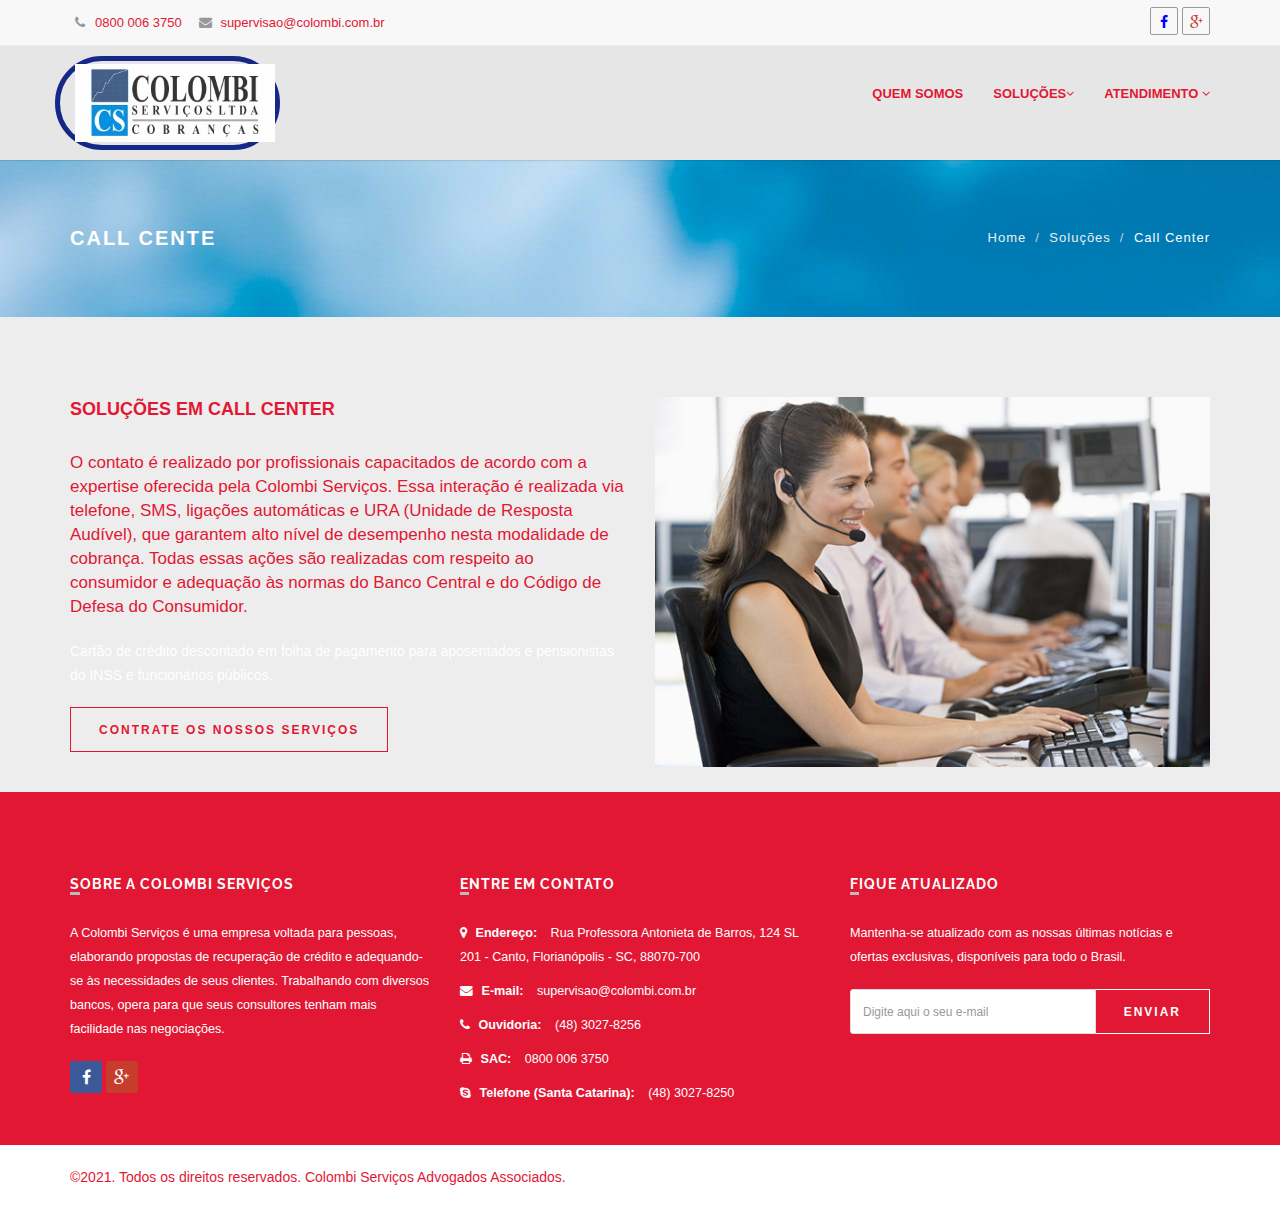
<file: callcenter.html>
<!DOCTYPE html>
<html lang="pt-br">
  <head>
    <meta charset="utf-8">
    <meta http-equiv="X-UA-Compatible" content="IE=edge">
    <meta name="viewport" content="width=device-width, initial-scale=1">
    <title>Call Center | Colombi Serviços</title>

    <link rel="sortcut icon" href="img/logocolombi3.png" type="image/x-icon" />

    <link rel="stylesheet" href="bootstrap/css/bootstrap.min.css">
    <link rel="stylesheet" href="css/style.css">
    <link rel="stylesheet" href="font-awesome-4.3.0/css/font-awesome.min.css">
    <link rel="stylesheet" href="css/flexslider.css">
    <link rel="stylesheet" href="css/animate.css">
    <link rel="stylesheet" href="css/owl.carousel.css"media="screen">
    <link rel="stylesheet" href="css/owl.theme.css" media="screen">
    <link rel="stylesheet" href="css/yamm.css">
    <link rel="stylesheet" href="css/magnific-popup.css">

    <!--[if lt IE 9]>
      <script src="https://oss.maxcdn.com/html5shiv/3.7.2/html5shiv.min.js"></script>
      <script src="https://oss.maxcdn.com/respond/1.4.2/respond.min.js"></script>
    <![endif]-->
  </head>
  <body>
    <div id="header-top" class="hidden-xs">
      <div class="container">
        <div class="top-bar">
          <div class="pull-left sample-1right">
            <a><i class="fa fa-phone"></i><span class="colored-text">0800 006 3750</span> </a> 
            <a><i class="fa fa-envelope"></i><span class="colored-text">supervisao@colombi.com.br</span> </a>
          </div>
          <div class="pull-right">
            <ul class="list-inline top-social">
              <li><a href="https://www.facebook.com/Colombi-Servi%C3%A7os-LTDA-360124367409194/" target="_blank"><i class="fa fa-facebook" style="color: blue;"></i></a></li>
              <li><a href="https://www.google.com/search?q=colombi+servi%C3%A7os&rlz=1C1GCEU_pt-BRBR821BR822&oq=colombi+servi%C3%A7os&aqs=chrome.0.69i59j0j0i22i30j69i61l3.2186j0j7&sourceid=chrome&ie=UTF-8" target="_blank"><i class="fa fa-google-plus" style="color: #C63D2D; background-color: ;"></i></a></li>
            </ul>
          </div>
        </div>
      </div>
    </div>
  
    <div class="navbar navbar-default navbar-static-top yamm sticky" role="navigation">
      <div class="container">
        <div class="navbar-header">
          <button type="button" class="navbar-toggle" data-toggle="collapse" data-target=".navbar-collapse">
            <span class="sr-only">Toggle navigation</span>
            <span class="icon-bar"></span>
            <span class="icon-bar"></span>
            <span class="icon-bar"></span>
          </button>
          <a class="navbar-brand" href="index.html">
            <img src="img/logooficial.jpg" alt="Colombi Serviços">
          </a>
        </div>
        <div class="navbar-collapse collapse">
          <ul class="nav navbar-nav navbar-right">
            <li><a href="quem-somos.html">Quem somos</a></li>
            <li class="dropdown">
              <a href="#" class="dropdown-toggle " data-toggle="dropdown">Soluções<i class="fa fa-angle-down"></i></a>
              <ul class="dropdown-menu" role="menu">
                <li><a href="callcenter.html">Call Center</a></li>
                <li><a href="preditivas.html">Ligações Preditivas</a></li>
                <li><a href="canaisdigitais.html">Canais Digitais (URA, Whatsapp e SMS)</a></li>
                <li><a href="ouvidoria.html">SAC e Ouvidoria | 0800</a></li>                         
                <li><a href="higienizacao.html">Higienização de Carteira</a></li>
                <li><a href="suporte.html">Suporte e Assessoria</a></li>
              </ul>
            </li>
            <li class="dropdown">
              <a href="#" class="dropdown-toggle" data-toggle="dropdown">Atendimento <i class="fa fa-angle-down"></i></a>
              <ul class="dropdown-menu" role="menu">
                <li><a href="entre-em-contato.html">Entre em contato</a></li>
                <li><a href="trabalhe-conosco.html">Trabalhe conosco</a></li>
                <li><a href="negocie.html">Negocie a sua dívida</a></li>
              </ul>
            </li>
          </ul>
        </div>
      </div>
    </div>

    <div class="breadcrumb-wrap">
      <div class="container">
        <div class="row">
          <div class="col-sm-6">
            <h4>Call Center</h4>
          </div>
          <div class="col-sm-6 hidden-xs text-right">
            <ol class="breadcrumb">
              <li><a href="index.html">Home</a></li>
              <li><a href="#">Soluções</a></li>
              <li>Call Center</li>
            </ol>
          </div>
        </div>
      </div>
    </div>

    <div class="divide80"></div>
    <div class="container">
      <div class="row">
        <div class="col-md-6 margin20">
          <h3 class="heading">SOLUÇÕES EM CALL CENTER</h3>
          <h3 class="sobrenos">
            O contato é realizado por profissionais capacitados de acordo com a expertise oferecida pela Colombi Serviços. Essa interação é realizada via telefone, SMS, ligações automáticas e URA (Unidade de Resposta Audível), que garantem alto nível de desempenho nesta modalidade de cobrança.

            Todas essas ações são realizadas com respeito ao consumidor e adequação às normas do Banco Central e do Código de Defesa do Consumidor.
          </h3>

          <p>Cartão de crédito descontado em folha de pagamento para aposentados e pensionistas do INSS e funcionários públicos.</p>
          <p><a href="entre-em-contato.html" target="_blank" class="btn border-black btn-lg">Contrate os nossos Serviços</a></p>
        </div>
        <div class="col-md-6">
          <img src="img/telemarketing3.jpg" class="img-responsive" alt="Call Center">
        </div>
      </div>
    </div>

    <footer id="footer">
      <div class="container">
        <div class="row">
          <div class="col-md-4 col-sm-6 margin30">
            <div class="footer-col">
              <h3>Sobre a <span><span>Colombi</span> Serviços</span></h3>
              <p>A Colombi Serviços é uma empresa voltada para pessoas, elaborando propostas de recuperação de crédito e adequando-se às necessidades de seus clientes. Trabalhando com diversos bancos, opera para que seus consultores tenham mais facilidade nas negociações.</p>
              <ul class="list-inline social-1">
                <li><a href="https://www.facebook.com/Colombi-Servi%C3%A7os-LTDA-360124367409194/" target="_blank"><i class="fa fa-facebook"></i></a></li>
                <li><a href="https://www.google.com/search?q=colombi+servi%C3%A7os&rlz=1C1GCEU_pt-BRBR821BR822&oq=colombi+servi%C3%A7os&aqs=chrome.0.69i59j0j0i22i30j69i61l3.2186j0j7&sourceid=chrome&ie=UTF-8" target="_blank"><i class="fa fa-google-plus"></i></a></li>
              </ul>
            </div>                        
          </div>

          <div class="col-md-4 col-sm-6 margin30">
            <div class="footer-col">
              <h3>Entre em contato</h3>
              <ul class="list-unstyled contact">
                <li><p><strong><i class="fa fa-map-marker"></i> Endereço:</strong> Rua Professora Antonieta de Barros, 124 SL 201 - Canto, Florianópolis - SC, 88070-700</p></li> 
                <li><p><strong><i class="fa fa-envelope"></i> E-mail:</strong> <a href="emailto:supervisao@colombi.com.br">supervisao@colombi.com.br</a></p></li>
                <li><p><strong><i class="fa fa-phone"></i> Ouvidoria:</strong> (48) 3027-8256</p></li>
                <li><p><strong><i class="fa fa-print"></i> SAC:</strong> 0800 006 3750</p></li>
                <li><p><strong><i class="fa fa-skype"></i> Telefone (Santa Catarina): </strong> (48) 3027-8250</p></li>
              </ul>
            </div>                        
          </div>

          <div class="col-md-4 col-sm-6 margin30">
            <div class="footer-col">
              <h3>Fique atualizado</h3>
              <p>
                Mantenha-se atualizado com as nossas últimas notícias e ofertas exclusivas, disponíveis para todo o Brasil.
              </p>
              <form role="form" class="subscribe-form">
                <div class="input-group">
                  <input type="text" class="form-control" placeholder="Digite aqui o seu e-mail">
                  <span class="input-group-btn">
                  <button class="btn  btn-theme-dark btn-lg" type="submit" onclick="emailrecebido()">Enviar</button>
                </span>
                </div>
              </form>
            </div>                        
          </div>
        </div>
      </div>
    </footer>

    <div class="footer-btm">
      <div class="container">
        <span>&copy;2021. Todos os direitos reservados. <a href="http://lleos.com" target="_blank">Colombi Serviços Advogados Associados.</a></span>
      </div>
    </div>
    <script>
      function emailrecebido() {
        alert ("E-mail recebido. Obrigado!");
      }
      </script>
    <script>
      function typeWriter(elemento) {
        const textoArray = elemento.innerHTML.split('');
        elemento.innerHTML = '';
        textoArray.forEach((letra, i) => {
          setTimeout(() => elemento.innerHTML += letra, 75 * i);
        });
      }
    
      // Se estiver tendo problemas com performance, utilize o FOR loop como abaixo no local do forEach
      // function typeWriter(elemento) {
      //   const textoArray = elemento.innerHTML.split('');
      //   elemento.innerHTML = '';
      //   for(let i = 0; i < textoArray.length; i++) {
      //     setTimeout(() => elemento.innerHTML += textoArray[i], 75 * i);
      //   }
      // }
    
      const titulo = document.querySelector('h4');
      typeWriter(titulo);
    </script>
    <script src="js/jquery.min.js"></script>        
    <script src="bootstrap/js/bootstrap.min.js" type="text/javascript"></script>       
    <script src="js/jquery.easing.1.3.min.js" type="text/javascript"></script>
    <script type="text/javascript" src="js/jquery.sticky.js"></script>
    <script src="js/custom.js" type="text/javascript"></script>
  </body>
</html>
</file>
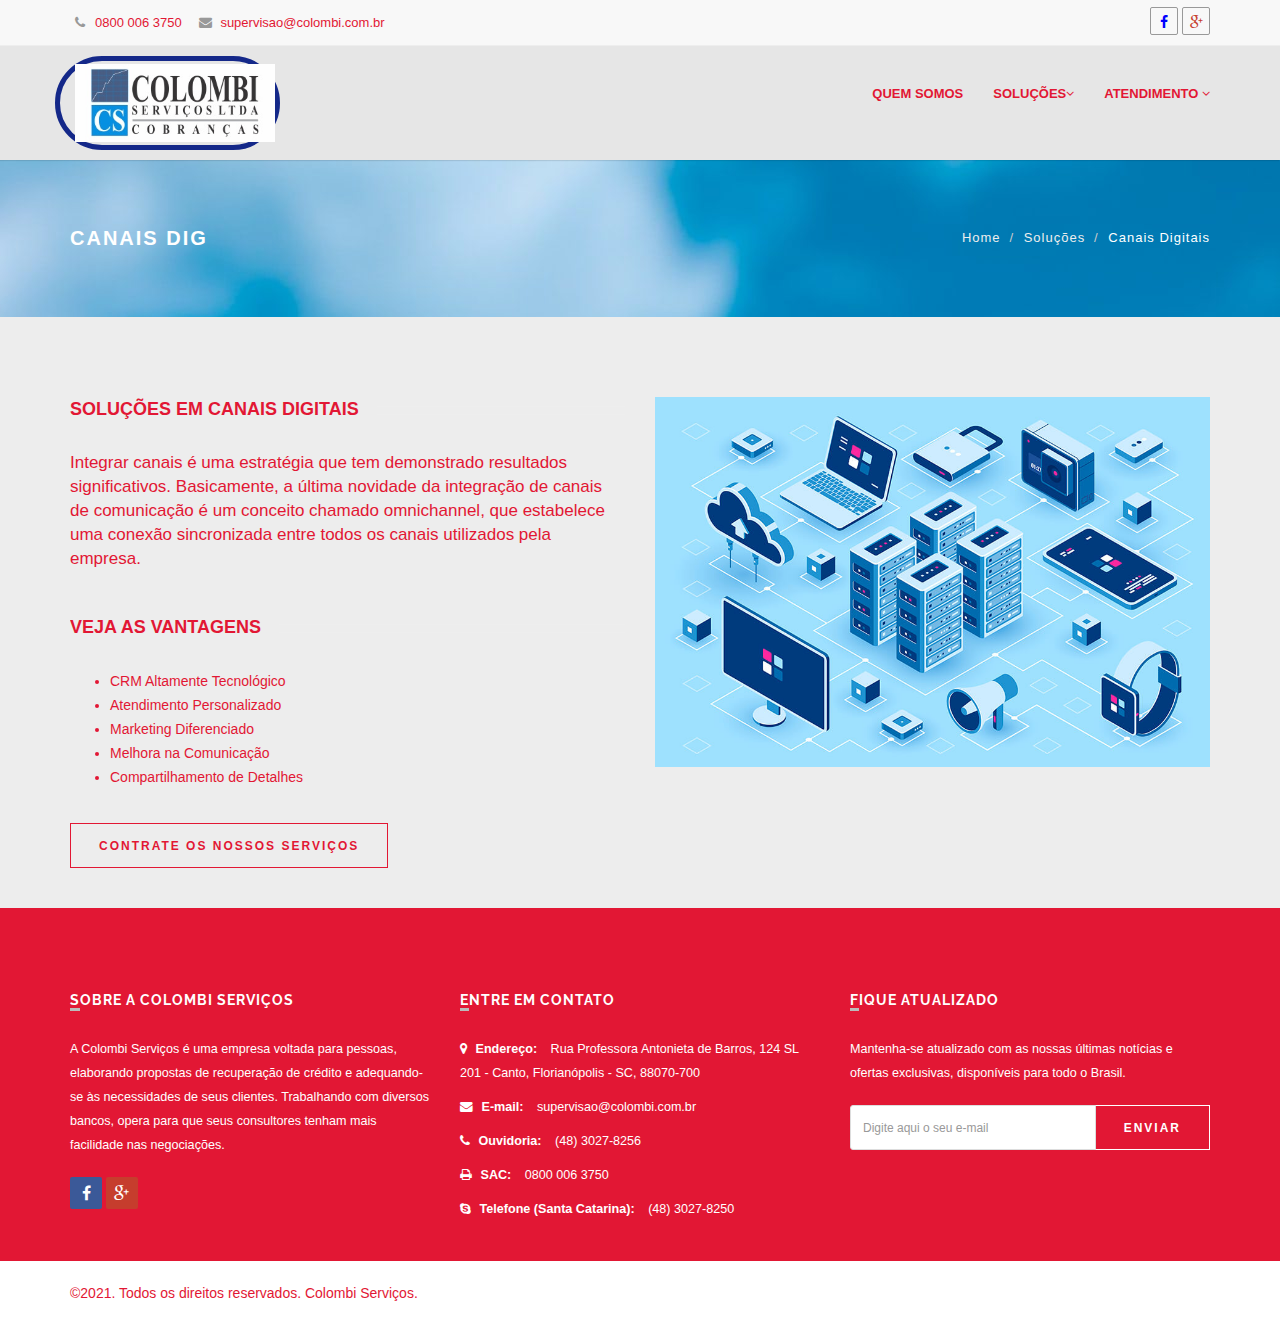
<file: canaisdigitais.html>
<!DOCTYPE html>
<html lang="pt-br">
  <head>
    <meta charset="utf-8">
    <meta http-equiv="X-UA-Compatible" content="IE=edge">
    <meta name="viewport" content="width=device-width, initial-scale=1">
    <title>Canais Digitais | Colombi Serviços</title>

    <link rel="sortcut icon" href="img/logocolombi3.png" type="image/x-icon" />

    <link rel="stylesheet" href="bootstrap/css/bootstrap.min.css">
    <link rel="stylesheet" href="css/style.css">
    <link rel="stylesheet" href="font-awesome-4.3.0/css/font-awesome.min.css">
    <link rel="stylesheet" href="css/flexslider.css">
    <link rel="stylesheet" href="css/animate.css">
    <link rel="stylesheet" href="css/owl.carousel.css"media="screen">
    <link rel="stylesheet" href="css/owl.theme.css" media="screen">
    <link rel="stylesheet" href="css/yamm.css">
    <link rel="stylesheet" href="css/magnific-popup.css">

    <!--[if lt IE 9]>
      <script src="https://oss.maxcdn.com/html5shiv/3.7.2/html5shiv.min.js"></script>
      <script src="https://oss.maxcdn.com/respond/1.4.2/respond.min.js"></script>
    <![endif]-->
  </head>
  <body>
    <div id="header-top" class="hidden-xs">
      <div class="container">
        <div class="top-bar">
          <div class="pull-left sample-1right">
            <a><i class="fa fa-phone"></i><span class="colored-text">0800 006 3750</span> </a> 
            <a><i class="fa fa-envelope"></i><span class="colored-text">supervisao@colombi.com.br</span> </a>
          </div>
          <div class="pull-right">
            <ul class="list-inline top-social">
              <li><a href="https://www.facebook.com/Colombi-Servi%C3%A7os-LTDA-360124367409194/" target="_blank"><i class="fa fa-facebook" style="color: blue;"></i></a></li>
              <li><a href="https://www.google.com/search?q=colombi+servi%C3%A7os&rlz=1C1GCEU_pt-BRBR821BR822&oq=colombi+servi%C3%A7os&aqs=chrome.0.69i59j0j0i22i30j69i61l3.2186j0j7&sourceid=chrome&ie=UTF-8" target="_blank"><i class="fa fa-google-plus" style="color: #C63D2D; background-color: ;"></i></a></li>
            </ul>
          </div>
        </div>
      </div>
    </div>
  
    <div class="navbar navbar-default navbar-static-top yamm sticky" role="navigation">
      <div class="container">
        <div class="navbar-header">
          <button type="button" class="navbar-toggle" data-toggle="collapse" data-target=".navbar-collapse">
            <span class="sr-only">Toggle navigation</span>
            <span class="icon-bar"></span>
            <span class="icon-bar"></span>
            <span class="icon-bar"></span>
          </button>
          <a class="navbar-brand" href="index.html">
            <img src="img/logooficial.jpg" alt="Colombi Serviços">
          </a>
        </div>
        <div class="navbar-collapse collapse">
          <ul class="nav navbar-nav navbar-right">
            <li><a href="quem-somos.html">Quem somos</a></li>
            <li class="dropdown">
              <a href="#" class="dropdown-toggle " data-toggle="dropdown">Soluções<i class="fa fa-angle-down"></i></a>
              <ul class="dropdown-menu" role="menu">
                <li><a href="callcenter.html">Call Center</a></li>
                <li><a href="preditivas.html">Ligações Preditivas</a></li>
                <li><a href="canaisdigitais.html">Canais Digitais (URA, Whatsapp e SMS)</a></li>
                <li><a href="ouvidoria.html">SAC e Ouvidoria | 0800</a></li>                         
                <li><a href="higienizacao.html">Higienização de Carteira</a></li>
                <li><a href="suporte.html">Suporte e Assessoria</a></li>
              </ul>
            </li>
            <li class="dropdown">
              <a href="#" class="dropdown-toggle" data-toggle="dropdown">Atendimento <i class="fa fa-angle-down"></i></a>
              <ul class="dropdown-menu" role="menu">
                <li><a href="entre-em-contato.html">Entre em contato</a></li>
                <li><a href="trabalhe-conosco.html">Trabalhe conosco</a></li>
                <li><a href="negocie.html">Negocie a sua dívida</a></li>
              </ul>
            </li>
          </ul>
        </div>
      </div>
    </div>

    <div class="breadcrumb-wrap">
      <div class="container">
        <div class="row">
          <div class="col-sm-6">
            <h4>Canais Digitais</h4>
          </div>
          <div class="col-sm-6 hidden-xs text-right">
            <ol class="breadcrumb">
              <li><a href="index.html">Home</a></li>
              <li><a href="#">Soluções</a></li>
              <li>Canais Digitais</li>
            </ol>
          </div>
        </div>
      </div>
    </div>

    <div class="divide80"></div>
    <div class="container">
      <div class="row">
        <div class="col-md-6 margin20">
          <h3 class="heading">SOLUÇÕES EM CANAIS DIGITAIS</h3>
          <h3 class="sobrenos">
            Integrar canais é uma estratégia que tem demonstrado resultados significativos. Basicamente, a última novidade da integração de canais de comunicação é um conceito chamado omnichannel, que estabelece uma conexão sincronizada entre todos os canais utilizados pela empresa.
          </h3>
          <br>
          <h3 class="heading">VEJA AS VANTAGENS</h3>
          <ul>
            <li>CRM Altamente Tecnológico</li>
            <li>Atendimento Personalizado</li>
            <li>Marketing Diferenciado</li>
            <li>Melhora na Comunicação</li>
            <li>Compartilhamento de Detalhes</li>
          </ul>
          <br>
          <p>
            <a href="entre-em-contato.html" target="_blank" class="btn border-black btn-lg">Contrate os nossos Serviços</a>
          </p>
        </div>
        <div class="col-md-6">
          <img src="img/canaisdigitais.jpg" class="img-responsive" alt="Canais Digitais">
        </div>
      </div>
    </div>

    <footer id="footer">
      <div class="container">
        <div class="row">
          <div class="col-md-4 col-sm-6 margin30">
            <div class="footer-col">
              <h3>Sobre a <span><span>Colombi</span> Serviços</span></h3>
              <p>A Colombi Serviços é uma empresa voltada para pessoas, elaborando propostas de recuperação de crédito e adequando-se às necessidades de seus clientes. Trabalhando com diversos bancos, opera para que seus consultores tenham mais facilidade nas negociações.</p>
              <ul class="list-inline social-1">
                <li><a href="https://www.facebook.com/Colombi-Servi%C3%A7os-LTDA-360124367409194/" target="_blank"><i class="fa fa-facebook"></i></a></li>
                <li><a href="https://www.google.com/search?q=colombi+servi%C3%A7os&rlz=1C1GCEU_pt-BRBR821BR822&oq=colombi+servi%C3%A7os&aqs=chrome.0.69i59j0j0i22i30j69i61l3.2186j0j7&sourceid=chrome&ie=UTF-8" target="_blank"><i class="fa fa-google-plus"></i></a></li>
              </ul>
            </div>                        
          </div>

          <div class="col-md-4 col-sm-6 margin30">
            <div class="footer-col">
              <h3>Entre em contato</h3>
              <ul class="list-unstyled contact">
                <li><p><strong><i class="fa fa-map-marker"></i> Endereço:</strong> Rua Professora Antonieta de Barros, 124 SL 201 - Canto, Florianópolis - SC, 88070-700</p></li> 
                <li><p><strong><i class="fa fa-envelope"></i> E-mail:</strong> <a href="emailto:supervisao@colombi.com.br">supervisao@colombi.com.br</a></p></li>
                <li><p><strong><i class="fa fa-phone"></i> Ouvidoria:</strong> (48) 3027-8256</p></li>
                <li><p><strong><i class="fa fa-print"></i> SAC:</strong> 0800 006 3750</p></li>
                <li><p><strong><i class="fa fa-skype"></i> Telefone (Santa Catarina): </strong> (48) 3027-8250</p></li>
              </ul>
            </div>                        
          </div>

          <div class="col-md-4 col-sm-6 margin30">
            <div class="footer-col">
              <h3>Fique atualizado</h3>
              <p>
                Mantenha-se atualizado com as nossas últimas notícias e ofertas exclusivas, disponíveis para todo o Brasil.
              </p>
              <form role="form" class="subscribe-form">
                <div class="input-group">
                  <input type="text" class="form-control" placeholder="Digite aqui o seu e-mail">
                  <span class="input-group-btn">
                  <button class="btn  btn-theme-dark btn-lg" type="submit" onclick="emailrecebido()">Enviar</button>
                </span>
                </div>
              </form>
            </div>                        
          </div>
        </div>
      </div>
    </footer>

    <div class="footer-btm">
      <div class="container">
        <span>&copy;2021. Todos os direitos reservados. <a href="http://lleos.com" target="_blank">Colombi Serviços.</a></span>
      </div>
    </div>
    <script>
      function emailrecebido() {
        alert ("E-mail recebido. Obrigado!");
      }
      </script>
    <script>
      function typeWriter(elemento) {
        const textoArray = elemento.innerHTML.split('');
        elemento.innerHTML = '';
        textoArray.forEach((letra, i) => {
          setTimeout(() => elemento.innerHTML += letra, 75 * i);
        });
      }
    
      // Se estiver tendo problemas com performance, utilize o FOR loop como abaixo no local do forEach
      // function typeWriter(elemento) {
      //   const textoArray = elemento.innerHTML.split('');
      //   elemento.innerHTML = '';
      //   for(let i = 0; i < textoArray.length; i++) {
      //     setTimeout(() => elemento.innerHTML += textoArray[i], 75 * i);
      //   }
      // }
    
      const titulo = document.querySelector('h4');
      typeWriter(titulo);
    </script>
    <script src="js/jquery.min.js"></script>        
    <script src="bootstrap/js/bootstrap.min.js" type="text/javascript"></script>       
    <script src="js/jquery.easing.1.3.min.js" type="text/javascript"></script>
    <script type="text/javascript" src="js/jquery.sticky.js"></script>
    <script src="js/custom.js" type="text/javascript"></script>
  </body>
</html>
</file>
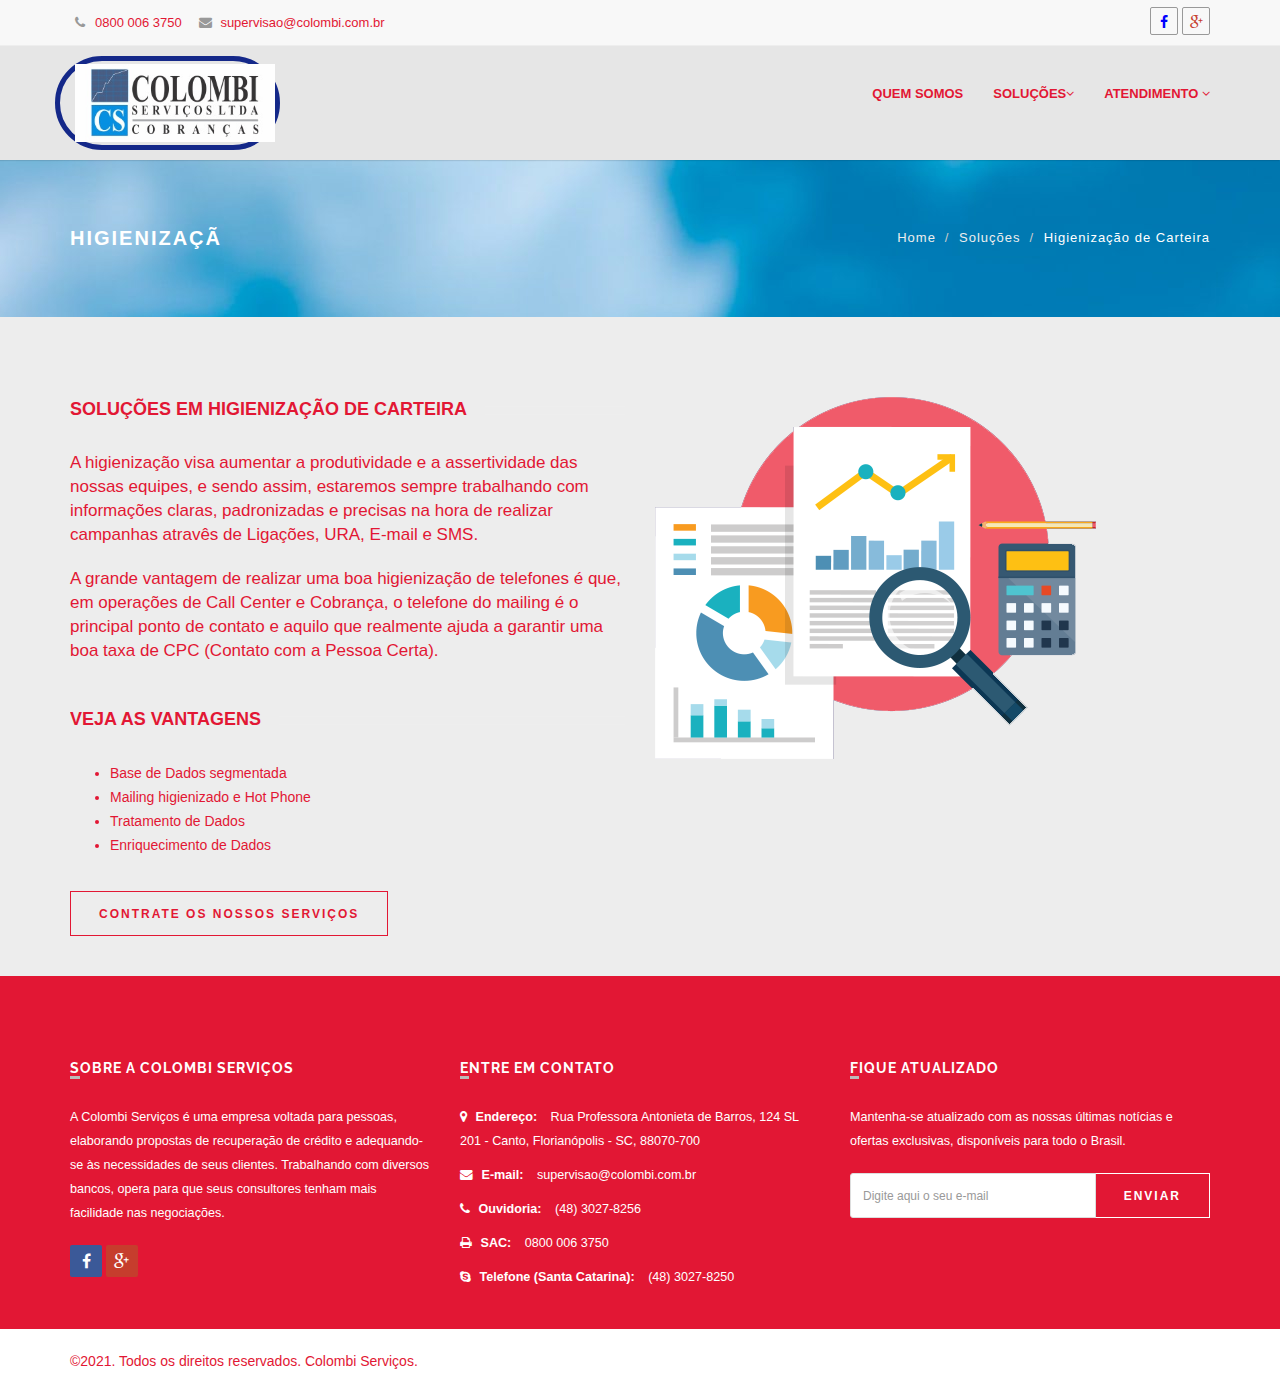
<file: higienizacao.html>
<!DOCTYPE html>
<html lang="pt-br">
  <head>
    <meta charset="utf-8">
    <meta http-equiv="X-UA-Compatible" content="IE=edge">
    <meta name="viewport" content="width=device-width, initial-scale=1">
    <title>Higienização de Carteira | Colombi Serviços</title>

    <link rel="sortcut icon" href="img/logocolombi3.png" type="image/x-icon" />

    <link rel="stylesheet" href="bootstrap/css/bootstrap.min.css">
    <link rel="stylesheet" href="css/style.css">
    <link rel="stylesheet" href="font-awesome-4.3.0/css/font-awesome.min.css">
    <link rel="stylesheet" href="css/flexslider.css">
    <link rel="stylesheet" href="css/animate.css">
    <link rel="stylesheet" href="css/owl.carousel.css"media="screen">
    <link rel="stylesheet" href="css/owl.theme.css" media="screen">
    <link rel="stylesheet" href="css/yamm.css">
    <link rel="stylesheet" href="css/magnific-popup.css">

    <!--[if lt IE 9]>
      <script src="https://oss.maxcdn.com/html5shiv/3.7.2/html5shiv.min.js"></script>
      <script src="https://oss.maxcdn.com/respond/1.4.2/respond.min.js"></script>
    <![endif]-->
  </head>
  <body>
    <div id="header-top" class="hidden-xs">
      <div class="container">
        <div class="top-bar">
          <div class="pull-left sample-1right">
            <a><i class="fa fa-phone"></i><span class="colored-text">0800 006 3750</span> </a> 
            <a><i class="fa fa-envelope"></i><span class="colored-text">supervisao@colombi.com.br</span> </a>
          </div>
          <div class="pull-right">
            <ul class="list-inline top-social">
              <li><a href="https://www.facebook.com/Colombi-Servi%C3%A7os-LTDA-360124367409194/" target="_blank"><i class="fa fa-facebook" style="color: blue;"></i></a></li>
              <li><a href="https://www.google.com/search?q=colombi+servi%C3%A7os&rlz=1C1GCEU_pt-BRBR821BR822&oq=colombi+servi%C3%A7os&aqs=chrome.0.69i59j0j0i22i30j69i61l3.2186j0j7&sourceid=chrome&ie=UTF-8" target="_blank"><i class="fa fa-google-plus" style="color: #C63D2D; background-color: ;"></i></a></li>
            </ul>
          </div>
        </div>
      </div>
    </div>
  
    <div class="navbar navbar-default navbar-static-top yamm sticky" role="navigation">
      <div class="container">
        <div class="navbar-header">
          <button type="button" class="navbar-toggle" data-toggle="collapse" data-target=".navbar-collapse">
            <span class="sr-only">Toggle navigation</span>
            <span class="icon-bar"></span>
            <span class="icon-bar"></span>
            <span class="icon-bar"></span>
          </button>
          <a class="navbar-brand" href="index.html">
            <img src="img/logooficial.jpg" alt="Colombi Serviços">
          </a>
        </div>
        <div class="navbar-collapse collapse">
          <ul class="nav navbar-nav navbar-right">
            <li><a href="quem-somos.html">Quem somos</a></li>
            <li class="dropdown">
              <a href="#" class="dropdown-toggle " data-toggle="dropdown">Soluções<i class="fa fa-angle-down"></i></a>
              <ul class="dropdown-menu" role="menu">
                <li><a href="callcenter.html">Call Center</a></li>
                <li><a href="preditivas.html">Ligações Preditivas</a></li>
                <li><a href="canaisdigitais.html">Canais Digitais (URA, Whatsapp e SMS)</a></li>
                <li><a href="ouvidoria.html">SAC e Ouvidoria | 0800</a></li>                         
                <li><a href="higienizacao.html">Higienização de Carteira</a></li>
                <li><a href="suporte.html">Suporte e Assessoria</a></li>
              </ul>
            </li>
            <li class="dropdown">
              <a href="#" class="dropdown-toggle" data-toggle="dropdown">Atendimento <i class="fa fa-angle-down"></i></a>
              <ul class="dropdown-menu" role="menu">
                <li><a href="entre-em-contato.html">Entre em contato</a></li>
                <li><a href="trabalhe-conosco.html">Trabalhe conosco</a></li>
                <li><a href="negocie.html">Negocie a sua dívida</a></li>
              </ul>
            </li>
          </ul>
        </div>
      </div>
    </div>

    <div class="breadcrumb-wrap">
      <div class="container">
        <div class="row">
          <div class="col-sm-6">
            <h4>Higienização de Carteira</h4>
          </div>
          <div class="col-sm-6 hidden-xs text-right">
            <ol class="breadcrumb">
              <li><a href="index.html">Home</a></li>
              <li><a href="#">Soluções</a></li>
              <li>Higienização de Carteira</li>
            </ol>
          </div>
        </div>
      </div>
    </div>

    <div class="divide80"></div>
    <div class="container">
      <div class="row">
        <div class="col-md-6 margin20">
          <h3 class="heading">SOLUÇÕES EM HIGIENIZAÇÃO DE CARTEIRA</h3>
          <h3 class="sobrenos">
            A higienização visa aumentar a produtividade e a assertividade das nossas equipes, e sendo assim, estaremos sempre trabalhando com informações claras, padronizadas e precisas na hora de realizar campanhas atravês de Ligações, URA, E-mail e SMS.
          </h3>
          <h3 class="sobrenos">
            A grande vantagem de realizar uma boa higienização de telefones é que, em operações de Call Center e Cobrança, o telefone do mailing é o principal ponto de contato e aquilo que realmente ajuda a garantir uma boa taxa de CPC (Contato com a Pessoa Certa).
          </h3>
          <br>
          
          <h3 class="heading">VEJA AS VANTAGENS</h3>
          <ul>
            <li>Base de Dados segmentada</li>
            <li>Mailing higienizado e Hot Phone</li>
            <li>Tratamento de Dados</li>
            <li>Enriquecimento de Dados</li>
          </ul>
          <br>
          <p>
            <a href="entre-em-contato.html" target="_blank" class="btn border-black btn-lg">Contrate os nossos Serviços</a>
          </p>
        </div>
        <div class="col-md-6">
          <img src="img/higienizacao.png" class="img-responsive" alt="Higienização de Carteira">
        </div>
      </div>
    </div>

    <footer id="footer">
      <div class="container">
        <div class="row">
          <div class="col-md-4 col-sm-6 margin30">
            <div class="footer-col">
              <h3>Sobre a <span><span>Colombi</span> Serviços</span></h3>
              <p>A Colombi Serviços é uma empresa voltada para pessoas, elaborando propostas de recuperação de crédito e adequando-se às necessidades de seus clientes. Trabalhando com diversos bancos, opera para que seus consultores tenham mais facilidade nas negociações.</p>
              <ul class="list-inline social-1">
                <li><a href="https://www.facebook.com/Colombi-Servi%C3%A7os-LTDA-360124367409194/" target="_blank"><i class="fa fa-facebook"></i></a></li>
                <li><a href="https://www.google.com/search?q=colombi+servi%C3%A7os&rlz=1C1GCEU_pt-BRBR821BR822&oq=colombi+servi%C3%A7os&aqs=chrome.0.69i59j0j0i22i30j69i61l3.2186j0j7&sourceid=chrome&ie=UTF-8" target="_blank"><i class="fa fa-google-plus"></i></a></li>
              </ul>
            </div>                        
          </div>

          <div class="col-md-4 col-sm-6 margin30">
            <div class="footer-col">
              <h3>Entre em contato</h3>
              <ul class="list-unstyled contact">
                <li><p><strong><i class="fa fa-map-marker"></i> Endereço:</strong> Rua Professora Antonieta de Barros, 124 SL 201 - Canto, Florianópolis - SC, 88070-700</p></li> 
                <li><p><strong><i class="fa fa-envelope"></i> E-mail:</strong> <a href="emailto:supervisao@colombi.com.br">supervisao@colombi.com.br</a></p></li>
                <li><p><strong><i class="fa fa-phone"></i> Ouvidoria:</strong> (48) 3027-8256</p></li>
                <li><p><strong><i class="fa fa-print"></i> SAC:</strong> 0800 006 3750</p></li>
                <li><p><strong><i class="fa fa-skype"></i> Telefone (Santa Catarina): </strong> (48) 3027-8250</p></li>
              </ul>
            </div>                        
          </div>

          <div class="col-md-4 col-sm-6 margin30">
            <div class="footer-col">
              <h3>Fique atualizado</h3>
              <p>
                Mantenha-se atualizado com as nossas últimas notícias e ofertas exclusivas, disponíveis para todo o Brasil.
              </p>
              <form role="form" class="subscribe-form">
                <div class="input-group">
                  <input type="text" class="form-control" placeholder="Digite aqui o seu e-mail">
                  <span class="input-group-btn">
                  <button class="btn  btn-theme-dark btn-lg" type="submit" onclick="emailrecebido()">Enviar</button>
                </span>
                </div>
              </form>
            </div>                        
          </div>
        </div>
      </div>
    </footer>

    <div class="footer-btm">
      <div class="container">
        <span>&copy;2021. Todos os direitos reservados. <a href="http://lleos.com" target="_blank">Colombi Serviços.</a></span>
      </div>
    </div>
    <script>
      function emailrecebido() {
        alert ("E-mail recebido. Obrigado!");
      }
      </script>
    <script>
      function typeWriter(elemento) {
        const textoArray = elemento.innerHTML.split('');
        elemento.innerHTML = '';
        textoArray.forEach((letra, i) => {
          setTimeout(() => elemento.innerHTML += letra, 75 * i);
        });
      }
    
      // Se estiver tendo problemas com performance, utilize o FOR loop como abaixo no local do forEach
      // function typeWriter(elemento) {
      //   const textoArray = elemento.innerHTML.split('');
      //   elemento.innerHTML = '';
      //   for(let i = 0; i < textoArray.length; i++) {
      //     setTimeout(() => elemento.innerHTML += textoArray[i], 75 * i);
      //   }
      // }
    
      const titulo = document.querySelector('h4');
      typeWriter(titulo);
    </script>
    <script src="js/jquery.min.js"></script>        
    <script src="bootstrap/js/bootstrap.min.js" type="text/javascript"></script>       
    <script src="js/jquery.easing.1.3.min.js" type="text/javascript"></script>
    <script type="text/javascript" src="js/jquery.sticky.js"></script>
    <script src="js/custom.js" type="text/javascript"></script>
  </body>
</html>
</file>
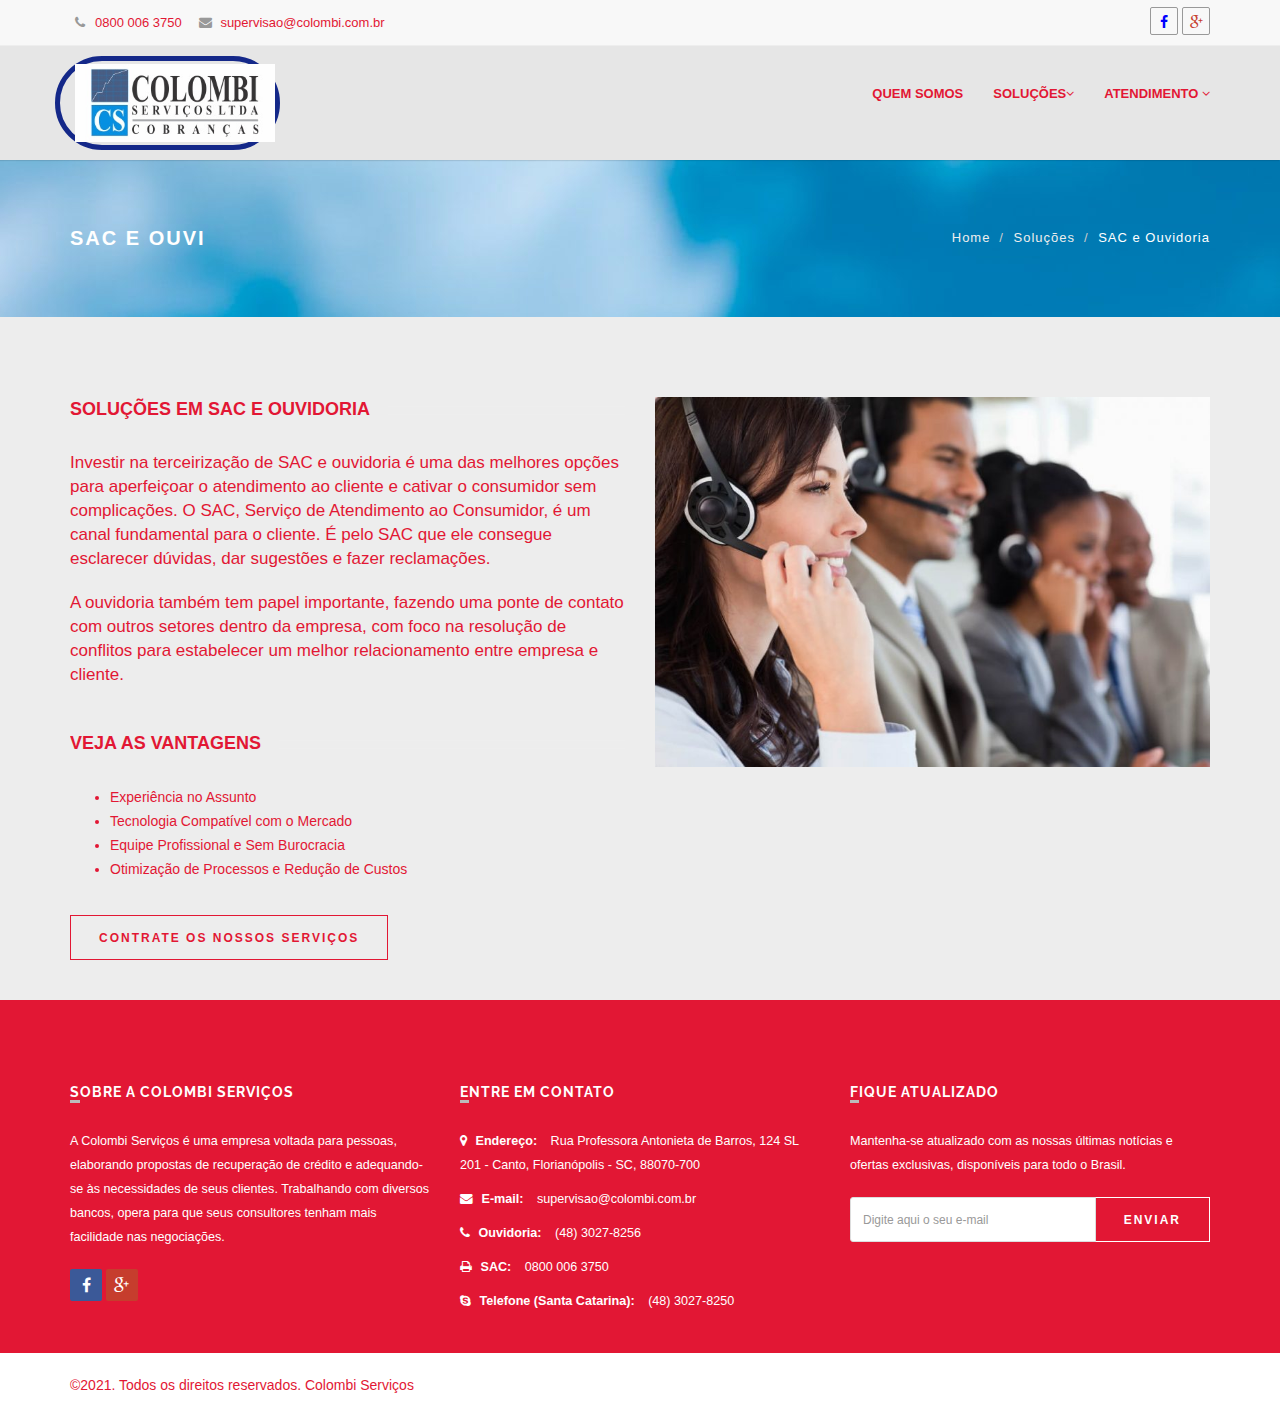
<file: ouvidoria.html>
<!DOCTYPE html>
<html lang="pt-br">
  <head>
    <meta charset="utf-8">
    <meta http-equiv="X-UA-Compatible" content="IE=edge">
    <meta name="viewport" content="width=device-width, initial-scale=1">
    <title>SAC e Ouvidoria | Colombi Serviços</title>

    <link rel="sortcut icon" href="img/logocolombi3.png" type="image/x-icon" />

    <link rel="stylesheet" href="bootstrap/css/bootstrap.min.css">
    <link rel="stylesheet" href="css/style.css">
    <link rel="stylesheet" href="font-awesome-4.3.0/css/font-awesome.min.css">
    <link rel="stylesheet" href="css/flexslider.css">
    <link rel="stylesheet" href="css/animate.css">
    <link rel="stylesheet" href="css/owl.carousel.css"media="screen">
    <link rel="stylesheet" href="css/owl.theme.css" media="screen">
    <link rel="stylesheet" href="css/yamm.css">
    <link rel="stylesheet" href="css/magnific-popup.css">

    <!--[if lt IE 9]>
      <script src="https://oss.maxcdn.com/html5shiv/3.7.2/html5shiv.min.js"></script>
      <script src="https://oss.maxcdn.com/respond/1.4.2/respond.min.js"></script>
    <![endif]-->
  </head>
  <body>
    <div id="header-top" class="hidden-xs">
      <div class="container">
        <div class="top-bar">
          <div class="pull-left sample-1right">
            <a><i class="fa fa-phone"></i><span class="colored-text">0800 006 3750</span> </a> 
            <a><i class="fa fa-envelope"></i><span class="colored-text">supervisao@colombi.com.br</span> </a>
          </div>
          <div class="pull-right">
            <ul class="list-inline top-social">
              <li><a href="https://www.facebook.com/Colombi-Servi%C3%A7os-LTDA-360124367409194/" target="_blank"><i class="fa fa-facebook" style="color: blue;"></i></a></li>
              <li><a href="https://www.google.com/search?q=colombi+servi%C3%A7os&rlz=1C1GCEU_pt-BRBR821BR822&oq=colombi+servi%C3%A7os&aqs=chrome.0.69i59j0j0i22i30j69i61l3.2186j0j7&sourceid=chrome&ie=UTF-8" target="_blank"><i class="fa fa-google-plus" style="color: #C63D2D; background-color: ;"></i></a></li>
            </ul>
          </div>
        </div>
      </div>
    </div>
  
    <div class="navbar navbar-default navbar-static-top yamm sticky" role="navigation">
      <div class="container">
        <div class="navbar-header">
          <button type="button" class="navbar-toggle" data-toggle="collapse" data-target=".navbar-collapse">
            <span class="sr-only">Toggle navigation</span>
            <span class="icon-bar"></span>
            <span class="icon-bar"></span>
            <span class="icon-bar"></span>
          </button>
          <a class="navbar-brand" href="index.html">
            <img src="img/logooficial.jpg" alt="Colombi Serviços">
          </a>
        </div>
        <div class="navbar-collapse collapse">
          <ul class="nav navbar-nav navbar-right">
            <li><a href="quem-somos.html">Quem somos</a></li>
            <li class="dropdown">
              <a href="#" class="dropdown-toggle " data-toggle="dropdown">Soluções<i class="fa fa-angle-down"></i></a>
              <ul class="dropdown-menu" role="menu">
                <li><a href="callcenter.html">Call Center</a></li>
                <li><a href="preditivas.html">Ligações Preditivas</a></li>
                <li><a href="canaisdigitais.html">Canais Digitais (URA, Whatsapp e SMS)</a></li>
                <li><a href="ouvidoria.html">SAC e Ouvidoria | 0800</a></li>                         
                <li><a href="higienizacao.html">Higienização de Carteira</a></li>
                <li><a href="suporte.html">Suporte e Assessoria</a></li>
              </ul>
            </li>
            <li class="dropdown">
              <a href="#" class="dropdown-toggle" data-toggle="dropdown">Atendimento <i class="fa fa-angle-down"></i></a>
              <ul class="dropdown-menu" role="menu">
                <li><a href="entre-em-contato.html">Entre em contato</a></li>
                <li><a href="trabalhe-conosco.html">Trabalhe conosco</a></li>
                <li><a href="negocie.html">Negocie a sua dívida</a></li>
              </ul>
            </li>
          </ul>
        </div>
      </div>
    </div>

    <div class="breadcrumb-wrap">
      <div class="container">
        <div class="row">
          <div class="col-sm-6">
            <h4>SAC e Ouvidoria | 0800</h4>
          </div>
          <div class="col-sm-6 hidden-xs text-right">
            <ol class="breadcrumb">
              <li><a href="index.html">Home</a></li>
              <li><a href="#">Soluções</a></li>
              <li>SAC e Ouvidoria</li>
            </ol>
          </div>
        </div>
      </div>
    </div>

    <div class="divide80"></div>
    <div class="container">
      <div class="row">
        <div class="col-md-6 margin20">
          <h3 class="heading">SOLUÇÕES EM SAC E OUVIDORIA</h3>
          <h3 class="sobrenos">
            Investir na terceirização de SAC e ouvidoria é uma das melhores opções para aperfeiçoar o atendimento ao cliente e cativar o consumidor sem complicações. O SAC, Serviço de Atendimento ao Consumidor, é um canal fundamental para o cliente. É pelo SAC que ele consegue esclarecer dúvidas, dar sugestões e fazer reclamações.
          </h3>
          <h3 class="sobrenos">
            A ouvidoria também tem papel importante, fazendo uma ponte de contato com outros setores dentro da empresa, com foco na resolução de conflitos para estabelecer um melhor relacionamento entre empresa e cliente.
          </h3>
          <br>
          <h3 class="heading">VEJA AS VANTAGENS</h3>
          <ul>
            <li>Experiência no Assunto</li>
            <li>Tecnologia Compatível com o Mercado</li>
            <li>Equipe Profissional e Sem Burocracia</li>
            <li>Otimização de Processos e Redução de Custos</li>
          </ul>
          <br>
          <p>
            <a href="entre-em-contato.html" target="_blank" class="btn border-black btn-lg">Contrate os nossos Serviços</a>
          </p>
        </div>
        <div class="col-md-6">
          <img src="img/sac.jpeg" class="img-responsive" alt="">
        </div>
      </div>
    </div>

    <footer id="footer">
      <div class="container">
        <div class="row">
          <div class="col-md-4 col-sm-6 margin30">
            <div class="footer-col">
              <h3>Sobre a <span><span>Colombi</span> Serviços</span></h3>
              <p>A Colombi Serviços é uma empresa voltada para pessoas, elaborando propostas de recuperação de crédito e adequando-se às necessidades de seus clientes. Trabalhando com diversos bancos, opera para que seus consultores tenham mais facilidade nas negociações.</p>
              <ul class="list-inline social-1">
                <li><a href="https://www.facebook.com/Colombi-Servi%C3%A7os-LTDA-360124367409194/" target="_blank"><i class="fa fa-facebook"></i></a></li>
                <li><a href="https://www.google.com/search?q=colombi+servi%C3%A7os&rlz=1C1GCEU_pt-BRBR821BR822&oq=colombi+servi%C3%A7os&aqs=chrome.0.69i59j0j0i22i30j69i61l3.2186j0j7&sourceid=chrome&ie=UTF-8" target="_blank"><i class="fa fa-google-plus"></i></a></li>
              </ul>
            </div>                        
          </div>

          <div class="col-md-4 col-sm-6 margin30">
            <div class="footer-col">
              <h3>Entre em contato</h3>
              <ul class="list-unstyled contact">
                <li><p><strong><i class="fa fa-map-marker"></i> Endereço:</strong> Rua Professora Antonieta de Barros, 124 SL 201 - Canto, Florianópolis - SC, 88070-700</p></li> 
                <li><p><strong><i class="fa fa-envelope"></i> E-mail:</strong> <a href="emailto:supervisao@colombi.com.br">supervisao@colombi.com.br</a></p></li>
                <li><p><strong><i class="fa fa-phone"></i> Ouvidoria:</strong> (48) 3027-8256</p></li>
                <li><p><strong><i class="fa fa-print"></i> SAC:</strong> 0800 006 3750</p></li>
                <li><p><strong><i class="fa fa-skype"></i> Telefone (Santa Catarina): </strong> (48) 3027-8250</p></li>
              </ul>
            </div>                        
          </div>

          <div class="col-md-4 col-sm-6 margin30">
            <div class="footer-col">
              <h3>Fique atualizado</h3>
              <p>
                Mantenha-se atualizado com as nossas últimas notícias e ofertas exclusivas, disponíveis para todo o Brasil.
              </p>
              <form role="form" class="subscribe-form">
                <div class="input-group">
                  <input type="text" class="form-control" placeholder="Digite aqui o seu e-mail">
                  <span class="input-group-btn">
                  <button class="btn  btn-theme-dark btn-lg" type="submit" onclick="emailrecebido()">Enviar</button>
                </span>
                </div>
              </form>
            </div>                        
          </div>
        </div>
      </div>
    </footer>

    <div class="footer-btm">
      <div class="container">
        <span>&copy;2021. Todos os direitos reservados. <a href="http://lleos.com" target="_blank">Colombi Serviços</a></span>
      </div>
    </div>
    <script>
      function emailrecebido() {
        alert ("E-mail recebido. Obrigado!");
      }
      </script>
    <script>
      function typeWriter(elemento) {
        const textoArray = elemento.innerHTML.split('');
        elemento.innerHTML = '';
        textoArray.forEach((letra, i) => {
          setTimeout(() => elemento.innerHTML += letra, 75 * i);
        });
      }
    
      // Se estiver tendo problemas com performance, utilize o FOR loop como abaixo no local do forEach
      // function typeWriter(elemento) {
      //   const textoArray = elemento.innerHTML.split('');
      //   elemento.innerHTML = '';
      //   for(let i = 0; i < textoArray.length; i++) {
      //     setTimeout(() => elemento.innerHTML += textoArray[i], 75 * i);
      //   }
      // }
    
      const titulo = document.querySelector('h4');
      typeWriter(titulo);
    </script>
    <script src="js/jquery.min.js"></script>        
    <script src="bootstrap/js/bootstrap.min.js" type="text/javascript"></script>       
    <script src="js/jquery.easing.1.3.min.js" type="text/javascript"></script>
    <script type="text/javascript" src="js/jquery.sticky.js"></script>
    <script src="js/custom.js" type="text/javascript"></script>
  </body>
</html>
</file>
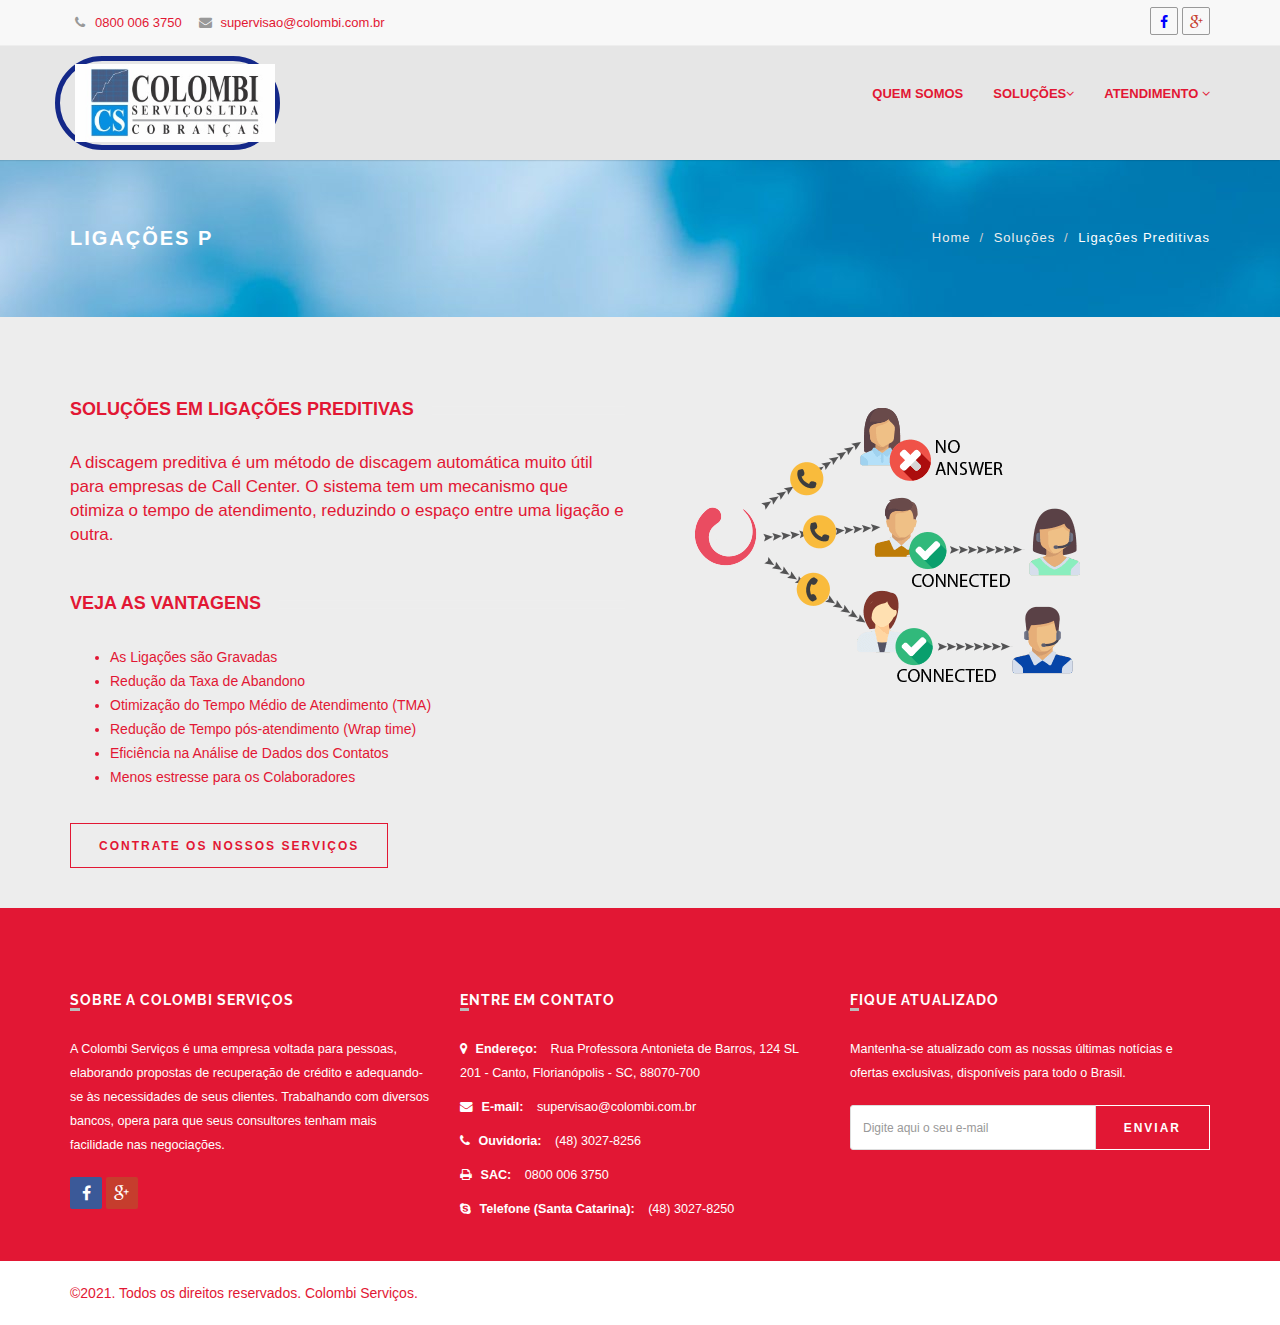
<file: preditivas.html>
<!DOCTYPE html>
<html lang="pt-br">
  <head>
    <meta charset="utf-8">
    <meta http-equiv="X-UA-Compatible" content="IE=edge">
    <meta name="viewport" content="width=device-width, initial-scale=1">
    <title>Ligações Preditivas | Colombi Serviços</title>

    <link rel="sortcut icon" href="img/logocolombi3.png" type="image/x-icon" />

    <link rel="stylesheet" href="bootstrap/css/bootstrap.min.css">
    <link rel="stylesheet" href="css/style.css">
    <link rel="stylesheet" href="font-awesome-4.3.0/css/font-awesome.min.css">
    <link rel="stylesheet" href="css/flexslider.css">
    <link rel="stylesheet" href="css/animate.css">
    <link rel="stylesheet" href="css/owl.carousel.css"media="screen">
    <link rel="stylesheet" href="css/owl.theme.css" media="screen">
    <link rel="stylesheet" href="css/yamm.css">
    <link rel="stylesheet" href="css/magnific-popup.css">

    <!--[if lt IE 9]>
      <script src="https://oss.maxcdn.com/html5shiv/3.7.2/html5shiv.min.js"></script>
      <script src="https://oss.maxcdn.com/respond/1.4.2/respond.min.js"></script>
    <![endif]-->
  </head>
  <body>
    <div id="header-top" class="hidden-xs">
      <div class="container">
        <div class="top-bar">
          <div class="pull-left sample-1right">
            <a><i class="fa fa-phone"></i><span class="colored-text">0800 006 3750</span> </a> 
            <a><i class="fa fa-envelope"></i><span class="colored-text">supervisao@colombi.com.br</span> </a>
          </div>
          <div class="pull-right">
            <ul class="list-inline top-social">
              <li><a href="https://www.facebook.com/Colombi-Servi%C3%A7os-LTDA-360124367409194/" target="_blank"><i class="fa fa-facebook" style="color: blue;"></i></a></li>
              <li><a href="https://www.google.com/search?q=colombi+servi%C3%A7os&rlz=1C1GCEU_pt-BRBR821BR822&oq=colombi+servi%C3%A7os&aqs=chrome.0.69i59j0j0i22i30j69i61l3.2186j0j7&sourceid=chrome&ie=UTF-8" target="_blank"><i class="fa fa-google-plus" style="color: #C63D2D; background-color: ;"></i></a></li>
            </ul>
          </div>
        </div>
      </div>
    </div>
  
    <div class="navbar navbar-default navbar-static-top yamm sticky" role="navigation">
      <div class="container">
        <div class="navbar-header">
          <button type="button" class="navbar-toggle" data-toggle="collapse" data-target=".navbar-collapse">
            <span class="sr-only">Toggle navigation</span>
            <span class="icon-bar"></span>
            <span class="icon-bar"></span>
            <span class="icon-bar"></span>
          </button>
          <a class="navbar-brand" href="index.html">
            <img src="img/logooficial.jpg" alt="Colombi Serviços">
          </a>
        </div>
        <div class="navbar-collapse collapse">
          <ul class="nav navbar-nav navbar-right">
            <li><a href="quem-somos.html">Quem somos</a></li>
            <li class="dropdown">
              <a href="#" class="dropdown-toggle " data-toggle="dropdown">Soluções<i class="fa fa-angle-down"></i></a>
              <ul class="dropdown-menu" role="menu">
                <li><a href="callcenter.html">Call Center</a></li>
                <li><a href="preditivas.html">Ligações Preditivas</a></li>
                <li><a href="canaisdigitais.html">Canais Digitais (URA, Whatsapp e SMS)</a></li>
                <li><a href="ouvidoria.html">SAC e Ouvidoria | 0800</a></li>                         
                <li><a href="higienizacao.html">Higienização de Carteira</a></li>
                <li><a href="suporte.html">Suporte e Assessoria</a></li>
              </ul>
            </li>
            <li class="dropdown">
              <a href="#" class="dropdown-toggle" data-toggle="dropdown">Atendimento <i class="fa fa-angle-down"></i></a>
              <ul class="dropdown-menu" role="menu">
                <li><a href="entre-em-contato.html">Entre em contato</a></li>
                <li><a href="trabalhe-conosco.html">Trabalhe conosco</a></li>
                <li><a href="negocie.html">Negocie a sua dívida</a></li>
              </ul>
            </li>
          </ul>
        </div>
      </div>
    </div>

    <div class="breadcrumb-wrap">
      <div class="container">
        <div class="row">
          <div class="col-sm-6">
            <h4>Ligações Preditivas</h4>
          </div>
          <div class="col-sm-6 hidden-xs text-right">
            <ol class="breadcrumb">
              <li><a href="index.html">Home</a></li>
              <li><a href="#">Soluções</a></li>
              <li>Ligações Preditivas</li>
            </ol>
          </div>
        </div>
      </div>
    </div>

    <div class="divide80"></div>
    <div class="container">
      <div class="row">
        <div class="col-md-6 margin20">
          <h3 class="heading">SOLUÇÕES EM LIGAÇÕES PREDITIVAS</h3>
          <h3 class="sobrenos">
            A discagem preditiva é um método de discagem automática muito útil para empresas de Call Center. O sistema tem um mecanismo que otimiza o tempo de atendimento, reduzindo o espaço entre uma ligação e outra.
          </h3>
          <br>
          <h3 class="heading">VEJA AS VANTAGENS</h3>
          <ul>
            <li>As Ligações são Gravadas</li>
            <li>Redução da Taxa de Abandono</li>
            <li>Otimização do Tempo Médio de Atendimento (TMA)</li>
            <li>Redução de Tempo pós-atendimento (Wrap time)</li>
            <li>Eficiência na Análise de Dados dos Contatos</li>
            <li>Menos estresse para os Colaboradores</li>
          </ul>
          <br>
          <p>
            <a href="entre-em-contato.html" target="_blank" class="btn border-black btn-lg">Contrate os nossos Serviços</a>
          </p>
        </div>
        <div class="col-md-6">
          <img src="img/preditivas2.png" class="img-responsive" alt="Ligações Preditivas">
        </div>
      </div>
    </div>

    <footer id="footer">
      <div class="container">
        <div class="row">
          <div class="col-md-4 col-sm-6 margin30">
            <div class="footer-col">
              <h3>Sobre a <span><span>Colombi</span> Serviços</span></h3>
              <p>A Colombi Serviços é uma empresa voltada para pessoas, elaborando propostas de recuperação de crédito e adequando-se às necessidades de seus clientes. Trabalhando com diversos bancos, opera para que seus consultores tenham mais facilidade nas negociações.</p>
              <ul class="list-inline social-1">
                <li><a href="https://www.facebook.com/Colombi-Servi%C3%A7os-LTDA-360124367409194/" target="_blank"><i class="fa fa-facebook"></i></a></li>
                <li><a href="https://www.google.com/search?q=colombi+servi%C3%A7os&rlz=1C1GCEU_pt-BRBR821BR822&oq=colombi+servi%C3%A7os&aqs=chrome.0.69i59j0j0i22i30j69i61l3.2186j0j7&sourceid=chrome&ie=UTF-8" target="_blank"><i class="fa fa-google-plus"></i></a></li>
              </ul>
            </div>                        
          </div>

          <div class="col-md-4 col-sm-6 margin30">
            <div class="footer-col">
              <h3>Entre em contato</h3>
              <ul class="list-unstyled contact">
                <li><p><strong><i class="fa fa-map-marker"></i> Endereço:</strong> Rua Professora Antonieta de Barros, 124 SL 201 - Canto, Florianópolis - SC, 88070-700</p></li> 
                <li><p><strong><i class="fa fa-envelope"></i> E-mail:</strong> <a href="emailto:supervisao@colombi.com.br">supervisao@colombi.com.br</a></p></li>
                <li><p><strong><i class="fa fa-phone"></i> Ouvidoria:</strong> (48) 3027-8256</p></li>
                <li><p><strong><i class="fa fa-print"></i> SAC:</strong> 0800 006 3750</p></li>
                <li><p><strong><i class="fa fa-skype"></i> Telefone (Santa Catarina): </strong> (48) 3027-8250</p></li>
              </ul>
            </div>                        
          </div>

          <div class="col-md-4 col-sm-6 margin30">
            <div class="footer-col">
              <h3>Fique atualizado</h3>
              <p>
                Mantenha-se atualizado com as nossas últimas notícias e ofertas exclusivas, disponíveis para todo o Brasil.
              </p>
              <form role="form" class="subscribe-form">
                <div class="input-group">
                  <input type="text" class="form-control" placeholder="Digite aqui o seu e-mail">
                  <span class="input-group-btn">
                  <button class="btn  btn-theme-dark btn-lg" type="submit" onclick="emailrecebido()">Enviar</button>
                </span>
                </div>
              </form>
            </div>                        
          </div>
        </div>
      </div>
    </footer>

    <div class="footer-btm">
      <div class="container">
        <span>&copy;2021. Todos os direitos reservados. <a href="http://lleos.com" target="_blank">Colombi Serviços.</a></span>
      </div>
    </div>
    <script>
      function emailrecebido() {
        alert ("E-mail recebido. Obrigado!");
      }
      </script>
    <script>
      function typeWriter(elemento) {
        const textoArray = elemento.innerHTML.split('');
        elemento.innerHTML = '';
        textoArray.forEach((letra, i) => {
          setTimeout(() => elemento.innerHTML += letra, 75 * i);
        });
      }
    
      // Se estiver tendo problemas com performance, utilize o FOR loop como abaixo no local do forEach
      // function typeWriter(elemento) {
      //   const textoArray = elemento.innerHTML.split('');
      //   elemento.innerHTML = '';
      //   for(let i = 0; i < textoArray.length; i++) {
      //     setTimeout(() => elemento.innerHTML += textoArray[i], 75 * i);
      //   }
      // }
    
      const titulo = document.querySelector('h4');
      typeWriter(titulo);
    </script>
    <script src="js/jquery.min.js"></script>        
    <script src="bootstrap/js/bootstrap.min.js" type="text/javascript"></script>       
    <script src="js/jquery.easing.1.3.min.js" type="text/javascript"></script>
    <script type="text/javascript" src="js/jquery.sticky.js"></script>
    <script src="js/custom.js" type="text/javascript"></script>
  </body>
</html>
</file>
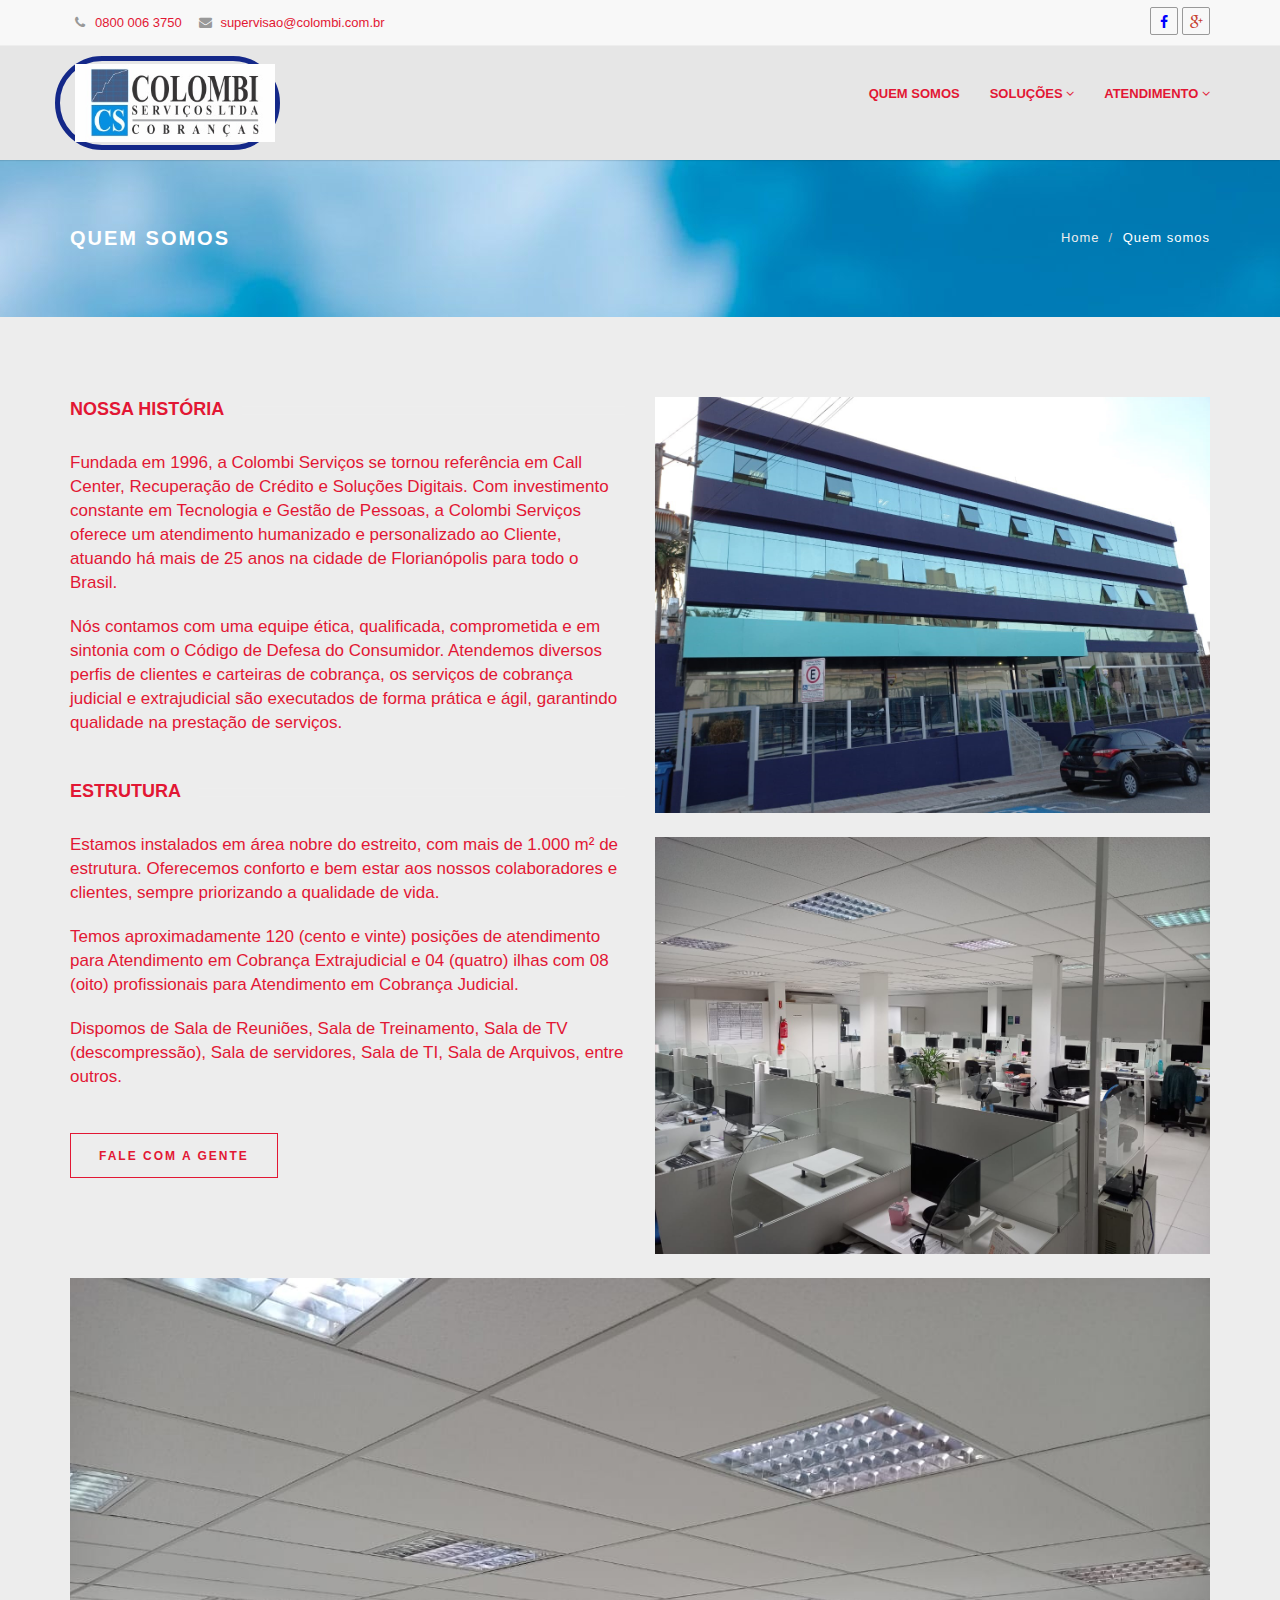
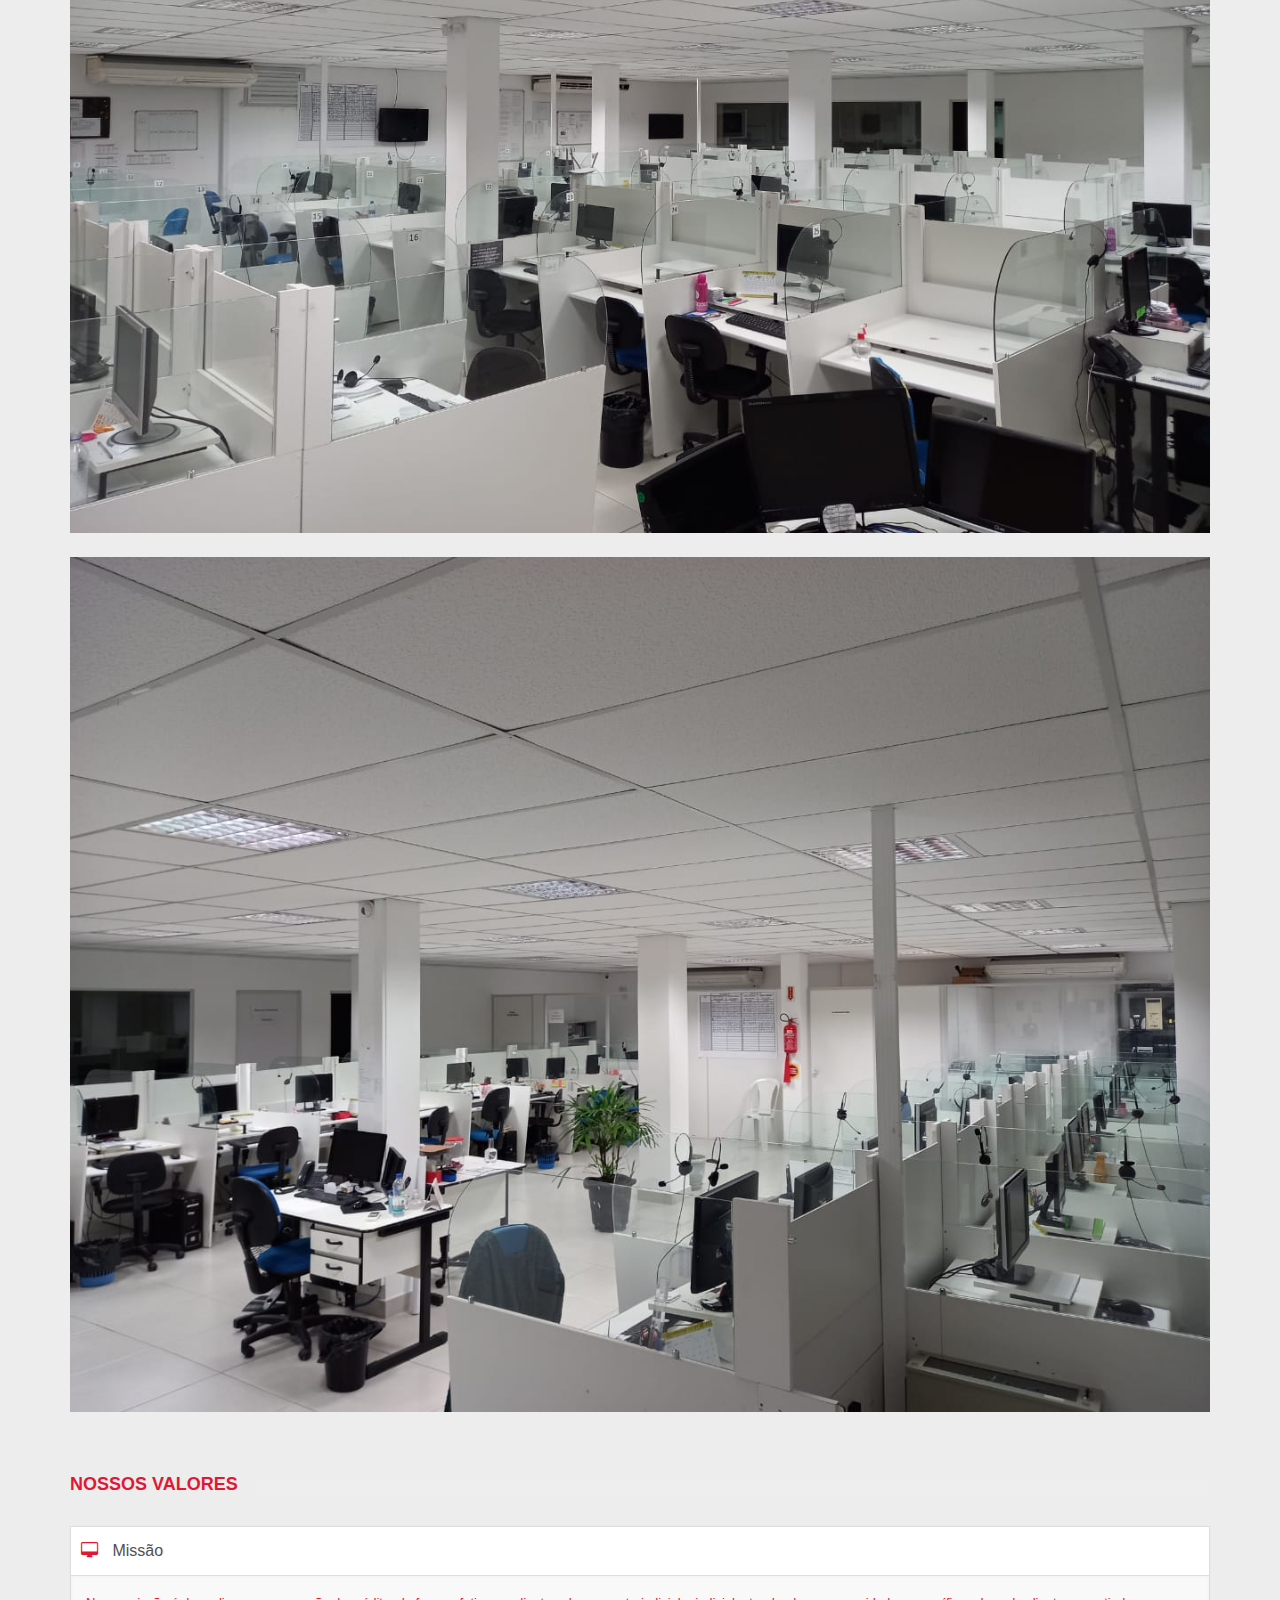
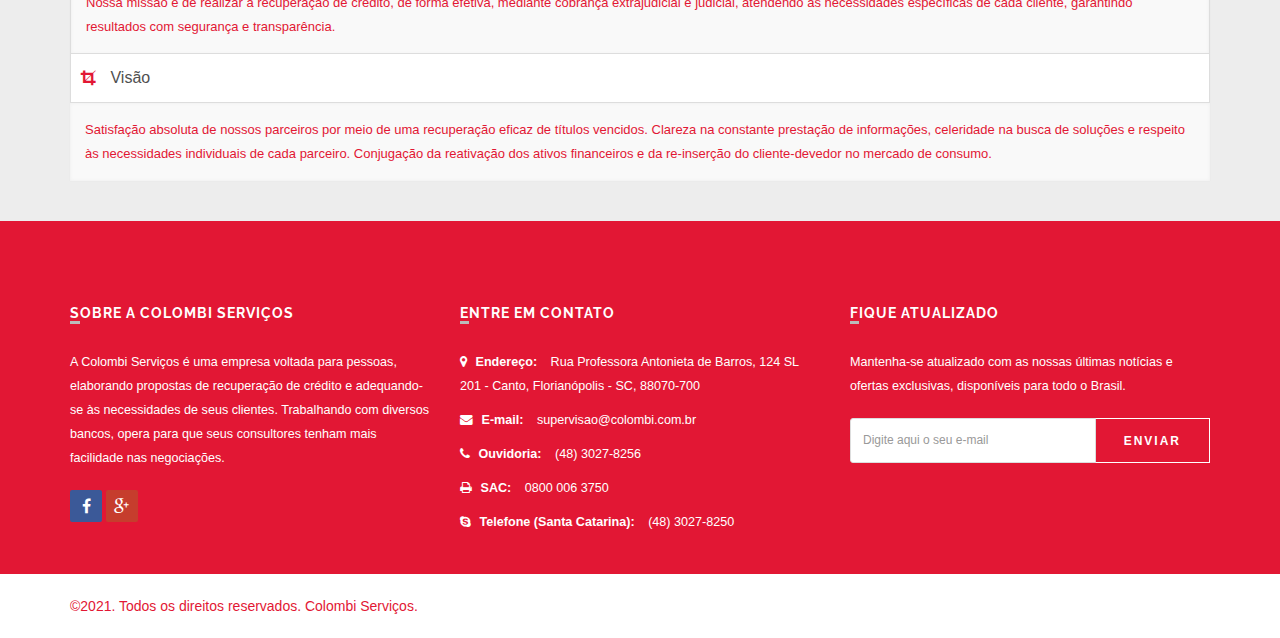
<file: quem-somos.html>
<!DOCTYPE html>
<html lang="pt-br">
  <head>
    <meta charset="utf-8">
    <meta http-equiv="X-UA-Compatible" content="IE=edge">
    <meta name="viewport" content="width=device-width, initial-scale=1">
    <title>Colombi Serviços</title>

    <link rel="sortcut icon" href="img/logocolombi3.png" type="image/x-icon" />

    <link rel="stylesheet" href="bootstrap/css/bootstrap.min.css">
    <link rel="stylesheet" href="css/style.css">
    <link rel="stylesheet" href="font-awesome-4.3.0/css/font-awesome.min.css">
    <link rel="stylesheet" href="css/flexslider.css">
    <link rel="stylesheet" href="css/animate.css">
    <link rel="stylesheet" href="css/owl.carousel.css"media="screen">
    <link rel="stylesheet" href="css/owl.theme.css" media="screen">
    <link rel="stylesheet" href="css/yamm.css">
    <link rel="stylesheet" href="css/magnific-popup.css">

    <!--[if lt IE 9]>
      <script src="https://oss.maxcdn.com/html5shiv/3.7.2/html5shiv.min.js"></script>
      <script src="https://oss.maxcdn.com/respond/1.4.2/respond.min.js"></script>
    <![endif]-->
  </head>
  <body>
    <div id="header-top" class="hidden-xs">
      <div class="container">
        <div class="top-bar">
          <div class="pull-left sample-1right">
            <a><i class="fa fa-phone"></i><span class="colored-text">0800 006 3750</span> </a> 
            <a><i class="fa fa-envelope"></i><span class="colored-text">supervisao@colombi.com.br</span> </a>
          </div>
          <div class="pull-right">
            <ul class="list-inline top-social">
              <li><a href="https://www.facebook.com/Colombi-Servi%C3%A7os-LTDA-360124367409194/" target="_blank"><i class="fa fa-facebook" style="color: blue;"></i></a></li>
              <li><a href="https://www.google.com/search?q=colombi+servi%C3%A7os&rlz=1C1GCEU_pt-BRBR821BR822&oq=colombi+servi%C3%A7os&aqs=chrome.0.69i59j0j0i22i30j69i61l3.2186j0j7&sourceid=chrome&ie=UTF-8" target="_blank"><i class="fa fa-google-plus" style="color: #C63D2D; background-color: ;"></i></a></li>
            </ul>
          </div>
        </div>
      </div>
    </div>
  
    <div class="navbar navbar-default navbar-static-top yamm sticky" role="navigation">
      <div class="container">
        <div class="navbar-header">
          <button type="button" class="navbar-toggle" data-toggle="collapse" data-target=".navbar-collapse">
            <span class="sr-only">Toggle navigation</span>
            <span class="icon-bar"></span>
            <span class="icon-bar"></span>
            <span class="icon-bar"></span>
          </button>
          <a class="navbar-brand" href="index.html">
            <img src="img/logooficial.jpg" alt="Colombi Serviços">
          </a>
        </div>
        <div class="navbar-collapse collapse">
          <ul class="nav navbar-nav navbar-right">
            <li class="active"><a href="quem-somos.html">Quem somos</a></li>
            <li class="dropdown">
              <a href="#" class="dropdown-toggle " data-toggle="dropdown">Soluções <i class="fa fa-angle-down"></i></a>
              <ul class="dropdown-menu" role="menu">
                <li><a href="callcenter.html">Call Center</a></li>
                <li><a href="preditivas.html">Ligações Preditivas</a></li>
                <li><a href="canaisdigitais.html">Canais Digitais (URA, Whatsapp e SMS)</a></li>
                <li><a href="ouvidoria.html">SAC e Ouvidoria | 0800</a></li>                         
                <li><a href="higienizacao.html">Higienização de Carteira</a></li>
                <li><a href="suporte.html">Suporte e Assessoria</a></li>
              </ul>
            </li>
            <li class="dropdown">
              <a href="#" class="dropdown-toggle" data-toggle="dropdown">Atendimento <i class="fa fa-angle-down"></i></a>
              <ul class="dropdown-menu" role="menu">
                <li><a href="entre-em-contato.html">Entre em contato</a></li>
                <li><a href="trabalhe-conosco.html">Trabalhe conosco</a></li>
                <li><a href="negocie.html">Negocie a sua dívida</a></li>
              </ul>
            </li>
          </ul>
        </div>
      </div>
    </div>

    <div class="breadcrumb-wrap">
      <div class="container">
        <div class="row">
          <div class="col-sm-6">
            <h4>Quem somos</h4>
          </div>
          <div class="col-sm-6 hidden-xs text-right">
            <ol class="breadcrumb">
              <li><a href="index.html">Home</a></li>
              <li>Quem somos</li>
            </ol>
          </div>
        </div>
      </div>
    </div>

    <div class="divide80"></div>
    <div class="container">
      <div class="row">
        <div class="col-md-6 margin20">
          <h3 class="heading">NOSSA HISTÓRIA</h3>
          <h3 class="sobrenos">
            Fundada em 1996, a Colombi Serviços se tornou referência em Call Center, Recuperação de Crédito e Soluções Digitais. Com investimento constante em Tecnologia e Gestão de Pessoas, a Colombi Serviços oferece um atendimento humanizado e personalizado ao Cliente, atuando há mais de 25 anos na cidade de Florianópolis para todo o Brasil.
          </h3>
          <h3 class="sobrenos">
            Nós contamos com uma equipe ética, qualificada, comprometida e em sintonia com o Código de Defesa do Consumidor. Atendemos diversos perfis de clientes e carteiras de cobrança, os serviços de cobrança judicial e extrajudicial são executados de forma prática e ágil, garantindo qualidade na prestação de serviços. 
          </h3>
          <br>
          <h3 class="heading">ESTRUTURA</h3>
          <h3 class="sobrenos">
            Estamos instalados em área nobre do estreito, com mais de 1.000 m² de estrutura. Oferecemos conforto e bem estar aos nossos colaboradores e clientes, sempre priorizando a qualidade de vida.
          </h3>
          <h3 class="sobrenos">
            Temos aproximadamente 120 (cento e vinte) posições de atendimento para Atendimento em Cobrança Extrajudicial e 04 (quatro) ilhas com 08 (oito) profissionais para Atendimento em Cobrança Judicial.
          </h3>
          <h3 class="sobrenos">
            Dispomos de Sala de Reuniões, Sala de Treinamento, Sala de TV (descompressão), Sala de servidores, Sala de TI, Sala de Arquivos, entre outros.
          </h3>
          <br>
          <p><a href="entre-em-contato.html" target="_blank" class="btn border-black btn-lg">Fale com a gente</a></p>
        </div>
        <div class="col-md-6">
          <img src="img/prediosavas4.jpg" class="img-responsive" alt="Prédio Empresarial">
          <br>
          <img src="img/escritoriosavas2.jpg" class="img-responsive" alt="Prédio Empresarial">
          <br>
        </div>
        <div class="col-md-12">
          <img src="img/escritoriosavas1.jpg" class="img-responsive" alt="Prédio Empresarial">
          <br>
          <img src="img/escritoriosavas3.jpg" class="img-responsive" alt="Prédio Empresarial">
        </div>
      </div><!--about intro-->
      <div class="divide60"></div>
      <div class="row">
        <div class="col-md-12 margin20">
          <h3 class="heading">NOSSOS VALORES</h3>
          <div class="panel-group" id="accordion">
            <div class="panel panel-default">
              <div class="panel-heading">
                <h4 class="panel-title">
                  <a data-toggle="collapse" data-parent="#accordion" href="#collapseOne">
                    <i class="fa fa-desktop"></i> Missão
                  </a>
                </h4>
              </div>
              <div id="collapseOne" class="panel-collapse collapse in">
                <div class="panel-body">
                  Nossa missão é de realizar a recuperação de crédito, de forma efetiva, mediante cobrança extrajudicial e judicial, atendendo as necessidades específicas de cada cliente, garantindo resultados com segurança e transparência.
                </div>
              </div>
            </div>
            <div class="panel panel-default">
              <div class="panel-heading">
                <h4 class="panel-title">
                  <a data-toggle="collapse" data-parent="#accordion" href="#collapseTwo">
                    <i class="fa fa-crop"></i> Visão
                  </a>
                </h4>
              </div>
              <div id="collapseTwo" class="panel-collapse collapse">
                <div class="panel-body">
                  Satisfação absoluta de nossos parceiros por meio de uma recuperação eficaz de títulos vencidos. Clareza na constante prestação de informações, celeridade na busca de soluções e respeito às necessidades individuais de cada parceiro. Conjugação da reativação dos ativos financeiros e da re-inserção do cliente-devedor no mercado de consumo.
                </div>
              </div>
            </div>
                          <div id="collapseOne" class="panel-collapse collapse in">
                <div class="panel-body">
                  Satisfação absoluta de nossos parceiros por meio de uma recuperação eficaz de títulos vencidos. Clareza na constante prestação de informações, celeridade na busca de soluções e respeito às necessidades individuais de cada parceiro. Conjugação da reativação dos ativos financeiros e da re-inserção do cliente-devedor no mercado de consumo.
                </div>
              </div>
            </div>
          </div>
        </div>
      </div>
    </div>

    <footer id="footer">
      <div class="container">
        <div class="row">
          <div class="col-md-4 col-sm-6 margin30">
            <div class="footer-col">
              <h3>Sobre a <span><span>Colombi</span> Serviços</span></h3>
              <p>A Colombi Serviços é uma empresa voltada para pessoas, elaborando propostas de recuperação de crédito e adequando-se às necessidades de seus clientes. Trabalhando com diversos bancos, opera para que seus consultores tenham mais facilidade nas negociações.</p>
              <ul class="list-inline social-1">
                <li><a href="https://www.facebook.com/Colombi-Servi%C3%A7os-LTDA-360124367409194/" target="_blank"><i class="fa fa-facebook"></i></a></li>
                <li><a href="https://www.google.com/search?q=colombi+servi%C3%A7os&rlz=1C1GCEU_pt-BRBR821BR822&oq=colombi+servi%C3%A7os&aqs=chrome.0.69i59j0j0i22i30j69i61l3.2186j0j7&sourceid=chrome&ie=UTF-8" target="_blank"><i class="fa fa-google-plus"></i></a></li>
              </ul>
            </div>                        
          </div>

          <div class="col-md-4 col-sm-6 margin30">
            <div class="footer-col">
              <h3>Entre em contato</h3>
              <ul class="list-unstyled contact">
                <li><p><strong><i class="fa fa-map-marker"></i> Endereço:</strong> Rua Professora Antonieta de Barros, 124 SL 201 - Canto, Florianópolis - SC, 88070-700</p></li> 
                <li><p><strong><i class="fa fa-envelope"></i> E-mail:</strong> <a href="emailto:supervisao@colombi.com.br">supervisao@colombi.com.br</a></p></li>
                <li><p><strong><i class="fa fa-phone"></i> Ouvidoria:</strong> (48) 3027-8256</p></li>
                <li><p><strong><i class="fa fa-print"></i> SAC:</strong> 0800 006 3750</p></li>
                <li><p><strong><i class="fa fa-skype"></i> Telefone (Santa Catarina): </strong> (48) 3027-8250</p></li>
              </ul>
            </div>                        
          </div>

          <div class="col-md-4 col-sm-6 margin30">
            <div class="footer-col">
              <h3>Fique atualizado</h3>
              <p>
                Mantenha-se atualizado com as nossas últimas notícias e ofertas exclusivas, disponíveis para todo o Brasil.
              </p>
              <form role="form" class="subscribe-form">
                <div class="input-group">
                  <input type="text" class="form-control" placeholder="Digite aqui o seu e-mail">
                  <span class="input-group-btn">
                  <button class="btn  btn-theme-dark btn-lg" type="submit" onclick="emailrecebido()">Enviar</button>
                </span>
                </div>
              </form>
            </div>                        
          </div>
        </div>
      </div>
    </footer>

    <div class="footer-btm">
      <div class="container">
        <span>&copy;2021. Todos os direitos reservados. <a href="http://lleos.com" target="_blank">Colombi Serviços.</a></span>
      </div>
    </div>
    <script>
      function emailrecebido() {
        alert ("E-mail recebido. Obrigado!");
      }
      </script>
    <script>
      function typeWriter(elemento) {
        const textoArray = elemento.innerHTML.split('');
        elemento.innerHTML = '';
        textoArray.forEach((letra, i) => {
          setTimeout(() => elemento.innerHTML += letra, 75 * i);
        });
      }
    
      // Se estiver tendo problemas com performance, utilize o FOR loop como abaixo no local do forEach
      // function typeWriter(elemento) {
      //   const textoArray = elemento.innerHTML.split('');
      //   elemento.innerHTML = '';
      //   for(let i = 0; i < textoArray.length; i++) {
      //     setTimeout(() => elemento.innerHTML += textoArray[i], 75 * i);
      //   }
      // }
    
      const titulo = document.querySelector('h4');
      typeWriter(titulo);
    </script>
    <script src="js/jquery.min.js"></script>        
    <script src="bootstrap/js/bootstrap.min.js" type="text/javascript"></script>       
    <script src="js/jquery.easing.1.3.min.js" type="text/javascript"></script>
    <script type="text/javascript" src="js/jquery.sticky.js"></script>
    <script src="js/custom.js" type="text/javascript"></script>
  </body>
</html>
</file>
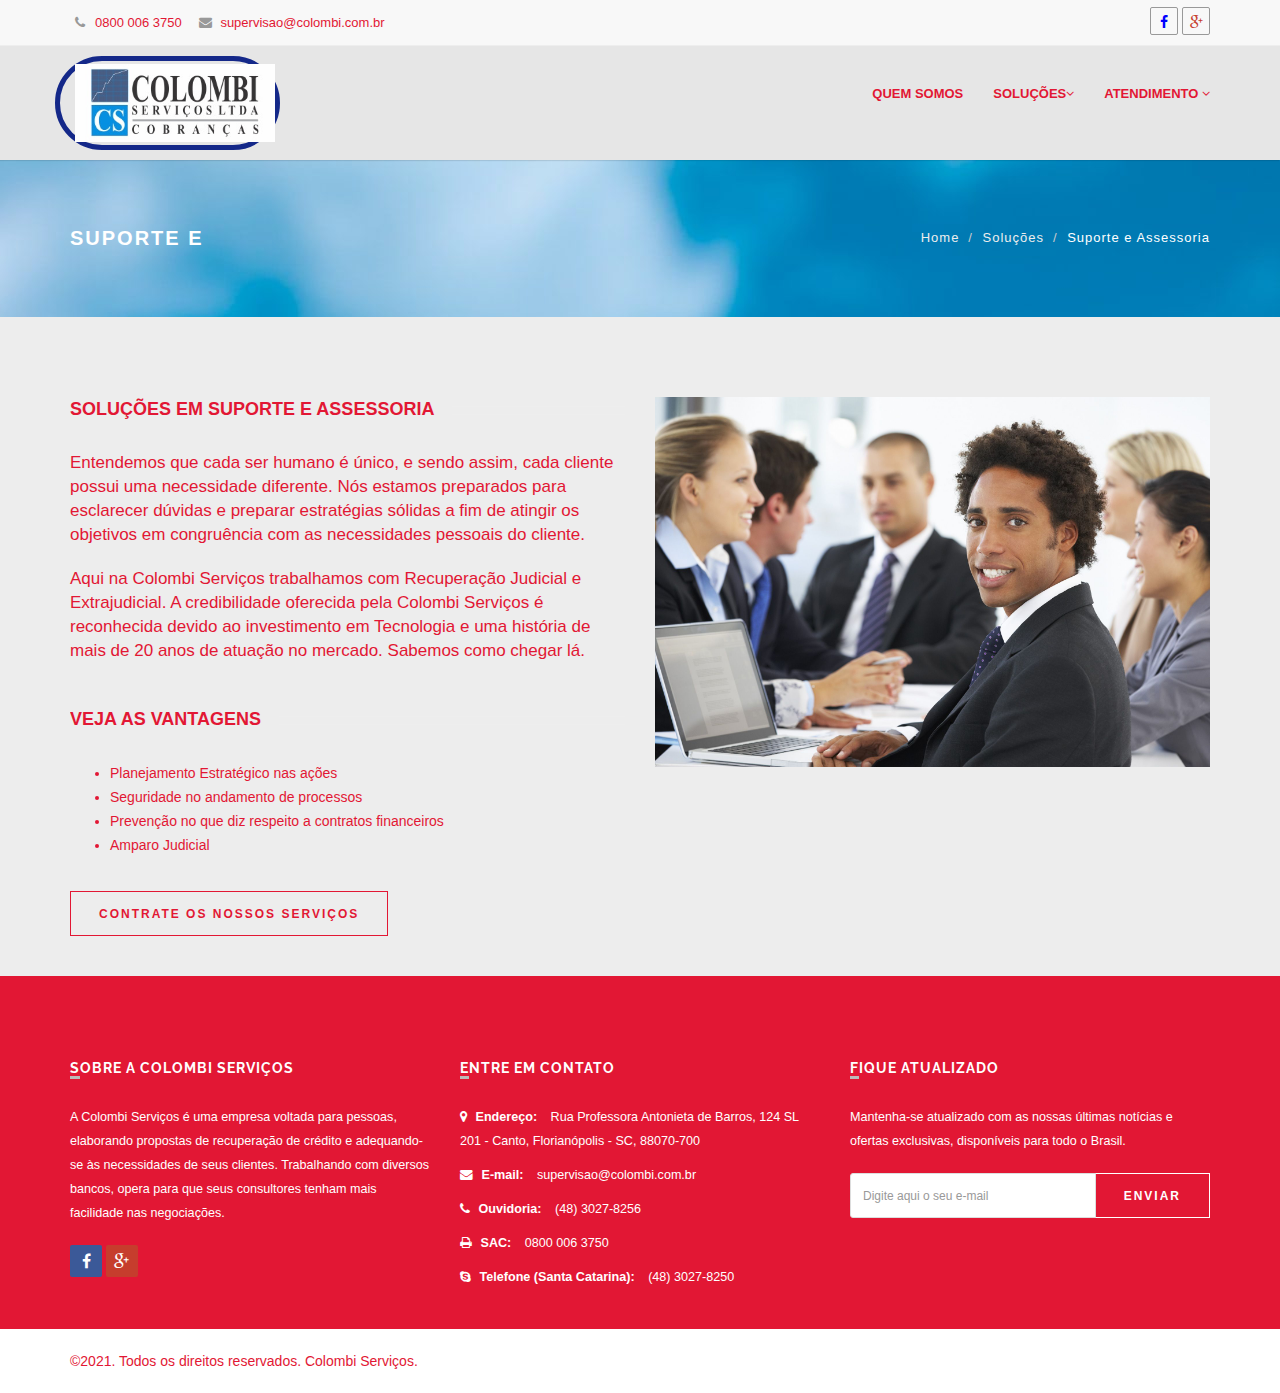
<file: suporte.html>
<!DOCTYPE html>
<html lang="pt-br">
  <head>
    <meta charset="utf-8">
    <meta http-equiv="X-UA-Compatible" content="IE=edge">
    <meta name="viewport" content="width=device-width, initial-scale=1">
    <title>Suporte e Assessoria | Colombi Serviços</title>

    <link rel="sortcut icon" href="img/logocolombi3.png" type="image/x-icon" />

    <link rel="stylesheet" href="bootstrap/css/bootstrap.min.css">
    <link rel="stylesheet" href="css/style.css">
    <link rel="stylesheet" href="font-awesome-4.3.0/css/font-awesome.min.css">
    <link rel="stylesheet" href="css/flexslider.css">
    <link rel="stylesheet" href="css/animate.css">
    <link rel="stylesheet" href="css/owl.carousel.css"media="screen">
    <link rel="stylesheet" href="css/owl.theme.css" media="screen">
    <link rel="stylesheet" href="css/yamm.css">
    <link rel="stylesheet" href="css/magnific-popup.css">

    <!--[if lt IE 9]>
      <script src="https://oss.maxcdn.com/html5shiv/3.7.2/html5shiv.min.js"></script>
      <script src="https://oss.maxcdn.com/respond/1.4.2/respond.min.js"></script>
    <![endif]-->
  </head>
  <body>
    <div id="header-top" class="hidden-xs">
      <div class="container">
        <div class="top-bar">
          <div class="pull-left sample-1right">
            <a><i class="fa fa-phone"></i><span class="colored-text">0800 006 3750</span> </a> 
            <a><i class="fa fa-envelope"></i><span class="colored-text">supervisao@colombi.com.br</span> </a>
          </div>
          <div class="pull-right">
            <ul class="list-inline top-social">
              <li><a href="https://www.facebook.com/Colombi-Servi%C3%A7os-LTDA-360124367409194/" target="_blank"><i class="fa fa-facebook" style="color: blue;"></i></a></li>
              <li><a href="https://www.google.com/search?q=colombi+servi%C3%A7os&rlz=1C1GCEU_pt-BRBR821BR822&oq=colombi+servi%C3%A7os&aqs=chrome.0.69i59j0j0i22i30j69i61l3.2186j0j7&sourceid=chrome&ie=UTF-8" target="_blank"><i class="fa fa-google-plus" style="color: #C63D2D; background-color: ;"></i></a></li>
            </ul>
          </div>
        </div>
      </div>
    </div>
  
    <div class="navbar navbar-default navbar-static-top yamm sticky" role="navigation">
      <div class="container">
        <div class="navbar-header">
          <button type="button" class="navbar-toggle" data-toggle="collapse" data-target=".navbar-collapse">
            <span class="sr-only">Toggle navigation</span>
            <span class="icon-bar"></span>
            <span class="icon-bar"></span>
            <span class="icon-bar"></span>
          </button>
          <a class="navbar-brand" href="index.html">
            <img src="img/logooficial.jpg" alt="Colombi Serviços">
          </a>
        </div>
        <div class="navbar-collapse collapse">
          <ul class="nav navbar-nav navbar-right">
            <li><a href="quem-somos.html">Quem somos</a></li>
            <li class="dropdown">
              <a href="#" class="dropdown-toggle " data-toggle="dropdown">Soluções<i class="fa fa-angle-down"></i></a>
              <ul class="dropdown-menu" role="menu">
                <li><a href="callcenter.html">Call Center</a></li>
                <li><a href="preditivas.html">Ligações Preditivas</a></li>
                <li><a href="canaisdigitais.html">Canais Digitais (URA, Whatsapp e SMS)</a></li>
                <li><a href="ouvidoria.html">SAC e Ouvidoria | 0800</a></li>                         
                <li><a href="higienizacao.html">Higienização de Carteira</a></li>
                <li><a href="suporte.html">Suporte e Assessoria</a></li>
              </ul>
            </li>
            <li class="dropdown">
              <a href="#" class="dropdown-toggle" data-toggle="dropdown">Atendimento <i class="fa fa-angle-down"></i></a>
              <ul class="dropdown-menu" role="menu">
                <li><a href="entre-em-contato.html">Entre em contato</a></li>
                <li><a href="trabalhe-conosco.html">Trabalhe conosco</a></li>
                <li><a href="negocie.html">Negocie a sua dívida</a></li>
              </ul>
            </li>
          </ul>
        </div>
      </div>
    </div>

    <div class="breadcrumb-wrap">
      <div class="container">
        <div class="row">
          <div class="col-sm-6">
            <h4>Suporte e Assessoria</h4>
          </div>
          <div class="col-sm-6 hidden-xs text-right">
            <ol class="breadcrumb">
              <li><a href="index.html">Home</a></li>
              <li><a href="#">Soluções</a></li>
              <li>Suporte e Assessoria</li>
            </ol>
          </div>
        </div>
      </div>
    </div>

    <div class="divide80"></div>
    <div class="container">
      <div class="row">
        <div class="col-md-6 margin20">
          <h3 class="heading">SOLUÇÕES EM SUPORTE E ASSESSORIA</h3>
          <h3 class="sobrenos">
            Entendemos que cada ser humano é único, e sendo assim, cada cliente possui uma necessidade diferente. Nós estamos preparados para esclarecer dúvidas e preparar estratégias sólidas a fim de atingir os objetivos em congruência com as necessidades pessoais do cliente.
          </h3>
          <h3 class="sobrenos">
            Aqui na Colombi Serviços trabalhamos com Recuperação Judicial e Extrajudicial. A credibilidade oferecida pela Colombi Serviços é reconhecida devido ao investimento em Tecnologia e uma história de mais de 20 anos de atuação no mercado. Sabemos como chegar lá.
          </h3>
          <br>
          
          <h3 class="heading">VEJA AS VANTAGENS</h3>
          <ul>
            <li>Planejamento Estratégico nas ações</li>
            <li>Seguridade no andamento de processos</li>
            <li>Prevenção no que diz respeito a contratos financeiros</li>
            <li>Amparo Judicial</li>
          </ul>
          <br>
          <p>
            <a href="entre-em-contato.html" target="_blank" class="btn border-black btn-lg">Contrate os nossos Serviços</a>
          </p>
        </div>
        <div class="col-md-6">
          <img src="img/suporte.jpg" class="img-responsive" alt="Higienização de Carteira">
        </div>
      </div>
    </div>

    <footer id="footer">
      <div class="container">
        <div class="row">
          <div class="col-md-4 col-sm-6 margin30">
            <div class="footer-col">
              <h3>Sobre a <span><span>Colombi</span> Serviços</span></h3>
              <p>A Colombi Serviços é uma empresa voltada para pessoas, elaborando propostas de recuperação de crédito e adequando-se às necessidades de seus clientes. Trabalhando com diversos bancos, opera para que seus consultores tenham mais facilidade nas negociações.</p>
              <ul class="list-inline social-1">
                <li><a href="https://www.facebook.com/Colombi-Servi%C3%A7os-LTDA-360124367409194/" target="_blank"><i class="fa fa-facebook"></i></a></li>
                <li><a href="https://www.google.com/search?q=colombi+servi%C3%A7os&rlz=1C1GCEU_pt-BRBR821BR822&oq=colombi+servi%C3%A7os&aqs=chrome.0.69i59j0j0i22i30j69i61l3.2186j0j7&sourceid=chrome&ie=UTF-8" target="_blank"><i class="fa fa-google-plus"></i></a></li>
              </ul>
            </div>                        
          </div>

          <div class="col-md-4 col-sm-6 margin30">
            <div class="footer-col">
              <h3>Entre em contato</h3>
              <ul class="list-unstyled contact">
                <li><p><strong><i class="fa fa-map-marker"></i> Endereço:</strong> Rua Professora Antonieta de Barros, 124 SL 201 - Canto, Florianópolis - SC, 88070-700</p></li> 
                <li><p><strong><i class="fa fa-envelope"></i> E-mail:</strong> <a href="emailto:supervisao@colombi.com.br">supervisao@colombi.com.br</a></p></li>
                <li><p><strong><i class="fa fa-phone"></i> Ouvidoria:</strong> (48) 3027-8256</p></li>
                <li><p><strong><i class="fa fa-print"></i> SAC:</strong> 0800 006 3750</p></li>
                <li><p><strong><i class="fa fa-skype"></i> Telefone (Santa Catarina): </strong> (48) 3027-8250</p></li>
              </ul>
            </div>                        
          </div>

          <div class="col-md-4 col-sm-6 margin30">
            <div class="footer-col">
              <h3>Fique atualizado</h3>
              <p>
                Mantenha-se atualizado com as nossas últimas notícias e ofertas exclusivas, disponíveis para todo o Brasil.
              </p>
              <form role="form" class="subscribe-form">
                <div class="input-group">
                  <input type="text" class="form-control" placeholder="Digite aqui o seu e-mail">
                  <span class="input-group-btn">
                  <button class="btn  btn-theme-dark btn-lg" type="submit" onclick="emailrecebido()">Enviar</button>
                </span>
                </div>
              </form>
            </div>                        
          </div>
        </div>
      </div>
    </footer>

    <div class="footer-btm">
      <div class="container">
        <span>&copy;2021. Todos os direitos reservados. <a href="http://lleos.com" target="_blank">Colombi Serviços.</a></span>
      </div>
    </div>
    <script>
      function emailrecebido() {
        alert ("E-mail recebido. Obrigado!");
      }
      </script>
    <script>
      function typeWriter(elemento) {
        const textoArray = elemento.innerHTML.split('');
        elemento.innerHTML = '';
        textoArray.forEach((letra, i) => {
          setTimeout(() => elemento.innerHTML += letra, 75 * i);
        });
      }
    
      // Se estiver tendo problemas com performance, utilize o FOR loop como abaixo no local do forEach
      // function typeWriter(elemento) {
      //   const textoArray = elemento.innerHTML.split('');
      //   elemento.innerHTML = '';
      //   for(let i = 0; i < textoArray.length; i++) {
      //     setTimeout(() => elemento.innerHTML += textoArray[i], 75 * i);
      //   }
      // }
    
      const titulo = document.querySelector('h4');
      typeWriter(titulo);
    </script>
    <script src="js/jquery.min.js"></script>        
    <script src="bootstrap/js/bootstrap.min.js" type="text/javascript"></script>       
    <script src="js/jquery.easing.1.3.min.js" type="text/javascript"></script>
    <script type="text/javascript" src="js/jquery.sticky.js"></script>
    <script src="js/custom.js" type="text/javascript"></script>
  </body>
</html>
</file>
<file: css/style.css>
/*Important
=======================================*/
@import url("http://fonts.googleapis.com/css?family=Volkhov:400italic");
@import url("http://fonts.googleapis.com/css?family=Raleway:600,700,800");
/*básico
=======================================*/
body { 
    font-family: 'Roboto', sans-serif;
    color:#E21734;
    font-size: 14px;
    line-height: 24px;
    background-color: #EDEDED;
    -webkit-font-smoothing: antialiased;
    -webkit-text-size-adjust: 100%;
        -ms-text-size-adjust: 100%;
}
/*reset
=======================================*/
*,
*:before,
*:after {
    -webkit-box-sizing: border-box;
       -moz-box-sizing: border-box;
            box-sizing: border-box;
}
:focus {
    outline: 0 !important
}

iframe {
    border: none;
    width:100%;
}
::selection {
    background: #EDEDED; /* Safari */
    color: #E21734;
}
::-moz-selection {
    background: #EDEDED; /* Firefox */
    color: #E21734;
}
strong,b{
    font-family: 'Roboto', sans-serif;
    font-weight: 600;
}
input,
button,
select,
textarea,label {
    font-family: 'Roboto', sans-serif;
    font-size: 14px;
    font-weight: 400;
}
hr {
    background-image: -webkit-linear-gradient(left, transparent, rgba(0, 0, 0, 0.2), transparent);
    background-image: linear-gradient(to right, transparent, rgba(0, 0, 0, 0.2), transparent);
    border: 0;
    height: 1px;
    margin: 22px 0 22px 0;
}
a {
    color: #E21734;
    -webkit-transition: all 200ms ease-in;
    -o-transition: all 200ms ease-in;
    -moz-transition: all 200ms ease-in;
    font-family: 'Roboto', sans-serif;
}
a:hover,
a:focus {
    color: #777;
    text-decoration: none;
}
.colored-text{
    color:#E21734;
}

/* Headings */
h1, h2, h3, h4, h5, h6 {
    color: #060606;
    font-weight: 700;
    margin: 0;
   font-family: 'Raleway', sans-serif;
}

h1 {
    font-size: 3.2em;
    line-height: 44px;
    margin: 0 0 44px 0;
}

h2 {
    font-size: 2.6em;
    font-weight: 400;
    line-height: 42px;
    margin: 0 0 32px 0;
}

h3 {
    font-size: 1.8em;
    font-weight: 400;
    letter-spacing: normal;
    line-height: 24px;
    margin-bottom: 33px;
}
/*use in section headings*/
h3.heading{
    color: #E21734;
    font-size: 18px;
    font-weight:600;
    font-style: normal;
    margin: 0 0 20px;
    padding-bottom: 10px;
    position: relative;
    text-transform: ;
    overflow: hidden;
    vertical-align: middle;
    font-family: 'Roboto', sans-serif;
}
h3.heading:after{
    position: relative;
    left: 18px;
    content: "";
    display: inline-block;
    width: 200%;
    vertical-align: middle;
    height: .50em;
    margin: 0 -200% 0 0;
    border-top: 1px solid #eee;
    border-bottom: 1px solid #eee;
}
h4 {
    font-size: 1.4em;
    font-weight: 400;
    letter-spacing: normal;
    line-height: 27px;
    margin: 0 0 14px 0;
}

h5 {
    font-size: 1em;
    font-weight: 400;
    letter-spacing: normal;
    line-height: 18px;
    margin: 0 0 14px 0;
}

h6 {
    color: #333;
    font-size: 1em;
    font-weight: 400;
    letter-spacing: normal;
    line-height: 18px;
    margin: 0 0 14px 0;
}
/*parahraphs*/
p {
    color: white;
    line-height: 24px;
    margin: 0 0 20px;
    font-family: 'Roboto', sans-serif;
    font-weight: 400;
}
p.sub-text{
    font-size:18px;
    line-height: 29px;
    font-weight: 400;
    color: #E21734;
    font-family: 'Roboto', sans-serif;
}
/*******section heading**********/
.center-heading{
    text-align: center;
    margin-bottom: 40px;
}
.center-heading h2{
    font-weight: 700;
    text-transform: uppercase;
    margin-bottom: 5px;
    color: #E21734;
    font-size: 20px;
    line-height: 27px;
}
.center-line{
    display: inline-block;
    width: 70px;
    height: 1px;
    border-top: 1px solid #bbb;
    /* border-bottom: 1px solid #E21734; */
    margin: auto;

}
.center-heading p{
    margin-top: 10px;
}
.overflow-hidden{
    overflow: hidden;
}
/*-----------------------------------------------------------------------------------*/
/*	DIVIDERS
/*-----------------------------------------------------------------------------------*/
.divide0 {
    width: 100%;
    height: 0px;
}
.divide2 {
    width: 100%;
    height: 2px;
}
.divide3 {
    width: 100%;
    height: 3px;
}
.divide5 {
    width: 100%;
    height: 5px;
}
.divide10 {
    width: 100%;
    height: 10px;
}
.divide15 {
    width: 100%;
    height: 15px;
}
.divide20 {
    width: 100%;
    height: 20px;
}
.divide25 {
    width: 100%;
    height: 25px;
}
.divide30 {
    width: 100%;
    height: 30px;
}
.divide35 {
    width: 100%;
    height: 35px;
}
.divide40 {
    width: 100%;
    height: 40px;
}
.divide45 {
    width: 100%;
    height: 40px;
}
.divide50 {
    width: 100%;
    height: 50px;
}
.divide55 {
    width: 100%;
    height: 55px;
}
.divide60 {
    width: 100%;
    height: 60px;
}
.divide65 {
    width: 100%;
    height: 65px;
}
.divide70 {
    width: 100%;
    height: 70px;
}
.divide75 {
    width: 100%;
    height: 75px;
}
.divide80 {
    width: 100%;
    height: 80px;
}
.divide85 {
    width: 100%;
    height: 85px;
}
/*margins*/
.margin10{
    margin-bottom: 10px;
}
.margin20{
    margin-bottom: 20px;
}
.margin30{
    margin-bottom: 30px;
}
.margin40{
    margin-bottom: 40px;
}
.no-padding{
    padding: 0px;
}
.no-padding.gray{
    background-color: #f5f5f5;
}
.no-padding-inner{
    padding: 60px;
}
@media(max-width:568px){
 .no-padding-inner{
    padding: 15px;
}   
}
.margin-0{
    margin: 0px !important;
}

.wide-img-showcase-row{
    position: relative;
}
.no-padding.img{
    background:url(../img/showcase-8.jpg) scroll center no-repeat;
    background-size:  cover;
   position: absolute;
   height: 100%;

}
.no-padding.img-2{
    background:url(../img/logomachado.png) scroll center no-repeat;
    background-size:  cover;
   position: absolute;
   height: 100%;

}
@media(max-width:767px){
    .no-padding.img{
        position: relative;
        height: 300px;
    } 
}
/***********bootstrap navigation default overrides--*/
.navbar-default {
    font-family: 'Roboto', sans-serif;
    border:none;
    border-radius: 0;
    margin-bottom: 0;
    width:100%;
    min-height: 70px;
    padding: 10px 0;
    box-shadow: -1px 1px 1px rgba(0,0,0,0.1);
    background: #E6E6E6;
    clear: both;
    transition: all 0.4s ease-in-out;
    -webkit-transition: all 0.4s ease-in-out;
    -moz-transition: all 0.4s ease-in-out;
    -o-transition: all 0.4s ease-in-out;
    -ms-transition: all 0.4s ease-in-out;
}

.navbar-default .navbar-nav>.active>a, .navbar-default .navbar-nav>.active>a:hover, .navbar-default .navbar-nav>.active>a:focus {
    color: #E21734;
    background-color: transparent;
}
.navbar-default .navbar-nav>.open>a, .navbar-default .navbar-nav>.open>a:hover, .navbar-default .navbar-nav>.open>a:focus {
    color: #E21734;
    background-color: transparent;
}
.navbar-brand{
    font-weight: 700;
    color:#000 !important;
    font-size: 30px;
    line-height: 20px;
    font-style: normal;
    padding: 3px 0 3px 15px;
    text-transform: uppercase;
    height: auto;
    border-radius: 50px;
    border: 5px solid #142889;
}
.navbar-default .navbar-nav>li>a {
    color: #E21734;
    font-weight: 600;
    font-size: 13px;
    text-transform: uppercase;
    padding-top: 28px;
    padding-bottom: 28px;
}
.navbar-default .navbar-nav>li>a:hover {
    color: white;
    background-color: #E21734;
}
.navbar-brand img{
    width:200px;
    height: auto;
}

/*============================*/
/*======dropdowm menu=========*/
/*============================*/
.navbar .dropdown-menu {
    padding: 0px;
    margin: 0;
    min-width: 205px;
    background-color: #fff;
    border:0;
    -webkit-border-radius: 0;
    -moz-border-radius: 0;
    border-radius: 0;
}
.search-dropdown{
    min-width: 244px !important;
}
.navbar .dropdown-menu li a{
    color: #E21734;
    font-size: 17.5px;
    border-bottom: 1px solid #eee;
    font-weight: 400;
    padding: 9px 18px;
    line-height: 1.42857143;
    text-transform: ;
    font-family: 'Montserrat', sans-serif;
}

.dropdown-menu .label{
    margin-top: 6px;
}
.navbar .dropdown-menu li a:hover{
    background-color: #E21734;
    color:#fff;
}



/*********top bar************/
#header-top{
    background-color: #f8f8f8;
    border-bottom: 1px solid #eee;
}

.top-bar{
    min-height: 45px;
    line-height: 45px;
}
.top-bar a{
    margin-right: 10px;
    font-size: 13px;
    color:#E21734;
}
.top-bar a i{
    margin-right: 5px;
}
.top-bar .sample-1right a i{

    margin-right: 5px;
    color: #999;
    width: 20px;
    height: 25px;
    display: inline-block;
    background-color: transparent;
    text-align: center;
    line-height: 25px;
    border-radius: 3px;

}
.top-social{
    margin: 0;
    padding:0;
}
.top-social li{
    padding: 0px;
}
.top-social li a{
    font-size: 14px;
    color:#E21734;
    margin: 0px;
    display: block;
}
.top-social li a i{
    width:28px;
    height: 28px;
    line-height: 28px;
    text-align: center;
    margin: 0px;
    background-color: transparent;
    color:#777;
    border: 1px solid #999;
    border-radius:2px;
    -webkit-border-radius: 2px;
    transition: all 0.3s;
    -webkit-transition: all 0.3s;
}

.top-social li a i:hover{
    color:#fff;
    background-color: #252525;
    border-color: #252525;
}
.colored-top-social li{
    padding: 0px;
    margin: 0px;
}
.colored-top-social li a{
    margin: 0px;
    padding: 0px;
}
.colored-top-social li i{
    margin: 0px;
    padding: 0px;
}
/* Mega MENU */

.yamm-content{
    padding: 25px;
    box-sizing: border-box;
    background-color: #fff;
}
.dropdown-menu .divider{
    background-color:#222; 
}
.yamm-content h3.heading{
    border-bottom: none;
    margin: 0 0 5px;
    color: #000;
    font-size: 13px;
    font-weight: 600;
    text-transform: uppercase;
}
.yamm-content h3:before{
    content: "";
    display:none;
}

.yamm-content .mega-vertical-nav{
    margin-bottom: 30px;
}
.yamm-content .mega-vertical-nav li a{
    padding: 8px 0px;
    transition: all 0.3s ease-in;
    color: #E21734;
    font-size: 13px;
    font-weight: 400;
    text-transform: ;
    border-bottom: 0px;
}
.nav.mega-vertical-nav li a:hover{
    background-color:transparent;
    color:#E21734;
}

.mega-contact p{
    margin: 0;
}
.mega-contact i{
    color:#E21734;
    margin-right: 10px;
}
/*navbar search form***/
.dropdown-form{
    padding: 10px 15px;
    min-width: 213px;
}
.dropdown-form .form-control{
    height: 31px;
}

/***header top bar with search***/
.top-bar form{
    position: relative;
    margin: 0px;
    padding: 0px;
}
.top-bar button{
    border: 0px;
    background-color: transparent;
    position: absolute;
   top: 9px;
right: 13px;
    margin:0px;
    padding: 0px;
    width: auto;
    height: auto;
    line-height: 15px;
}
.top-bar form .form-control{
    border-radius: 20px;
    -webkit-border-radius: 20px;
    margin-top: 6px;
    width:150px;
    transition: all 0.3s ease-in-out;
    -webkit-transition: all 0.3s ease-in-out;
    -moz-transition: all 0.3s ease-in-out;
    -o-transition: all 0.3s ease-in-out;
    -ms-transition: all 0.3s ease-in-out;
}
.top-bar .form-group{
    margin: 0px;
}
.top-bar .form-control:focus{
    width:200px;
}
/*************************************************************/
/************************** Buttons **************************/
/*************************************************************/

.btn {
    font-weight: 600;
    letter-spacing: 2px;
    font-family: 'Roboto', sans-serif;
    font-size: 12px;
    text-transform: uppercase;
    border-radius: 0px;
    -webkit-border-radius: 0px;

}
.btn-lg {
    padding: 14px 28px 13px 28px;
    font-size: 12px;
    font-weight: 600;
}
.btn:focus,.btn:hover{
    outline: 0;
    color:#fff;
}
.btn-xs{
    font-size: 12px;
}

.btn-theme-bg{
    border-color: #E21734;
    color: #fff ;
    background-color: #E21734;
}
.btn i{
    margin-right: 10px;
}
.btn-theme-bg:hover{
    border-color: #E21734;
    color: #E21734 ;
    background-color: #fff;
}
.btn-theme-dark{
    background-color: #E21734;
    color: white;
    border: 1px solid white;
}
.btn-theme-dark:hover{
    color:#fff;
    background-color: white;
    color: #E21734;
    border: 1px solid #E21734;
}

/*********border-buttons**********/
.border-black{
    border: 1px solid #E21734;
    color:#E21734;
    background-color: transparent;
}
.border-black:hover{
    background-color: #E21734;
    border-color: #000;
    color:#fff;
}

.border-white{
    border: 2px solid #fff;
    color:#fff;
}
.border-white:hover{
    background-color: #fff;
    border-color: #fff;
    color:#E21734;;
}
.border-theme{
    border: 2px solid #E21734;
    color:#E21734;
}
.border-theme:hover{
    background-color: #E21734;
    border-color: #E21734;
    color:#fff;
}
/************************image hover effect*******************/

.item-img-wrap{
    position: relative;
    text-align: center;
    overflow: hidden;

}
.item-img-wrap img{
    -webkit-transition:all 200ms linear; 
    -moz-transition:all 200ms linear; 
    -o-transition:all 200ms linear; 
    -ms-transition:all 200ms linear; 
    transition:all 200ms linear; 
}
.item-img-overlay{
    position: absolute;
    width:100%;
    height: 100%;
    left: 0;
    top: 0;
}
.item-img-overlay span{
    width: 100%;
    height: 100%;
    position: absolute;
    top: 0;
    left: 0;
    background: url(../img/plus.png) no-repeat center center rgba(108, 168, 255, 0.7);
    -ms-filter: "progid:DXImageTransform.Microsoft.Alpha(Opacity=0)";
    filter: alpha(opacity=0);
    opacity: 0;
    -webkit-transition: opacity 250ms linear;
    transition: opacity 250ms linear;
}

.item-img-wrap:hover .item-img-overlay span{
    opacity: 1;
}
.item-img-wrap:hover img{
    -moz-transform: scale(1.1); 
    -webkit-transform: scale(1.1); 
    -o-transform: scale(1.1); 
    transform: scale(1.1); 
}




/*forms*/
select,
textarea,
input[type="text"],
input[type="password"],
input[type="datetime"],
input[type="datetime-local"],
input[type="date"],
input[type="month"],
input[type="time"],
input[type="week"],
input[type="number"],
input[type="email"],
input[type="url"],
input[type="search"],
input[type="tel"],
input[type="color"],
.form-control{
    border: 1px solid #ddd;
    -webkit-border-radius: 0;
    -moz-border-radius: 0;
    border-radius: 0;
    font-size: 12px;
    color: #7a7a7a;
    -webkit-box-shadow: none;
    -moz-box-shadow: none;
    box-shadow: none;
    background: #FFF;
    -webkit-transition: all 200ms ease-in;
    -o-transition: all 200ms ease-in;
    -moz-transition: all 200ms ease-in;
    transition: all 200ms ease-in;
}
textarea:focus,
input[type="text"]:focus,
input[type="password"]:focus,
input[type="datetime"]:focus,
input[type="datetime-local"]:focus,
input[type="date"]:focus,
input[type="month"]:focus,
input[type="time"]:focus,
input[type="week"]:focus,
input[type="number"]:focus,
input[type="email"]:focus,
input[type="url"]:focus,
input[type="search"]:focus,
input[type="tel"]:focus,
input[type="color"]:focus,
.form-control:focus{
    border-color: #bbb;
    background: #FFF;
    -webkit-box-shadow: none;
    -moz-box-shadow: none;
    box-shadow: none;
}


/*************parallax*************/
.parallax {
    background-position: 0 0;
    background-repeat: no-repeat;
    background-size: 100% auto;
    width: 100%;
    background-size: cover;
    background-attachment: fixed;

}

/*carousel slider*/
#myCarousel{
    background: url(../img/showcase-2.jpg) no-repeat; 
}
.item-c-slide{
    height: 480px;

}
.carousel-control{
    width:50px;
    height: 50px;
    line-height: 50px;
    text-align: center;
    top: 45%;
    background-color: #E21734;
}
.carousel-control i{
    font-size: 25px;
}
.slide-text{
    margin-top: 120px;
}
.slide-text h1{
    color:#fff;
    font-weight: 700;
    font-size: 75px;
    letter-spacing: 0.10em;
    line-height: 80px;
    margin-bottom: 0px;
    text-transform: uppercase;
    text-shadow: 0 1px 2px rgba(0,0,0,.25);
}
.slide-text h1 b{
    color:#E21734 !important;
    font-weight: 700;
}
.slide-text p{
    color:#fff;
    font-weight: 400;
    font-size: 20px;
    font-family: 'Roboto', sans-serif;
    line-height: 30px;
}
.slide-text h1 b{
    color:#fff;
}
.slide-img img{
    margin-top: 40px;
}
@media(max-width:603px){
    .slide-text h1{
        font-size: 50px;
        line-height: 50px;
    }  
}
@media(max-width:320px){
    .slide-text h1{
        font-size: 30px;
        line-height: 35px;
    }  
}
/*flex slider*/
.slider-reg{
    width:100%;

}

@media(max-width:767px){
    .slider-reg.transparent-header-slider{
        margin-top: 50px;

    } 
}
.main-flex-slider{
    position: relative;
}
.main-flex-slider .flex-control-nav {
    bottom: 10px;
    margin: 0;
    height: 14px;
    z-index: 10;
}
.main-flex-slider .flex-control-paging li a{
    background-color: rgba(255,255,255,0.7) !important;
    width: 26px;
    height: 8px;
    display: block;
    background: rgba(255,255,255,0.1);
    cursor: pointer;
    text-indent: -9999px;
    -webkit-border-radius: 0;
    -moz-border-radius: 0;
    -o-border-radius: 0;
    border-radius: 0;
    box-shadow: none;
}
.main-flex-slider .flex-control-paging li a.flex-active{
    background-color:#E21734 !important;
}
.slider-overlay{
    /*background: rgba(0,0,0,.4);*/
    background-image: url('../img/pattern.png');
    background-repeat: repeat;
    position: absolute;
    top: 0;
    left: 0;
    bottom: 0;
    right: 0;
}

.slider-text{
    text-align: center;
    margin-top: 30px;
}
.slider-text h1{
    font-size: 3.75em;
    color: #FFF;
    padding: 5px 10px 0px;
    line-height: 1.4;
    font-weight: 400;
    margin-bottom: 10px;
    text-transform: uppercase;
    text-align: center;
}

.slider-text p{
    color:#fff;
    font-size: 20px;
    margin-bottom: 25px;
    font-weight: 400;
}
.slider-text p a{
    font-style: normal;
}
@media(min-width:1200px){
    .slider-text{
        margin-top: 250px;
    }    
}
@media(max-width:1024px){
    .slider-text{
        margin-top: 150px;
    }    
}
@media(max-width:768px){
    .slider-text{
        margin-top: 120px;
    }  
    .slider-text h1 {
        font-size: 2em;
    } 
}
@media(max-width:667px){
    .slider-text{
        margin-top: 30px;
    }  
    .slider-text h1 {
        font-size: 2em;
    } 
}
@media(max-width:533px){
    .slider-text p a{
        display: none;
    }  
}
@media(max-width:400px){
    .slider-text p{
        display: none;
    }  
}
@media(max-width:360px){
    .slider-text h1{
        font-size: 1.5em;
    }  
}
/***********animation delays*****************/
.delay-1{
    -webkit-animation-delay: 300ms;
    -moz-animation-delay: 300ms;
    animation-delay: 300ms;
}
.delay-2{
    -webkit-animation-delay: 600ms;
    -moz-animation-delay: 600ms;
    animation-delay: 600ms;
}
.delay-3{
    -webkit-animation-delay: 1200ms;
    -moz-animation-delay: 1200ms;
    animation-delay: 1200ms;
}
.delay-4{
    -webkit-animation-delay: 1600ms;
    -moz-animation-delay: 1600ms;
    animation-delay: 1600ms;
}


/*intro text*/
.intro-text{
    padding: 60px 0;
    background-color: #eee;
}
.intro-text h2{
    font-weight: 700;
    margin-bottom: 15px;
    text-transform: uppercase;
    font-size: 25px;
}
.intro-text a{
    margin: 7px;
}
/*******************home parallax-bg----***********************/
#home-parallax{
    background: url('../img/showcase-8.jpg') no-repeat;
    padding: 190px 0;
}
.typed-cursor{
    opacity: 1;
    -webkit-animation: blink 0.7s infinite;
    -moz-animation: blink 0.7s infinite;
    animation: blink 0.7s infinite;
    color:#E21734;
}
@keyframes blink{
    0% { opacity:1; }
    50% { opacity:0; }
    100% { opacity:1; }
}
@-webkit-keyframes blink{
    0% { opacity:1; }
    50% { opacity:0; }
    100% { opacity:1; }
}
@-moz-keyframes blink{
    0% { opacity:1; }
    50% { opacity:0; }
    100% { opacity:1; }
}

.parallax-buttons{
    display: block;
    text-align: center;
    margin-top: 20px;
}
.parallax-buttons a{
    display: inline-block;
    margin: 5px;
}
h1.typed-text{
    color:#fff;
    text-transform: uppercase;
    margin-bottom: 20px;
    font-weight: 700;
}
.typed-text .element{
    color:#E21734;
}
#home-parallax p{
    color:#fff;
}
@media(max-width:568px){
    h1.typed-text{
        font-size: 25px;
    }  
}
/*services*/
.services-wrap{
    padding-top:60px;
    padding-bottom: 40px;
    background-color: #fff;
}
.services-box{
    clear: both;
}
.services-box-icon{
    background: transparent;
    width: 50px;
    height: 50px;
    display: inline-block;
    float: left;
    height: 35px;
    line-height: 35px;
    margin-right: 10px;
    position: relative;
    text-align: center;
    top: 5px;
}
.services-box-icon i{
    width:40px;
    height:40px;
    line-height: 40px;
    text-align: center;
    background-color: #E21734;
    color:#fff;
    font-size: 20px;
    box-shadow: 2px 2px 1px 0px rgba(0,0,0,0.1);
    -webkit-box-shadow: 2px 2px 1px 0px rgba(0,0,0,0.1);
}
.services-box-info{
    padding-left: 60px;
}
.services-box-info h4{
    font-weight: 400;
    font-size: 15px;
    color: #000;
    text-transform: uppercase;
    margin-bottom: 5px;
}
.services-box-info p{
    font-weight: 400;
    font-size: 12px;
    color: #000;
    text-transform: 
    margin-bottom: 5px;
}
/*services 2*/
.service-box i{
    width: 85px;
    height: 85px;
    line-height:85px;
    text-align: center;
    color:#E21734;
    font-size: 30px;
    background-color: #f7f9fa;
    border-radius: 50%;
    -webkit-border-radius: 50%;
    margin-bottom: 25px;
    -webkit-transition: 0.7s ease-in-out;
    -moz-transition: 0.7s ease-in-out;
    -ms-transition: 0.7s ease-in-out;
    -o-transition: 0.7s ease-in-out;
    transition: 0.7s ease-in-out;
}
.service-box h3{
    font-size: 20px;
    text-transform: uppercase;
    margin-bottom: 15px;
    font-weight: 500;
}
.service-box:hover i {
    -webkit-transform: rotateY(360deg);
    -moz-transform: rotateY(360deg);
    -ms-transform: rotateY(360deg);
    -o-transform: rotateY(360deg);
    color: #fff;
    background-color: #E21734;
}


/***services3***/
#services-bg-wrap{
    padding: 90px 0;
    background-color: #f7f9fa;
}
.service-3-meta h1{
    font-weight: 700;
    text-transform: uppercase;
    font-size: 25px;
}
.white-bg{
    background-color: #fff !important;
    padding-top: 90px !important;
    padding-bottom: 50px !important;
}
.service-4-meta h3{
    font-weight: 700;
    margin-bottom: 5px;
}
.blue-bg{
    background-color:#E21734;
    padding-top: 70px;
    padding-bottom: 40px;
}
.blue-bg .services-box i{
    box-shadow: none;
    -webkit-box-shadow: none;
    font-size: 50px;
    margin-right: 25px;
}
.blue-bg .services-box .services-box-info{
    margin-left: 30px;
}
.blue-bg .services-box .services-box-info h4{
    color:#fff;
    font-size: 25px;
    font-weight: 300;
    margin-bottom: 20px;
}
.blue-bg .services-box .services-box-info p{
    color:#eee;
}
/***special features***/
.special-feature .section-title hr{
    border-color:#151515;
}

.special-feature i{
    font-size:65px;
    line-height:75px;
    color:#E21734;
}

.special-feature h4{
    font-size: 16px;
    margin-top: 25px;
    position: relative;
    text-transform: uppercase;
    font-weight: 700;
    color: #777;
}

.special-feature .mask-top{

    width:100%;
    background-color:#E21734;
    padding:55px 0;
    position:absolute;
    top:0px;
    -webkit-transition: all 0.3s ease-out 0s;
    -moz-transition: all 0.3s ease-out 0s;
    -o-transition: all 0.3s ease-out 0s;
    -ms-transition: all 0.3s ease-out 0s;
    transition: all 0.3s ease-out 0s;
}

.special-feature .mask-top h4:before {
    top: -18px;
    content: "";
    display: block;
    height: 2px;
    left: 0;
    right:0;
    margin:-2px auto;
    position: absolute;
    width: 40px;
}

.special-feature .s-feature-box:hover .mask-top{
    top:-200px;
    -webkit-transition: all 0.3s ease-out 0s;
    -moz-transition: all 0.3s ease-out 0s;
    -o-transition:all 0.3s ease-out 0s;
    -ms-transition: all 0.3s ease-out 0s;
    transition: all 0.3s ease-out 0s;
}
.special-feature .s-feature-box{
    overflow:hidden;
    position:relative;
    height:280px;
    border:1px solid #f2f2f2;
    margin-bottom:20px;
    cursor:pointer;
}
.special-feature .mask-bottom{
    color:#333333;
    padding:20px 15px 20px 15px;
    width:100%;
    position:absolute;
    bottom:-300px;
    height:100%;
    -webkit-transition: all 0.3s ease-out 0s;
    -moz-transition: all 0.3s ease-out 0s;
    -o-transition: all 0.3s ease-out 0s;
    -ms-transition: all 0.3s ease-out 0s;
    transition: all 0.3s ease-out 0s;
}

.special-feature .mask-bottom p{
    padding:0px 5px;
    font-size: 13px;
}
.special-feature .mask-bottom h4{
    margin:15px 0px 17px;
}

.special-feature .s-feature-box:hover .mask-bottom{
    bottom:0;
    -webkit-transition: all 0.3s ease-out 0s;
    -moz-transition: all 0.3s ease-out 0s;
    -o-transition: all 0.3s ease-out 0s;
    -ms-transition:all 0.3s ease-out 0s;
    transition: all 0.3s ease-out 0s;
}
.special-feature .mask-bottom i {
    font-size: 38px;
    line-height: 50px;
}


/****services new*****/
.service-box-4 .service-ico{
    width: 30px;
    height: 30px;
    text-align: center;
    vertical-align: middle;
    font-size: 30px;
    line-height: 30px;
    margin-top: 3px;
    float: left;
    transition: all .3s ease-in-out;
}
.service-ico i{
    color:#E21734;
}

.service-box-4 .service-text{
    margin-left: 50px;
}
.service-text p {
    color: black;
}
.service-text a{
    color:#E21734;
}
.service-text a i{
    margin-left: 5px;
    vertical-align: middle;
}
.service-text h4{
    font-weight: 700;
    text-transform: uppercase;
    font-size: 16px;
}



/***colored boxed**************/
.colored-boxed {
    text-align: center;
}
.colored-boxed i{
    width:70px;
    height: 70px;
    line-height: 70px;
    text-align: center;
    border: 1px solid;
    background-color: transparent;
    border-radius: 50%;
    -webkit-border-radius: 50%;
    font-size:30px;
}
.colored-boxed.green i{
  color: #E21734;
  border-color: #E21734;
}
.colored-boxed.dark i{
  color: #333;
  border-color: #333;
}
.colored-boxed.blue i{
  color:#3b5998;
  border-color: #3b5998;
}
.colored-boxed.red i{
  color:#cb2027;
  border-color: #cb2027;
}
.colored-boxed h3{
    font-size: 16px;
    font-weight: 400;
    margin-top: 20px;
    margin-bottom: 0px;
    text-transform: uppercase;
}
.colored-boxed p{
    margin-top: 10px;
}
/**************work and portfolio whole*******/
/* mouse grab icon */
.grabbing { 
    cursor:url(../img/grabbing.png) 8 8, move !important;
}

.portfolio{
    padding: 60px 0;
    background-color: #f8f8f8;
}

.work-desc{
    width: 100%;
    padding: 10px 10px;
    background: #FFF;
    border-top: none;
    position: relative;
}
.work-desc:before{
    content: "";
    display: block;
    position: absolute;
    top: -8px;
    margin-left: 20px;
    width: 8px;
    height: 8px;
    border-left: 8px solid transparent;
    border-right: 8px solid transparent;
    border-bottom: 8px solid #fff;
    z-index: 100;
}
.work-desc h3{
    margin: 0;
    padding: 0;
    font-size: 13px;
    font-weight: 700;
    text-transform: uppercase;
}
.owl-spaced .owl-item > div{
    margin: 5px;
}
.work-desc span{
    font-weight: 600;
    font-style: normal;
    text-transform: lowercase;
    font-size: 11px;
    color: #777;
}
/****filters***/
#grid .mix{
    display: none;
    opacity: 0;
}

.portfolio-filters{
    margin-bottom: 30px;
    list-style-type: none;
}
.portfolio-filters{
    margin-left: 0px;
    width:100%;
    padding-left: 0px;
    margin-top: 50px;
}
.portfolio-filters li{
    font-size: 11px;
    letter-spacing: 2px;
    background: transparent;
    padding: 6px 20px;
    margin-bottom: 5px;
    color: #E21734E21734;
    cursor: pointer;
    display: inline-block;
    border: 1px solid #eee;
    border-radius: 20px;
    -webkit-border-radius: 20px;
    -webkit-transition: 0.2s all linear;
    -moz-transition: 0.2s all linear;
    transition: 0.2s all linear;
    text-transform: uppercase;
    -webkit-transition: all 0.3s ease-out;
    -moz-transition: all 0.3s ease-out;
    -o-transition: all 0.3s ease-out;
    transition: all 0.3s ease-out;

}

.portfolio-filters li:hover{
    background-color:#E21734;
    color:#fff;
    border-color:  #E21734;
}
.portfolio-filters li.active{
    color:#fff;
    background-color: #E21734;
    border-color:  #E21734;
}
.project-detail h3{
    margin-bottom: 10px;
}


.recent-project .portfolio-filters{
    margin-bottom: 40px;
    margin-top: 0px;
}
.full-width-3-work .work-desc{
    padding: 10px;
}
/****progress bars****/
/*progress bar*/
h3.heading-progress {
    font-size: 12px;
    font-weight:400;
    margin-bottom: 6px;
    margin-top: 0px;
    text-transform: uppercase;
    color: #777;
}
.progress {
    height: 15px;
    line-height: 10px;
    box-shadow: none;
    -webkit-box-shadow: none;
    background: #E9E9E9;
    border-radius: 0;
}
.progress-bar {
    line-height: 10px;
    background:#E21734;
    box-shadow: none;
    -webkit-box-shadow: none;
}
/*news and blogs*/
.news-desc{
    padding: 15px 0;
}
.news-desc h4{
    margin: 0px;
    font-weight: 400;
}
.news-desc span{
    font-size: 12px;
    font-weight: 400;
    font-style: normal;
}
.news-desc span + span{
    padding-left: 30px;
}
/*latest news in home option*/
.latest-new{
    border: 1px solid #ddd;
}
.blog-date {
    width: 60px;
    height: 60px;
    padding: 6px 5px;
    margin: -40px auto 10px auto;
    line-height: 1;
    font-weight: 400;
    color: #000;
    border-radius: 5px;
    font-size: 36px;
    text-align: center;
    position: relative;
    overflow: hidden;
    background-color: #fff;
}
.blog-date span{
    font-weight: 400;
    font-size: 15px;
    display: block;
}
.l-news-desc {
    padding: 10px 20px;
}
.l-news-desc h3{
    margin-bottom: 15px;
}
ul.post-desc{
    padding: 0;
}
ul.post-desc li{
    font-size: 11px;
    font-weight: 500;
    text-transform: ;
    color:#777;
}
ul.post-desc li + li{
    padding-left: 15px;
}
/**blog inner pages**/
.blog-post{
    border-bottom: 1px dashed #e5e5e5;
    padding-bottom: 30px;
    margin-bottom: 60px;
}
.post-detail{
    margin-top:25px;
    margin-bottom: 0px;
}
.post-detail li img{
    width:26px;
    height: 26px;
    border-radius: 13px;
    -webkit-border-radius:13px;
    float: left;
    margin-right: 10px;
}
.post-detail li + li{
    padding-left: 15px;
}
.post-detail li{
    font-size: 11px;
    color: #777;
    font-weight: 600;
    vertical-align: middle;
    text-transform: uppercase;
}
.post-detail li i{
    margin-right: 5px;
}
.blog-post h2{
    font-size: 20px;
    margin-bottom: 15px;
    margin-top: 15px;
    font-weight: 400;
    text-transform: ;

}
.blog-left-img .post-detail{
    margin-top: 0px;
}
.about-author{
    background-color: #f5f5f5;
    padding: 30px;
    margin-bottom: 50px;
}
.about-author img{
    width:120px;
    height: 120px;
    float: left;
    margin-right: 10px;
    -webkit-border-radius:3px;
    border-radius: 3px;
}
.about-author p{
    overflow: hidden;
}
.comment-list{
    padding-bottom: 5px;
    margin-bottom: 30px;
}
.comment-post h4 img{
    width:60px;
    height: 60px;
    margin-right: 20px;
    float: left;
}
.comment-post p{
    overflow: hidden;
}
.comment-form .form-contact .form-control{
    background-color: #f5f5f5;
}
/*Timeline blog
------------------------------------*/
.timeline {
	padding: 20px 0;
	list-style: none;
	position: relative;
}

.timeline:before {
	top: 0;
	bottom: 0;
	position: absolute;
	content: " ";
	width: 3px;
	background-color: #f5f5f5;
	left: 50%;
	margin-left: -1.5px;
}

.timeline > li {
	margin-bottom: 40px;
	position: relative;
	width: 50%;
	float: left;
	clear: left;
}

.timeline > li:before,
.timeline > li:after {
	content: " ";
	display: table;
}

.timeline > li:after {
	clear: both;
}

.timeline > li:before,
.timeline > li:after {
	content: " ";
	display: table;
}

.timeline > li:after {
	clear: both;
}

.timeline > li > .timeline-panel {
	width: 94%;
	float: left;
	border: 1px solid #d4d4d4;
	/*border-radius: 2px;*/
	/*padding: 20px;*/
	position: relative;
}

.timeline > li > .timeline-panel:before {
	position: absolute;
	top: 26px;
	right: -15px;
	display: inline-block;
	border-top: 15px solid transparent;
	border-left: 15px solid #ccc;
	border-right: 0 solid #ccc;
	border-bottom: 15px solid transparent;
	content: " ";
}

.timeline > li > .timeline-panel:after {
	position: absolute;
	top: 27px;
	right: -14px;
	display: inline-block;
	border-top: 14px solid transparent;
	border-left: 14px solid #fff;
	border-right: 0 solid #fff;
	border-bottom: 14px solid transparent;
	content: " ";
}

.timeline > li > .timeline-badge {
	color: #ccc;
	width: 24px;
	height: 24px;
	line-height: 50px;
	font-size: 1.4em;
	cursor: pointer;
	text-align: center;
	position: absolute;
	top: 19px;
	right: -12px;
	z-index: 9;
	
}

.timeline > li > .timeline-badge i:hover {
	color: #72c02c;
}

.timeline > li.timeline-inverted > .timeline-panel {
	float: right;
}
.timeline > li.timeline-inverted > .timeline-panel:before {
	border-left-width: 0;
	border-right-width: 15px;
	left: -15px;
	right: auto;
}
.timeline > li.timeline-inverted > .timeline-panel:after {
	border-left-width: 0;
	border-right-width: 14px;
	left: -14px;
	right: auto;
}

.timeline > li > .timeline-panel .timeline-heading {
	padding: 5px;
}

.timeline > li > .timeline-panel .timeline-heading img {
	width: 100%;
}

.timeline .timeline-body {
    padding: 25px 15px;
 
}
.timeline .timeline-body h2{
    font-size: 20px;
    margin-bottom: 5px;
}

.timeline-body .post-detail{
    margin: 5px 0px;
}


.timeline > li.timeline-inverted{
	float: right; 
	clear: right;
	margin-bottom: 40px;
}

.timeline > li:nth-child(2){
  	margin-top: 60px;
}

.timeline > li.timeline-inverted > .timeline-badge{
  	left: -12px;
}

@media (max-width: 992px) {
	.timeline > li > .timeline-panel:before {
		top: 31px;
		right: -11px;
		border-top: 11px solid transparent;
		border-left: 11px solid #ccc;
		border-bottom: 11px solid transparent;
	}

	.timeline > li > .timeline-panel:after {
		top: 32px;
		right: -10px;
		border-top: 10px solid transparent;
		border-left: 10px solid #fff;
		border-bottom: 10px solid transparent;
	}
	.timeline > li.timeline-inverted > .timeline-panel:before {
		border-right-width: 11px;
		left: -11px;
	}
	.timeline > li.timeline-inverted > .timeline-panel:after {
		border-right-width: 10px;
		left: -10px;
	}

}

@media (max-width: 767px) {
    ul.timeline:before {
        left: 40px;
    }

    ul.timeline > li {
      margin-bottom: 20px;
      position: relative;
      width:100%;
      float: left;
      clear: left;
    }
    ul.timeline > li > .timeline-panel {
        width: calc(100% - 70px);
        width: -moz-calc(100% - 70px);
        width: -webkit-calc(100% - 70px);
    }

    ul.timeline > li > .timeline-badge {
        left: 28px;
        margin-left: 0;
        top: 16px;
    }

    ul.timeline > li > .timeline-panel {
        float: right;
    }

    ul.timeline > li > .timeline-panel:before {
    	top: 27px;
		right: -12px;
		border-top: 12px solid transparent;
		border-left: 12px solid #ccc;
		border-bottom: 12px solid transparent;
	}

	ul.timeline > li > .timeline-panel:after {
		top: 28px;
		right: -11px;
		border-top: 11px solid transparent;
		border-left: 11px solid #fff;
		border-bottom: 11px solid transparent;
	}

    ul.timeline > li > .timeline-panel:before {
        border-left-width: 0;
        border-right-width: 12px;
        left: -12px;
        right: auto;
    }

    ul.timeline > li > .timeline-panel:after {
        border-left-width: 0;
        border-right-width: 11px;
        left: -11px;
        right: auto;
    }
    
	.timeline > li.timeline-inverted{
		float: left; 
		clear: left;
		margin-top: 30px;
		margin-bottom: 30px;
	}

	.timeline > li.timeline-inverted > .timeline-badge{
		left: 28px;
	}
}
/*testimonials parallax*/
.testimonials{
    background:url(../img/showcase-1.jpg) no-repeat;
    padding: 80px 0;
}
.testimonials .center-heading h2{
    color:#fff;
}
.testimonials h4{
    color:#fff;
    font-weight: 400;
    font-size: 20px;
    line-height: 36px;
    font-style: normal;
    font-family: 'Roboto', sans-serif;
}
.testimonials  h4 i{
    color:#E21734;
    margin-right: 5px;
}
.testimonials p{
    color:#E21734;
    font-size: 25px;
    font-weight: 400;
    font-style: normal;
}
.customer-img{
    max-width:92px;
    margin: auto;
    margin-bottom: 25px;
    border-radius: 50%;
    -webkit-border-radius: 50%;
}
/**owl**/
.owl-theme .owl-controls .owl-page span {
    display: block;
    width: 8px !important;
    height: 8px !important;
    margin: 5px 7px;
    filter: Alpha(Opacity=50);
    opacity: 0.5;
    -webkit-border-radius: 50% !important;
    -moz-border-radius:50%!important;
    border-radius: 50% !important;
    background: #E21734 !important;
}
/*********************testmonials v-2*****************/
.testimonials-v-2{
    padding:100px 0;
    overflow: hidden;
}
.testi-slide{
    text-align: center;
}
.testi-slide img{
    width:92px;
    height: 92px;
    border-radius: 50%;
    -webkit-border-radius: 50%;
}
.testi-slide p{
    margin: 20px 0;
    font-size: 15px;
    font-weight: 300;
}
.testi-slide i{
    color:#E21734;
    margin-right: 10px;
}
.testi-slide h4{
    font-weight: 400;
    font-size: 16px;
    font-family: 'Roboto', sans-serif;
      font-style: italic;
}
.testi-slide .flex-control-paging li a{
    box-shadow: none;
    -webkit-box-shadow: none;
    background: transparent !important;
    border: 2px solid #ccc;
    width:8px;
    height: 8px;
}
.testi-slide .flex-control-paging li a.flex-active{
    background: transparent !important;
    border: 2px solid #E21734;
}

.quote{
    position: relative;
}
.quote blockquote{
    padding: 0px;
    border:0;
    margin: 0;
    font-size: 14px;
    font-style: italic;
    border-radius: 8px;
    -webkit-border-radius: 8px;
}
.quote blockquote p{
    color:#fff;
    padding-top:25px;
    padding-bottom: 45px;
    padding-left: 30px;
    padding-right: 30px;

}
.quote blockquote:before{
    content: "";
    position: absolute;
    top: 100%;
    left: 90px;
    width: 0;
    height: 0;
    border-top: 0.83333em solid #ccc;
    border-right: 0.86667em solid transparent;
}
.quote.green blockquote{
    background-color:#E21734;
}
.quote.green blockquote:before{
    border-top-color: #E21734;
}
.quote.dark blockquote{
    background-color: #555;
}
.quote.dark blockquote:before{
    border-top-color: #555;
}
.quote-footer{
    margin: 10px 0;
}
.quote-footer .quote-author-img img{
    float: left;
    max-width:90px;
    width:90px;
    height: 90px;
    border-radius: 50%;
    -webkit-border-radius: 50%;
    margin-left: -5px;
    margin-top: -40px;
    position: relative;
    z-index: 1;
    padding: 5px;
    background-color: #fff;
}
.quote-footer h4{
    font-size: 13px;
    margin-bottom: 4px;
}
.quote-footer p{
    font-weight: 700;
    font-style: italic;
    font-size: 13px;
}
/***********bootstrap collapse overrides*/
.panel-group .panel {
    margin-bottom: 0;
    border-radius: 0px;
}
.panel-default>.panel-heading {
    color: #000;
    background-color: #fff;
    border-color:#E21734 !important;
    padding: 7px 12px;
}
.panel-title i{
    margin-right: 10px;
    color:#E21734;
}
.panel-heading .accordion-toggle:after {
    /* symbol for "opening" panels */
    font-family: 'Roboto', sans-serif;  /* essential for enabling glyphicon */
    content: "\e114";    /* adjust as needed, taken from bootstrap.css */
    float: right;        /* adjust as needed */
    color: #E21734;         /* adjust as needed */
}
.panel-heading .accordion-toggle.collapsed:after {
    /* symbol for "collapsed" panels */
    content: "\e080";    /* adjust as needed, taken from bootstrap.css */
}
/************************************************* css for footers****************************************/

/* #footer is by default*/
#footer {

    background: #E21734;
    font-size: 0.9em;
    padding: 80px 0 0;
    position: relative;
    clear: both;
}

.footer-col h3 {
    color: #fff;
    margin-bottom: 25px;
    font-size: 14px;
    text-transform: uppercase;
    font-weight: 700;
    font-style: normal;
    letter-spacing: 1px;
}
.footer-col h3:first-letter{
    border-bottom: 3px solid #bbb;
}
.contact p{
    margin-bottom: 10px;
}
.contact strong{
    margin-right: 10px;
    font-weight: bold;
}
.contact strong i{
    margin-right: 5px;
}
.contact a{
    color:#fff;
}
.contact a:hover{
    color: rgb(244,133,45);
}
.f2-work li{
    margin: 2px;
}
.f2-work li a img{
    width:70px;
    height: 50px;
    border:2px solid transparent;
    -webkit-transition: 0.7s ease-in-out;
    -moz-transition: 0.7s ease-in-out;
    -ms-transition: 0.7s ease-in-out;
    -o-transition: 0.7s ease-in-out;
    transition: 0.7s ease-in-out;
}
.f2-work li a:hover img{
    border-color:#E21734;

}
.footer-btm{
    padding: 20px;
    background-color: rgb(255,255,255);
}
.footer-btm a {
    color: #E21734;
}
.news-form .form-control{
    border-radius: 3px;
    -webkit-border-radius: 3px;
    height: 30px;
}
@media(max-width:767px){
    .news-form{
        text-align: center !important;
    }
    .news-form .form-control{
        margin-bottom: 10px;
    }
}

/****************footer 2****************/
#footer-option {
    background: #121214;
    border-top: 4px solid #e1e1e1;
    font-size: 0.9em;
    padding: 80px 0 0;
    position: relative;
    clear: both;
}
#footer-option .footer-col h3{
    font-size: 17px;
    font-weight: 500;
    text-transform: uppercase;
    color:#fff;
}
#footer-option .footer-btm{
    background-color: #0c0c0c;
}
#footer-option .contact a{
    color:#777;
}
#footer-option .contact a:hover{
    color:#E21734;
}
/************twitter feed*****************/
.tweet ul{
    list-style: none;
    margin: 0px;
    padding: 0px;
}
.tweet ul li{
    color:#777;
    font-weight: 500;
    padding: 8px 0;
    font-size: 15px;

}
.tweet ul li:before{
    content: "\f099";
    font-family: 'Roboto', sans-serif;
    margin-right: 15px;
    font-size: 16px;
    color:#E21734;
}
.tweet ul li .date{
    padding: 3px 0;
    font-size: 12px;
    font-weight: 400;
    text-transform: uppercase;
}
.tweet ul li img{
    border-radius: 50%;
    -webkit-border-radius: 50%;
    margin-right: 10px;
}
.tweet li a{
    color:#fff;
    font-size: 13px;
}
.tweet li a:hover{
    color:#E21734;
}
.latest-f-news li a{
    display: block;
    padding: 4px 0;
    color:#777;
}
.latest-f-news li a i{
    -webkit-transition: 0.4s ease-in-out;
    -moz-transition: 0.4s ease-in-out;
    -ms-transition: 0.4s ease-in-out;
    -o-transition: 0.4s ease-in-out;
    transition: 0.4s ease-in-out;
}
.latest-f-news li a:hover i{
    margin-left:5px;
}
.latest-f-news li a:hover{
    color:#fff;
}
/*************soical icons**********/
.social-1{
    margin: 0;
    padding: 0;
}
.social-1 li{
    padding: 0px;
}
.social-1 li a i{
    width:32px;
    height: 32px;
    line-height: 32px;
    text-align: center;
    color:#fff;
    font-size: 16px;
    border-radius: 2px;
    -webkit-border-radius: 2px;
    -webkit-transition: all 200ms ease-in;
    -o-transition: all 200ms ease-in;
    -moz-transition: all 200ms ease-in;
    transition: all 200ms ease-in;
}
.social-1 li a i:hover{
    opacity: 0.8;
}
.social-1 li a i.fa-facebook{
    background-color: #3b5998;
}
.social-1 li a i.fa-twitter{
    background-color: #0084b4;
}
.social-1 li a i.fa-google-plus{
    background-color: #C63D2D;
}
.social-1 li a i.fa-pinterest{
    background-color: #cb2027;
}
.social-1 li a i.fa-dribbble{
    background-color: #ea4c89;
}



/**************coming soon*************/
.soon-bg{
    background: url(../img/showcase-5.jpg);
    padding: 100px 0;
}
.soon-bg h2{
    color:#fff;
}
.countdown_amount {
    display:block;
    font-size:44px;
    padding-top:25px;
    line-height:20px;
    font-weight:400; 
    color:#fff;

}
.countdown_section {
    display:inline-block;
    width:120px;
    height:120px;
    padding-top: 13px;
    margin:10px;
    color:#fff;
    border-radius: 50%;
    background-color:rgba(255,255,255,0.1);
    box-shadow: 0px 0px 3px rgba(0,0,0,0.3);
    text-align: center
}

.subscribe-form .form-control{
    height: 45px;
    border-top-left-radius: 3px;
    border-bottom-left-radius: 3px;
}
/*purchase section*/
.purchase-sec{
    padding: 30px 0;
    background: #E21734;
}
.purchase-sec span{
    line-height: 40px;
    color:#fff;
    font-size: 25px;
    font-weight: 400;
}



/****fun facts*****/
.fun-fact-wrap{
    padding-top:100px;
    padding-bottom: 70px;
}
.fun-fact-wrap img{
    max-width: 100%;
}
.fun-facts-bg .container div{
    text-align: center;
}
.facts-in{
    text-align: center;
}
.facts-in h3{
    margin-bottom: 25px;
    font-size: 50px;
    font-weight: 700;
    color:#fff;
}
.facts-in h3 i{
    font-size: 40px;
    margin-right: 20px;
    color:#E21734;
}
.facts-in h4{
    margin-bottom: 0px;
    color:#fff;
    font-family: 'Roboto', sans-serif;
    font-weight: 400;
    text-transform: uppercase;
}
@media(max-width:992px){
    .facts-in{
        margin-bottom: 70px;
    }
}
/******owl carousel*******/
.owl-theme .owl-controls .owl-page span {
    display: block;
    width: 12px;
    height: 12px;
    margin: 5px 7px;
    filter: Alpha(Opacity=50);
    opacity: 0.5;
    -webkit-border-radius: 20px;
    -moz-border-radius: 20px;
    /* border-radius: 20px; */
    background: #E21734 !important;
}


/**********static background with transparent header*/
.static-bg{
    background: url(../img/showcase-3.jpg);
    padding-top:230px;
    padding-bottom: 200px;
}
.static-wrap {
    text-align: center;
}
.static-wrap h3{
    text-transform: uppercase;
    letter-spacing: 0px;
    padding: 0 0 16px 0;
    margin: 0 0 35px 0;
    font-weight: 400;
    font-size: 44px;
    border-bottom: solid 1px #cccccc;
    position: relative;
    color:#fff;
    line-height: 44px;
}
.static-bg h3:before {
    content: "";
    height: 3px;
    background: #009ada;
    background: -moz-linear-gradient(45deg, #009ada 0%, #04bfbf 100%);
    background: -webkit-gradient(linear, left bottom, right top, color-stop(0%,#009ada), color-stop(100%,#04bfbf));
    background: -webkit-linear-gradient(45deg, #009ada 0%,#04bfbf 100%);
    background: -o-linear-gradient(45deg, #009ada 0%,#04bfbf 100%);
    background: -ms-linear-gradient(45deg, #009ada 0%,#04bfbf 100%);
    background: linear-gradient(45deg, #009ada 0%,#04bfbf 100%);
    filter: progid:DXImageTransform.Microsoft.gradient( startColorstr='#009ada', endColorstr='#04bfbf',GradientType=1 );
    width: 60%;
    max-width: 100%;
    display: block;
    left: 0%;
    bottom: -2px;
    position: absolute;
}
.static-bg h3:before{
    left:20%;
}
.slider-flex h1{
    color:#fff;
    font-weight: 700;
    text-transform: uppercase;
}

/****************************breadcrumb***************************/
.breadcrumb-wrap{
    padding: 65px 0;
background:url(../img/bread-bg-2.jpg) no-repeat top center;
}
.breadcrumb-wrap h4{
    margin: 0px;
    font-size:20px;
    color: #fff;
    font-weight: 600;
    letter-spacing: 8px;
    text-transform: uppercase;
    letter-spacing: 2px;
    font-family: 'Roboto', sans-serif;
}
ol.breadcrumb{
    margin: 0;
    padding: 0;
    background-color: transparent;
    color:#fff;
}
ol.breadcrumb li{
    font-weight: 400;
    font-size: 13px;
    text-transform: ;
    letter-spacing: 1px;
}
ol.breadcrumb li a{
    color:#eee;
}
/***list of highlight**/
.highlight-list li{
    font-family: 'Roboto', sans-serif;
    font-size: 16px;
    color:#777;
    line-height: 45px;
}
.highlight-list li i{
    color:#E21734;
    margin-right: 10px;
}

/************team section css here*****/
.team-wrap{
    padding: 3px 3px 20px;
    border: 1px solid #eee;
    text-align: center;
}
.team-wrap h4{
    margin-bottom: 3px;
    margin-top: 10px;
    font-weight: 500;
    font-size: 17px;
}
.team-wrap span{
    font-size: 10px;
    text-transform: uppercase;
    color: #777;
    display: block;
    margin-bottom: 10px;
    font-weight: 700;
}


/******************pricing table***********************/
.price-wrap{
    border: 1px solid #e5e5e5;
}
.price-title{
    padding: 10px 0;
    text-align: center;
}
.price-title h4{
    margin: 0px;
}
.price-price{
    padding: 15px 0;
    font-size: 36px;
    line-height: 40px;
    background-color: #E21734;
    margin: 0 -1px;
    color: #FFF;
    text-shadow: 1px 1px 1px rgba(0,0,0,0.3);
    text-align: center;
}
.price-price span{
    display: block;
    font-size: 13px;
    line-height: 20px;
    color: #AAA;
}
.price-features{
    padding: 10px 15px;
    border-bottom: 1px solid #E5E5E5;
    text-shadow: 1px 1px 1px #FFF;
    text-align: center;
}
.price-features ul li{
    padding: 5px 0;
    border-top: 1px solid #e5e5e5;
}
.price-features ul li:first-child{
    border-top: 0;
}
.price-action{
    background-color: #e5e5e5;
    padding: 15px 0;
    text-align: center;
}
.price-price.popular{
    background: #E21734;  
    color:#fff;
}
.price-price.popular span{
    color:#fff;
}


/***************about me*********************/
.me-intro{
    background: url(../img/showcase-6.jpg);
    padding: 160px 0; 
}
.me-intro h2{
    color:#000;  
    font-weight: 700;
    margin-bottom: 15px;
    text-transform: uppercase;
}
.me-hobbies h4 i{
    margin-right: 10px;
    color:#E21734;
    font-size: 25px;
}
.services-me li{
    padding: 10px 0;
    font-size: 20px;
}
.services-me li i{
    margin-right: 10px;
    width:50px;
    height: 50px;
    line-height: 50px;
    text-align: center;
    border-top-left-radius: 3px;
    border-bottom-left-radius: 3px;
    border-bottom-right-radius: 3px;
    font-size: 18px;
    background-color: #e5e5e5;
    color:#E21734;
}
.contact-me{
    background-color: #eee;
    padding: 40px 0;
}
/**dropcaps**/
p.dropcap:first-letter{
    display: block;
    float: left;
    font-size: 50px;
    line-height: 51px;
    margin: -1px 8px -2px 0; 
    color:#E21734;
}
/*contact us*/

/*gmap*/
#map-canvas{
    width:100%;
    height: 300px;
}
#contactForm .form-control {
    min-height: 45px;
    background-color: #fff;
}
.form-contact form label{
    font-size: 15px;
    font-weight: 400;
    color:#777;
}
.contact-info li a{
    color:#E21734;
}
.help-block ul{
    list-style: none;
    padding: 0;
    margin: 0;
}
.help-block ul li{
    color:red;
}

label span{
    color:red;
    margin-left: 5px;
}
.required span{
    color:red;
}
/***error page****/
.error-digit{
    font-size: 150px;
    text-align: center;
    line-height: 150px;
    color:#E21734;

}
.error-text h2{
    font-weight: 400;
}


/********************************sidebar***********************/
.sidebar-box h4{
    font-size: 14px;
    font-weight: 700;
    color: #E21734;
    text-transform: uppercase;
}
.search-widget{
    position: relative;
}
.search-widget i{
    position: absolute;
    top: 10px;
    right: 10px;
    color:#777;
}
.cat-list li{
    padding: 5px 0;
    border-bottom: 1px solid #e5e5e5;
}
.cat-list li a{
    color:#E21734;
    margin-right: 10px;
}
.cat-list li i{
    color:#E21734;
    margin-right: 10px;
    transition: all 0.3s ease-in-out;
    -webkit-transition: all 0.3s ease-in-out;
    -moz-transition: all 0.3s ease-in-out;
    -o-transition: all 0.3s ease-in-out;
}
.cat-list li:hover i{
    margin-left: 5px;
}
.cat-list li a:hover{
    color:#E21734;
}
.popular-post li{
    padding-bottom: 20px;
}
.popular-img{
    float: left;
    margin-right: 10px;

}
.popular-img a img{
    width:60px;
    height: 60px;
}
.popular-desc{
    display: table;
}
.popular-desc h5{
    font-size: 17px;

}
.popular-desc h5 a{
    color:#666;
}
.popular-desc h5 a:hover{
    color:#E21734;
}
.popular-desc h6{
    color:#777;
    font-style: normal;
    font-size: 12px;
}
.tag-list a{
    display: inline-block;
    margin-right: 0px;
    margin-bottom: 3px;
    padding: 3px 6px;
    color: #777;
    font-size: 12px !important;
    background-color: #e5e5e5;
}
.tag-list a:hover{
    background-color: #666;
    color:#fff;
}
/****************testimonials***********************/
.quote-text {
    background-color: #f6f6f6;
    border-left: none;
    color: rgba(85,94,106,0.8);
    font-size: 13px;
    line-height: 1.6;
    margin-top: 30px;
    padding: 26px;
    position: relative;
    -webkit-border-radius: 5px;
    -moz-border-radius: 5px;
    -ms-border-radius: 5px;
    -o-border-radius: 5px;
    border-radius: 5px;
    -webkit-box-shadow: 0 3px 0 #35bdf6;
    -moz-box-shadow: 0 3px 0 #35bdf6;
    box-shadow: 0 3px 0 #35bdf6;
}
.quote-text:before {
    border: solid 14px transparent;
    z-index: 3;
    border-top-color: #f6f6f6;
    top: auto;
    right: auto;
    bottom: -28px;
    left: 30px;
}
.quote-text:after {
    border: solid 14px transparent;
    z-index: 2;
    border-width: 18px;
    border-top-color: #35bdf6;
    top: auto;
    right: auto;
    bottom: -36px;
    left: 26px;
}
.quote-text:before, .quote-text:after{
    content: "";
    display: block;
    height: 0;
    width: 0;
    position: absolute;
}
.quote-pic {
    float: left;
    margin-right: 12px;
    margin-left: 28px;
    width:32px;
    height: 32px;
    -webkit-border-radius: 16px;
    border-radius: 16px;
}
.quote-author {
    display: inline-block;
    font-size: 13px !important;
    line-height: 1.3 !important;
}
.quote-author strong {
    font-size: 14px;
    font-weight: 700;
    display: block;
}
/***********************sign in or sign up css****************/
.login-form{
    padding: 20px;
    background-color: #f5f5f8;
}
.login-form h3 span{
    color:#777;
    font-size: 15px;
}
.btn-fb-login{
    background-color: #3b5998;
    color:#fff;
    border-radius: 3px;
    -webkit-border-radius: 3px;
}
.login-form form a{
    display: inline-block;
    margin-left: 5px;
}
@media(max-width:320px){
    .login-form form a{
        margin-top: 10px;
    }
}


/****clients***/
#clients-carousel{
    background-color: #424242;
    padding: 90px 0;
}
#clients-carousel.light{
    background-color: #222;
}
#clients-carousel.light h3.heading{
    color:#fff;
}
#clients-carousel .center-heading h2{
    color:#fff;
}
#clients-carousel .item{
    text-align: center;
}
#cta-1{
    padding: 40px 0;
    background-color: #E21734;
    text-align: center;
}
#cta-1 h1{
    color: #fff;
    font-size: 26px;
    line-height: 30px;
    text-transform: uppercase;
}
#cta-2{
    padding: 30px 0;
    background-color: #f2f2f2;
    text-align: center;
}
#cta-2 h1{
    color:#333;
    margin-bottom: 15px;
    font-weight: 400;
}

/*****accordions****/
/*** Accordion ***/
.panel-group {
    -webkit-box-shadow: 0 0 1px rgba(0, 0, 0, 0.05);
    box-shadow: 0 0 1px rgba(0, 0, 0, 0.05);
}
.panel-group .panel {
    -webkit-box-shadow: none;
    -moz-box-shadow: none;
    box-shadow: none;
}
.panel-group .panel + .panel {
    margin-top: -2px;
}
.panel-group .panel-heading {
    padding: 0;
    background: white;
    -webkit-box-shadow: none;
    -moz-box-shadow: none;
    box-shadow: none;
}
.panel-group .panel-body {
    font-size: 13px;
    background: #f9f9f9;
    -webkit-box-shadow: inset 0 0 3px 1px rgba(0, 0, 0, 0.03);
    box-shadow: inset 0 0 3px 1px rgba(0, 0, 0, 0.03);
    font-family: 'Roboto', sans-serif;
}
.panel-group .panel-heading a {
    position: relative;
    display: block;
    padding: 12px 40px 12px 10px;
    font-size: 16px;
    color: #505050;
    line-height: 1.5;
    text-transform: none;
    text-decoration: none;
    font-weight: 500;
}


/****************elements******************/
.grid-wrap h4{
    display: block;
    line-height: 35px;
    text-align: center;
    background-color: #f9f9fa;
    border:1px solid #ddd;
}
.element-buttons a{
    margin-bottom: 10px;
    margin-right: 5px;
}
/*****************bootstrap tabs overrides*****************************/
/*tabs*/

.tabs .nav-tabs {
    border-bottom: none;
}
.tabs .nav-tabs  li {
    margin-bottom: 0;
}

@media (max-width: 767px) {
    .tabs .nav-tabs  li {
        width: 100%;
        float: none;
        margin-bottom: 2px;
    }
    .tabs .nav-tabs  li  a {
        margin-right: 0 !important;
    }
    .tabs .nav-tabs  li.active  a {
        border-bottom: 2px solid #dcdcdc !important;
    }
}
.tabs .nav-tabs  li  a {
    background: #f7f7f7;
    margin-right: 2px;
    border-left: 1px solid #f7f7f7;
    border-right: 1px solid #f7f7f7;
    border-bottom: none !important;
    border-radius: 0;
    padding: 12px 20px;
    color: #6d6d6d;
    position: relative;
}
.tabs .nav-tabs  li  a:after {
    content: "";
    display: block;
    position: absolute;
    top: -1px;
    left: -1px;
    right: -1px;
    height: 3px;
}
.tabs .nav-tabs  li  a:before {
    content: "";
    display: block;
    position: absolute;
    bottom: -1px;
    left: 0;
    right: 0;
    height: 1px;
}
.tabs .nav-tabs  li  a:hover {
    border-color: #f7f7f7;
}
.tabs .nav-tabs > li > a .fa {
    margin-right: 4px;
}
.tabs .nav-tabs  li.active  a {
    color: #E21734;
    border-left-color: #eee;
    border-right-color: #eee;
    background: #fff;
}
.tabs .nav-tabs  li.active  a:after {
    background: #E21734;
}
.tabs .nav-tabs  li.active  a:before {
    background: #fff;
}
.tabs .nav-tabs  li.active  a:hover {
    border-bottom-color: #fff;
}
.tabs .tab-content {
    padding: 15px;
    border: 1px solid #eee;
    background: #fff;

}
.tab-content p{
    overflow: hidden;
}
.tabs .tab-content:before,
.tabs .tab-content:after {
    content: " ";
    display: table;
}
.tabs .tab-content:after {
    clear: both;
}
.tabs .tab-content p:last-child {
    margin-bottom: 0;
}
.form-element .form-control{
    height: 31px;
}


/***************************video home********************/
/*****************home ********
******************************/
#video-wrap {
    background-color: #E21734;

    display: table;
    width: 100%;
    height: 580px;
    overflow-x: hidden;
    overflow-y: hidden;
    vertical-align: middle;
    z-index: 1;
}
/*.parallax-overlay{
    position: absolute;
    left: 0;
    top: 0;
    width: 100%;
    height: 100%;
    background-image: url(../img/pattern.png);
    background-repeat: repeat;
    background-color: rgba(44,62,80,0.3);
    z-index: 2;
}*/
.video-wrap-content {
    position: relative;
    display: table-cell;
    vertical-align: middle;
    z-index: 3;

}
.video-wrap-content h1{
    color:#fff;
    text-transform: uppercase;
    font-weight: 400;
    margin-bottom: 20px;
    font-size: 50px;
}
.video-wrap-content p{
    font-size: 20px;
    color:#fff;
    font-weight: 200;
    line-height: 30px;
    margin-bottom: 30px;
    margin-top: 25px;

}

@media(max-width:433px){
    #video-wrap {
        background-color: #E21734;

        display: table;
        width: 100%;
        height: 100%;
        height: 400px;
        overflow-x: hidden;
        overflow-y: hidden;
        vertical-align: middle;
        z-index: 1;
    }
    .video-wrap-content h1{
        color:#fff;
        text-transform: uppercase;
        font-weight: 700;
        margin-bottom: 20px;
        font-size: 30px;

    }
    .video-wrap-content p{
        font-size: 14px;
        line-height: 25px;
        margin-bottom: 15px;
        margin-top: 15px;
    }
}
.popover-test button{
    margin: 5px;
}

/****************************************************************

Version v1.1 css*

****************************************************************/

.latest-tweets .tweet li{
    font-weight: 400;

}
.latest-tweets .tweet li a{
    color:#E21734;
}
/**********************sidenav*********************/
.side-nav li{
    border-bottom: 1px solid #e9e9e9;
}
.side-nav li a{
    padding: 10px 15px;
    display: inline-block;
    width: 100%;
    position: relative;
}
.side-nav li a.active{
    color:#E21734;
}
.side-nav li a i{
    margin-right: 10px;
}

/*************pagination***********/
.gallery-bottom .pagination{
    margin-top: 0px;
}
.pagination>li>a, .pagination>li>span{
    background-color: #ccc;
    padding: 3px 9px;
    color:#fff;
    border: 0px;
}
.pagination>li>a{
    margin-right: 5px;
}
.pagination>.active>a, .pagination>.active>span, .pagination>.active>a:hover, .pagination>.active>span:hover, .pagination>.active>a:focus, .pagination>.active>span:focus{
    background-color: #E21734;
}

.jobs-row h4.panel-title{
    font-weight: 400;

    text-align: left;
}
.jobs-row h4.panel-title a{
    font-size: 15px;
}
.jobs-row h4.panel-title em{
    font-weight: 400;
    font-size: 12px;
    color:#999;
    display: block;
    margin-top: 0px;
}

/****************************dark heder********************/
/***********bootstrap navigation default overrides--*/
.navbar-inverse {
    font-family: 'Roboto', sans-serif;
    border:none;
    border-radius: 0;
    margin-bottom: 0;
    width:100%;
    min-height: 70px;
    padding: 10px 0;
    box-shadow: -1px 1px 1px rgba(0,0,0,0.1);
    background-color:#111;
    transition: all 0.4s ease-in-out;
    -webkit-transition: all 0.4s ease-in-out;
    -moz-transition: all 0.4s ease-in-out;
    -o-transition: all 0.4s ease-in-out;
    -ms-transition: all 0.4s ease-in-out;
}

.navbar-inverse .navbar-nav>.active>a, .navbar-inverse .navbar-nav>.active>a:hover, .navbar-inverse .navbar-nav>.active>a:focus {
    color: #E21734;
    background-color: transparent;
}
.navbar-inverse .navbar-nav>.open>a, .navbar-inverse .navbar-nav>.open>a:hover, .navbar-inverse .navbar-nav>.open>a:focus {
    color: #E21734;
    background-color: transparent;
}
.navbar-inverse .navbar-brand{
    font-weight: 700;
    color:#fff !important;
    font-size: 30px;
    line-height: 20px;
    font-style: normal;
    text-transform: uppercase;
}
.navbar-inverse .navbar-nav>li>a {
    color: #fff;
    font-weight: 600;
    font-size: 12px; 
    text-transform: uppercase;
}
.navbar-inverse .navbar-nav>li>a:hover {
    color: #E21734;

}
#header-top.dark-header-top{
    background-color: #111;
    border-bottom-color: #111;
}
#header-top.dark-header-top .top-bar a i{
    color:#fff;   
}
#header-top.dark-header-top .top-bar ul li{
    color:#fff;
}


/******************transparent header*****************************/
.navbar-inverse.transparent-header{
    background-color: transparent;
    box-shadow: none;
    -webkit-box-shadow: none;
    padding: 10px 0px;
    min-height: 50px;
}
@media(max-width:767px){
    .navbar-inverse.transparent-header{
        background-color: #111 !important;
    }  
}


/****************header center*****************/
.header-center{
    border-top: 1px solid #ddd;
    border-bottom: 1px solid #ddd;
    background-color: #EDEDED;
    padding: 25px 0;
}
.header-center a{
    font-size: 30px;
    text-transform: uppercase;
    color:#000;
    font-weight: 700;
}
.header-center span{
    display: block;
}
.navbar-default.menu-header-center{
    padding: 0px;
    min-height: 50px;
}
.navbar-default.menu-header-center .navbar-nav>li {
    border-left: 1px solid #ddd;
}


/*****************search results*******************/
.search-area{
    padding: 20px 0;
    background-color: #EDEDED;
}
.search-area .form-control{
    height: 38px;
}
.search-area .btn-lg {
    padding: 10px 17px 10px 25px;
    font-size: 12px;
    font-weight: 500;
    text-transform: uppercase;
    text-align: center;
}
span.results-number{
    display: block;
    color:#999;
    margin-bottom: 10px;
}
.results-box h3{
    font-size: 18px;
    font-weight: 500;
    margin-bottom: 0px;
}
.results-box h3  a{
    color:#E21734;
}
.results-box h3  a:hover{
    text-decoration: underline;
}
.results-box .btn {
    top: -1px;
    padding: 0;
    position: relative;
    color: #999;
    border: none;
    font-size: 13px;
}
.results-box .btn:hover, .results-box .btn:focus{
    background: none;
    box-shadow: none;
    -webkit-box-shadow: none;
}
.link-ul{
    padding: 0;
    margin-bottom: 0px;
}
.link-ul li a, .link-ul li a.btn-link{
    color:#999;
    font-size: 13px;
    margin-right: 0px;
    box-shadow: none;
    -webkit-box-shadow: none;
    padding: 0px;
    text-transform: ;
}

.link-ul li{
    font-size: 12px;
}
.link-ul li a:hover{
    color:#E21734;
    text-decoration: underline;
}
.results-box p{
    margin: 10px 0;
    color:#666;
    font-weight: 400;
}
.results-sidebar-box ul li a{
    color:#999;
}
.results-sidebar-box ul li a:hover{
    text-decoration: underline;
    color:#E21734;
}
.results-sidebar-box h4{
    font-size: 14px;
    color:#333;
    font-weight: 400;
    text-transform: uppercase;
    margin-bottom: 5px;
}
.view-all{
    color:#999;
    font-size: 12px;
    display: block;
}

/*-----------------------------------------------------------------------------------*/
/*	Process
/*-----------------------------------------------------------------------------------*/
.process h2{
    text-transform: uppercase;
    font-weight: 700;
    margin-bottom: 10px;
    font-size: 22px;
}
.process-step {
    margin: 0 auto;
    width: 700px;
    overflow: hidden;
    list-style: none;
    padding: 0;
    position: relative;
}
.process-border {
    position: absolute;
    top: 0;
    left: 50%;
    border-left: 1px solid #dadada;
    height: 100%;
}
.step {
    width: 700px;
    float: right;
    text-align: left;
    margin: 0 0 10px;
    padding: 10px 0 0 405px;
    position: relative;
}
.step.even {
    float: left;
    text-align: right;
    padding: 10px 405px 0 0;
}
.step h5 {
    color: #3f8dbf
}
.step .icon-square {
    position: relative;
    margin-left: 10px;
}
.step.even .icon-square {
    margin-right: 10px
}
.step .icon-square:before {
    content: "";
    display: block;
    width: 65px;
    border-bottom: 1px solid #dadada;
    position: absolute;
    top: 35px;
    left: -65px;
}
.step.even .icon-square:before {
    left: auto;
    right: -65px;
}
.icon-square {
    display: inline-block
}
.icon-square i {
    font-family: 'Roboto', sans-serif;
    font-weight: normal;
    font-style: normal;
    line-height: 1;
    text-align: center;
    color: #ddd;
    font-size: 40px;
    padding: 0;
    margin: 0 0 10px 0;
    display: table;
    width: 70px;
    height: 70px;
    border: 2px solid #ddd;

    -webkit-transition: all 200ms ease-in;
    -o-transition: all 200ms ease-in;
    -moz-transition: all 200ms ease-in;
}
.step:hover .icon-square i {
    background-color: #E21734;
    color: #FFF;
}
.icon-square i:before {
    display: table-cell;
    vertical-align: middle;
    text-align: center;
}
.step h5{
    font-weight: 400;
    text-transform: uppercase;
    color: #000;
    font-size: 20px;
}
@media (max-width: 767px){
    .process-step {
        width: 100%;
    }
    .step {
        width: 100%;
        float: none;
        text-align: center;
        margin: 0 0 30px;
        padding: 0;
        position: relative;
    }
    .step.even {
        float: none;
        text-align: center;
        padding: 0;
    }
    .step .icon-square:before{
        border: 0px;
    }
    .process-border{
        border: 0;
    }
}

/*******************Process inline*****/
.process-inline{
    margin-top: 50px;
    padding-top: 80px;
    background-color: #eee;
}

.Process-col{
    padding: 80px 30px;
    text-align: center;
}
.Process-col.one{
    background-color: rgba(41, 171, 226, .3);
}
.Process-col.two{
    background-color: rgba(41, 171, 226, .5);
}
.Process-col.three{
    background-color: rgba(41, 171, 226, .7);
}
.Process-col.four{
    background-color: rgba(41, 171, 226, 1);
}
.Process-col i{
    font-size: 40px;
   width:80px;
   height:80px;
   line-height: 80px;
   text-align: center;
   border-radius: 50%;
   -webkit-border-radius: 50%;
   border: 1px solid #fff;
   color:#fff;
}
.Process-col h4{
    font-size: 18px;
    text-transform: uppercase;
    color:#fff;
    margin: 25px 0;
}
/**********************invoice page************************/
body.invoice{
    background-color: #ECEEF4;
    border-radius: 5px;
    -webkit-border-radius: 5px;
}
@media(min-width:992px){
    .container.invoice-outer{
        width:970px;
        border-radius: 5px;
        -webkit-border-radius: 5px;
    }

}
.invoice-outer{
    background-color: #fff;
    min-height: 400px;
    padding: 15px;
    line-height: 22px;
    border:1px solid #ddd;
}
.invoice-header h2{
    margin-bottom: 10px;
    font-weight: 700;
    font-size: 26px;

}
@media(min-width:768px){
    .invoice-header-right{
        text-align: right;
    }   
    .invoice-header-right h5{
        margin-bottom: 0px;
    }
}
.invoice-header-right h5{
    font-size: 17px;
}
.about-client ul strong{
    font-weight: 700;
    margin-right: 5px;
}
.invoice .panel-default>.panel-heading{
    border-color: #ddd !important;
}
.copyright-info{
    text-align: center;
    display: block;
    color:#999;
    font-size: 12px;
}

/*******************footer 3********************/
.footer-col.footer-3 h3{
    text-transform: uppercase;
    font-size: 35px;
}


/****************login register calssic****************/
.nav-tabs {
    border:0px;
}
.nav-tabs>li.active>a, .nav-tabs>li.active>a:hover, .nav-tabs>li.active>a:focus {
    color: #E21734;
    cursor: default;
    background-color: #fff;
    border-bottom-color:#E21734;
    border-color: #E21734;
}
.nav-tabs>li>a {
    margin-right: 2px;
    line-height: 1.42857143;
    border: 1px solid transparent;
    border-radius: 4px 4px 0 0;
    text-transform: uppercase;
    border: 1px solid #ddd;
    padding: 6px 45px;
    border-radius: 30px;
    -webkit-border-radius: 30px;
    margin-right: 20px;
}
@media(max-width:568px){
    .nav-tabs>li>a{
        padding: 6px 25px;
    }  
}
.nav-tabs>li>a:hover{
    border-color: #E21734;
    background-color: transparent;
}
.tab-content{
    margin-top: 40px;
    padding: 20px;
}

.tab-content p a{
    text-transform: uppercase;
    font-size: 10px;
    text-decoration: underline;
}



/************maintenance page***************/
.maintenance-page{
    background-color: #ddd;
}
.maintenance-page .main-text{
    font-size: 40px;
    font-weight: 400;
    font-style: normal;
}
.maintenance-page .main-text span{
    font-size: 20px;
    font-weight: 400;
    display: block;
    font-style: normal;
    margin-top: 30px;
}
.maintenance-box h4{
    color:#000;
    font-weight: 400;
}
.maintenance-box i{
    font-size: 40px;
    margin-bottom: 20px;
}
/****dropdown login***/
.dropdown-login-box {
    overflow: hidden;
    padding: 15px !important;
    min-width: 300px !important;
    background-color: #fff !important;
}
.dropdown-login-box .btn {
    margin-top: 10px;
}
.dropdown-login-box h4 {
    margin: 5px 0 10px 0;
}
.dropdown-login-box h4 em{
    font-size: 12px;
    color:#E21734;
    font-weight: 400;
}
.dropdown-login-box input[type=checkbox] {
    margin: 5px -20px 0;
    line-height: normal;
}
.dropdown-login-box p{
    margin: 0;
}
.dropdown-login-box p a{
    color:#E21734;
}
.dropdown-login-box p a:hover{
    color:#E21734;
    text-decoration: underline;
}



/************************************ version v1.2.1 css *****************/



/***home boxed***/
#boxed{
    background-color: #f8f8f8;
}

@media(min-width:1200px){
    .boxed-wrapper{
        margin: 0  auto;
        width:1170px;    
        background-color: white;
        -webkit-box-shadow: 0px 0px 25px rgba(0, 0, 0, 0.16);
        -moz-box-shadow: 0px 0px 25px rgba(0, 0, 0, 0.16);
        box-shadow: 0px 0px 25px rgba(0, 0, 0, 0.16);
    }

}
.boxed-wrapper .tp-banner-container{
    margin: 0px auto;  
}
.boxed-wrapper .navbar-default{
    left: auto;
    width:auto;
    right: auto;
}
/********************

VERSION V1.3 css start here

*************************************************/
@media(max-width:992px){
    .navbar-default, .navbar-inverse{
        position: relative !important;
    }
}

/******************

MULTI LEVEL DROPDOWN CSS

*********************/

.dropdown-submenu {
    position: relative;
}

.dropdown-submenu>.dropdown-menu {
    top: 0;
    left: 100%;
    margin-top: 0px;
    margin-left: 0px;
    -webkit-border-radius: 0;
    -moz-border-radius: 0;
    border-radius: 0;
}
.dropdown-submenu>.dropdown-menu>li>a{

}
@media(max-width:767px){
    .dropdown-submenu>.dropdown-menu{
        padding-left: 20px;
    }   
}
.dropdown-submenu:hover>.dropdown-menu {
    display: block;
}
.dropdown-submenu > a:after {
    top: 11px;
    right: 9px;
    font-size: 11px;
    content: "\f105";
    position: absolute;
    font-weight: normal;
    display: inline-block;
    font-family: 'Roboto', sans-serif;
}

.dropdown-submenu.pull-left {
    float: none;
}

.dropdown-submenu.pull-left>.dropdown-menu {
    left: -100%;
    margin-left: 10px;
    -webkit-border-radius: 0;
    -moz-border-radius: 0;
    border-radius: 0;
}

@media (max-width: 767px){
    .dropdown-submenu > .dropdown-menu {
        display: block;
        margin-left: 15px;
    }
}



/*******************new contact pages************************/
.sky-form-columns .btn-lg {
    padding: 14px 28px 13px 28px !important;
}
.sky-form-columns .sky-form{
    box-shadow: none ;
    -webkit-box-shadow: none ;
}
.sky-form-columns .sky-form footer{
    border: 0px;
    background-color: transparent;
    padding: 0px;
}
.sky-form-columns .sky-form fieldset{
    padding: 0px;
}

.contact-option-circle{
    text-align: center;
    background-color: #f5f5f5;
    padding: 25px;
    border-radius: 3px;
    -webkit-border-radius: 3px;
}
.contact-option-circle i{
    font-size: 35px;
    color:#E21734;
    display: block;
    margin-bottom: 10px;
}
.sky-form-columns .sky-form fieldset + fieldset {
    border-top: 0px;
}


/*******************dark dropdown code here*****************/

.navbar .dropdown-menu.dark-dropdown, .navbar .dropdown-menu.dark-dropdown .yamm-content{
    background-color: #111;
}
.navbar .dropdown-menu.dark-dropdown li a{
    border-color: #222;
}
.navbar .dropdown-menu.dark-dropdown .yamm-content h3{
    color:#fff;
}
.navbar .dropdown-menu.dark-dropdown .dropdown-submenu .dropdown-menu li a{
    border-color: #222 !important;
}


/***************************************************************************************

ASSAN SHOP CSS STARTS FROM BELOW

****************************************************************************************/

/***shop footer****/
.footer-shop{
    background-color: #f5f5f5;
    padding-top: 60px;
}
.footer-top{
    padding-bottom: 25px;
    border-bottom: 1px solid #eee;
}
.footer-top .top-social li i{
    width:40px;
    height: 40px;
    line-height: 40px;
    font-size: 20px;
    box-shadow: 0px 0px 2px rgba(0,0,0,0.2);
}
.footer-shop h3{
    font-size: 14px;
    text-transform: uppercase;
    font-weight: 400;
    margin-bottom: 15px;
}
.shop-footer-main{
    padding-top: 30px;
}
.shop-footer-main ul li{
    line-height: 28px;
}
.shop-footer-main ul li a{
    color:#555;
    font-weight:400;
    text-transform: uppercase;
    font-size: 13px;
}
.shop-footer-main ul li a:hover{
    text-decoration: underline;
}
.footer-shop .footer-btm{
    background-color: #ccc;
}
.footer-shop .footer-btm p{
    margin-bottom: 0px;
    margin-top: 15px;
    font-size: 12px;
}
/**shop services***/
.shop-services{
    padding-top: 80px;
    padding-bottom: 50px;
    background-color: #333;
    box-shadow: 0px 1px 4px rgba(0,0,0,0.4);
}
.shop-services i{
    color:#E21734;
    margin-right: 15px;
}
.shop-service-box h4{
    color:#fff;
}
/****shop breadcrumb****/
.breadcrumb-light{
    background:url(../img/bread-bg.jpg) repeat fixed;
    background-size: cover;
    padding: 70px 0;
    border-bottom: 0px;
}
.breadcrumb-light h4{
    color:#fff;
    font-size: 28px;
    font-weight: 600;
    margin-bottom: 20px;
}
.breadcrumb-light ol.breadcrumb li a {
    color: #fff;
}
.breadcrumb-light ol.breadcrumb {
    color: #fff;
    font-weight: 400;
}
.breadcrumb-light p{
    color:#fff;
    font-weight: 500;
}

/***product***/
.product-col{
    text-align: center;

    transition: all 0.3s;
    -webkit-transition: all 0.3s;
    -moz-transition: all 0.3s;
    -o-transition: all 0.3s;
    position: relative;
}
span.sale-label{
    display: inline-block;
    position: absolute;
    top: 10px;
    right: 10px;
    padding: 4px 16px;
    background-color: #C63D2D;
    color:#fff;
    border-radius: 3px;
    -webkit-border-radius: 3px;
}
.product-desc-sh h4{
    text-transform: ;     
}
.product-col img{
    width:100%;
}
.product-desc-sh h4 a{
    color: #000;
    font-weight: 600;
    font-size: 15px;
    text-transform: uppercase;
}
.product-desc-sh span{
    display: block;
    margin-bottom: 15px;
    font-weight: 500;
    color:red;
}
.product-desc-sh del{
    margin-right: 10px;
    color:#777;
}
.product-desc-sh{
    padding: 20px;
}
@media(min-width:992px){
    .product-desc-sh{
        background-color: #f8f8f8;
    }  
}
.product-desc-sh .btn-default{
    letter-spacing: 0px;
    font-weight: 600;
}
.product-desc-sh .btn-default:hover{
    color:#000;  
}
.product-col img{
    display: block;
    margin: 0 auto;
}

.shop-sidebar .popular-desc h5{
    font-weight: 400;
    margin-bottom: 3px;
    font-size: 14px;
}
.shop-footer-list-menu li a{
    color:#777;
}
.shop-footer-list-menu li a:hover{
    color:#fff;
}
/************cart***************/
.shop-cart ol{
    padding: 0px;
}
.shop-cart ol li{
    margin-bottom: 20px;
    border-bottom: 1px solid #eee;
    padding-bottom: 10px;
}
.shop-cart ol li:last-child{
    border-bottom: 0px;
    margin-bottom: 0px;
}
.shop-cart ol a{
    margin-top: 0px !important;
}
.shop-cart ol li img{
    width:70px;
    height: auto;
    float: left;
}
.cart-desc{
    overflow: hidden;
    padding-left: 20px;
}
.cart-desc h5{
    margin: 0px;
    font-weight: 400;
}
.cart-item-price{
    display: block;
    color:#777;
}
.cart-total{
    font-size: 20px;
    line-height: 34px;
}
.sponsors-icons li i{
    font-size: 40px;
    color: #999;
}
.detail-img-col{
    text-align: center;
}
.detail-img-col img{
    display: block;
    margin: auto;
}
.detail-img-sm img{
    width:70px;
    height: 100px;
    display: inline-block;
    border: 1px solid #ddd;
    margin: 5px;
}


.detail-content-right h3{
    margin-bottom: 15px;
}
.rating-list li{
    padding: 0px;
}
.rating-list li i.yellow{
    color:#FFD700;
}
.rating-list li i.gray{
    color:#bbb;
}
.rating-list li.detail-price{
    padding-right: 10px;
    color:#E21734;
    font-weight: 400;
    font-size: 20px;
}
.rating-list li.review a{
    padding-left: 10px;
    padding-right: 10px;
    color:#E21734;
    font-weight: 400;
    font-size: 14px;
}
.rating-list li.admin-detail{
    padding-right: 20px;
}
.bootstrap-touchspin{
    float: left;
    margin-right: 5px;
    width: 130px;
}
.bootstrap-touchspin .form-control{
    height: 31px;
    margin-top: 5px;
}
.product-feautres-list li{
    font-weight: 400;
    font-size: 13px;
    color:#777;
}
.product-feautres-list li{
    line-height: 30px;
}
.product-feautres-list li i{
    margin-right: 10px;
}
.add-cart button{
    margin: 5px;
}
.product-cat-text p{
    margin: 0px;
}
.review-box{
    border-bottom: 1px solid #eee;
    padding-bottom: 15px;
}
.review-box img{
    float:left;
    width:60px;
    height: auto;
}
.review-content {
    overflow: hidden;
    padding-left: 20px;
}
.review-content p{
    font-size: 13px;
    color:#E21734;
    margin: 0px;
}
.review-content .rating-list{
    margin: 0px;
}
.sidebar-info-box .services-box-icon i{
    color:#fff;
}

.sidebar-info-box .services-box-info h4{
    margin-bottom: 5px;
}
table.shopping-cart-table tr th, table.shopping-cart-table tr td {
    vertical-align: middle;
}

.shopping-cart-container h3{
    text-transform: uppercase;
    font-weight: 700;
    color:#777;
}
.colored-box{
    padding: 15px;
    background-color: #E21734;
    box-shadow: 2px 2px 7px rgba(0,0,0,0.2);
}
.colored-box i{
    font-size: 30px;
    width:70px;
    height: 70px;
    line-height: 70px;
    text-align: center;
    border-radius: 50%;
    -webkit-border-radius: 50%;
    background-color: #fff;
    color:#E21734;
    margin-bottom: 15px;
}
.colored-box h4{
    color:#fff;
    font-weight: 400;
    font-size: 15px;
    text-transform: uppercase;
}
.colored-box p{
    color:#fff;
}

.login-link {
    margin-bottom: 50px;
}
.login-link a{
    color:#E21734;
}


/*****sky login register form****/
.sky-form-login-register .btn{
    padding: 8px 12px;
    margin-left: 10px;
    margin-bottom: 10px;
    box-shadow: 0px 2px 1px rgba(0,0,0,0.2);
    transition: all 0.3s;
    -webkit-transition: all 0.3s;
    -moz-transition: all 0.3s;
}
.sky-form-login-register .btn:hover{
    box-shadow: none;
}

.sky-form-login-register .sky-form {
    margin: 0;
    outline: none;
    border: 1px solid #eee;
    box-shadow: none;
    font: 13px/1.55 'Source Sans Pro', Helvetica, Arial, sans-serif;
    color: #666;
}
.sky-form-login-register .sky-form.v2{
    font: 13px/1.55 'Source Sans Pro', Helvetica, Arial, sans-serif;   
}
.sky-form-login-register .sky-form footer{
    background-color: #fff;
}
.sky-form-login-register .sky-form .btn-link{
    color:#777;
}
.sky-form-login-register h3{
    font-weight: 700;
    text-transform: uppercase;
    font-size: 16px;
    margin-bottom: 0px;
    margin-top: 30px;
    color: #777;
}
.border-rits{
    text-align: center;
}
.border-rits span{
    color: #E21734;
    font-size: 14px;
    padding: 0 10px;
    position: relative;
    margin-bottom: 15px;
    display: inline-block;
    text-transform: uppercase;
}
.border-rits span:before{
    top: 10px;
    height: 1px;
    width: 100%;
    content: " ";
    background: #ccc;
    position: absolute;
    left: 100%;
}
.social-login-wrapper{
    padding: 50px 0;
    background-color: #222;
}
.border-rits span:after{
    top: 10px;
    height: 1px;
    width: 100%;
    content: " ";
    background: #ccc;
    position: absolute;
    right: 100%;
}
.social-login button{
    display: block;
    width:100%;
    margin-bottom: 10px;
    margin-left: 0px !important;
}
.social-login .btn-facebook{
    background-color: #3b5998;
    color:#fff;
}
.social-login .btn-twitter{
    background-color: #0084b4;
    color:#fff;
}
.sky-form-login-register .sky-form .btn-block{
    margin: 0px !important;
}

.sky-form-login-register.v2 .sky-form footer {
    border-top: 0px;

}
.sky-form-login-register .sky-form .button{
    font: 400 15px/39px 'Source Sans Pro', Arial, sans-serif;
    background-color: #E21734;
}

.social-1.reg-social li a i{
    width:40px;
    height: 40px;
    line-height: 40px;
}

.items-list{
    margin-bottom: 40px;
}
.items-list h3{
    margin-bottom: 10px;
    text-transform: ;
}
.items-list img{
    width:100%;
    margin-bottom: 20px;
}
.items-list p{
    font-size: 13px;
    margin-bottom: 8px;
}
.items-list .rate{
    color:#E21734;
    font-size: 18px;
}
.shop-cart .btn-theme-bg{
    color:#fff !important;
}
.shop-cart .btn-theme-bg:hover{
    background-color: #333 !important;
}

/**************intro text**************/

.intro-text-default{
    padding: 80px 0;
}
.intro-text-default h4{
    font-family: 'Roboto', sans-serif;
    font-weight: 400;
    font-size: 35px;
    margin-bottom: 30px;
}
@media(max-width:375px){
    .intro-text-default h4 {
        font-size: 28px;
        line-height: 40px;
    } 
}
.intro-text-default p{
    font-size: 16px;
}
.intro-text-1{
    background: #E21734;
    padding: 40px 0;
}
.intro-text-1 h4{
    color:#fff;
    font-size: 30px;
    text-transform: ;
    font-weight: 400;
}
.intro-text-1 h4 strong{
    color:#E21734;
    font-weight: 700;
}
.intro-text-1 p{
    font-size: 16px;
    font-weight: 400;
    color:white;
}
.intro-text-1 a{
    margin-top: 15px;
}

.intro-text-1.light{
    background-color: #f5f5f5;
}
.intro-text-1.light h4{
    color:#333;
}


.intro-2nd h3{
    text-transform: uppercase;
    font-weight: 700;
    line-height: 50px;
    font-size: 40px;
}
.intro-2nd p{
    font-size: 15px;
    line-height: 35px;
    font-weight: 400;
    color:#777;
    margin:30px 0;
}
.testimonials-light{
    padding: 80px 0;
    background-color: #f8f8f8;
}
.testimonials-light h4{
    font-family: 'Roboto', sans-serif;
    font-weight: 400;
    color:#000;
    font-style: normal;
}
/*******************portfolio with new hover style********************/
.featured-work{
    background-color: #f5f5f5;
    padding-top: 60px;
    position: relative;
}
.featured-work .owl-theme .owl-controls {
    margin-top: 10px;
    text-align: right;
    position: absolute;
    right:20px;
    bottom: 0px;
}
.featured-work .owl-theme .owl-controls .owl-buttons div {
    color: #FFF;
    display: inline-block;
    zoom: 1;
    margin: 5px;
    padding: 3px 10px;
    font-size: 12px;
    -webkit-border-radius: 0px;
    -moz-border-radius: 0px;
    border-radius: 0px;
    background: #E21734;
    filter: Alpha(Opacity=50);
    opacity: 0.5;
}
.work-wrap{
    position: relative;
    display: block;
}

.work-wrap .img-overlay {
    position: absolute;
    top: 0;
    left: 0;
    width: 100%;
    height: 100%;
    background: rgba(255, 255, 255, 0.85);
    text-align: center;
    transition: all 0.2s ease-in-out;
    -moz-transition: all 0.2s ease-in-out;
    -webkit-transition: all 0.2s ease-in-out;
    -o-transition: all 0.2s ease-in-out;
    opacity: 0;
    overflow: hidden;
    display: block;
}
.work-wrap .img-overlay .inner-overlay {
    position: absolute;
    width: 100%;
    height: 100%;
    top: 50%;
    margin-top: -51px;
}
.work-wrap .img-overlay .inner-overlay h2 {
    color: #434343;
    font-size: 18px;
    font-weight: 400;
    margin: 0 0 18px;
    color: #E21734;
    margin-bottom: 6px;
    transition: all 0.6s ease-in-out;
    -moz-transition: all 0.6s ease-in-out;
    -webkit-transition: all 0.6s ease-in-out;
    -o-transition: all 0.6s ease-in-out;
    -webkit-transform: translate3d(0, -400%, 0);
    -moz-transform: translate3d(0, -400%, 0);
    -o-transform: translate3d(0, -400%, 0);
    transform: translate3d(0, -400%, 0);
}
.work-wrap .img-overlay .inner-overlay p {
    color: #333;
    margin-bottom: 20px;
    transition: all 0.4s ease-in-out;
    -moz-transition: all 0.4s ease-in-out;
    -webkit-transition: all 0.4s ease-in-out;
    -o-transition: all 0.4s ease-in-out;
    -webkit-transform: translate3d(0, -400%, 0);
    -moz-transform: translate3d(0, -400%, 0);
    -o-transform: translate3d(0, -400%, 0);
    transform: translate3d(0, -400%, 0);
}
.work-wrap .img-overlay .inner-overlay a.link {
    transition: all 0.4s ease-in-out;
    -moz-transition: all 0.4s ease-in-out;
    -webkit-transition: all 0.4s ease-in-out;
    -o-transition: all 0.4s ease-in-out;
}
.work-wrap .img-overlay .inner-overlay a.zoom {
    transition: all 0.6s ease-in-out;
    -moz-transition: all 0.6s ease-in-out;
    -webkit-transition: all 0.6s ease-in-out;
    -o-transition: all 0.6s ease-in-out;
}
.work-wrap .img-overlay .inner-overlay a {
    display: inline-block;
    text-decoration: none;
    transition: all 0.2s ease-in-out;
    -moz-transition: all 0.2s ease-in-out;
    -webkit-transition: all 0.2s ease-in-out;
    -o-transition: all 0.2s ease-in-out;
    width: 40px;
    height: 40px;
    -webkit-border-radius: 50%;
    -moz-border-radius: 50%;
    -o-border-radius: 50%;
    border-radius: 50%;
    border: 1px solid #E21734;
    text-align: center;
    margin: 0 5px;
    -webkit-transform: translate3d(0, 400%, 0);
    -moz-transform: translate3d(0, 400%, 0);
    -o-transform: translate3d(0, 400%, 0);
    transform: translate3d(0, 400%, 0);
}

.work-wrap .img-overlay .inner-overlay a i {
    font-size: 14px;
    color: #E21734;
    line-height: 40px;
    transition: all 0.2s ease-in-out;
    -moz-transition: all 0.2s ease-in-out;
    -webkit-transition: all 0.2s ease-in-out;
    -o-transition: all 0.2s ease-in-out;
}

.work-wrap:hover .img-overlay {
    opacity: 1;
}
.work-wrap:hover .img-overlay .inner-overlay h2 {
    -webkit-transform: translate3d(0, 0, 0);
    -moz-transform: translate3d(0, 0, 0);
    -o-transform: translate3d(0, 0, 0);
    transform: translate3d(0, 0, 0);
}
.work-wrap:hover .img-overlay .inner-overlay p {
    -webkit-transform: translate3d(0, 0, 0);
    -moz-transform: translate3d(0, 0, 0);
    -o-transform: translate3d(0, 0, 0);
    transform: translate3d(0, 0, 0);
}
.work-wrap:hover .img-overlay .inner-overlay a {
    -webkit-transform: translate3d(0, 0, 0);
    -moz-transform: translate3d(0, 0, 0);
    -o-transform: translate3d(0, 0, 0);
    transform: translate3d(0, 0, 0);
}

.fun-fact-wrap-light{
    background-color: #eee;
    padding-top: 100px;
    padding-bottom: 70px;
}
.fun-fact-wrap-light .facts-in h3 .counter{
    color:#000;
}
.fun-fact-wrap-light .facts-in h4{
    color:#000;
    font-family: 'Roboto', sans-serif;
    font-weight: 400;
    text-transform: lowercase;
    font-style: normal;
}
.fun-facts-bg{
    background: #E21734;
}

/***theme features box***/
.assan-box{
    margin-bottom: 30px;
}
.assan-box img{
    margin-left: auto;
    margin-right: auto;
    display: block;
}
.assan-box h4{
    padding: 0px 15px;
    text-transform: ;
    font-weight: 400;
    color:#000;
    margin:0px;
    line-height: 55px;
}
.assan-box p{
    padding: 0px 20px;

}




/************************home events**********************/
.events-bg{
    background: url(../img/showcase-1.jpg);
    padding: 150px 0;
}
.events-bg h2{
    text-transform: uppercase;
    color:#fff;  
    margin-bottom: 20px;
    font-size: 40px;
    font-weight: 700;
}
.events-bg h4{
    color:#fff;
    margin-bottom: 30px;
    font-weight: 400;
}
.event-digit-box h1{
    font-weight: 400;
    color:#777;
    margin-bottom: 25px;
}
.event-digit-box h4{
    color:#000;
    font-size: 15px;
    text-transform: uppercase;
    font-weight: 700;
}

.event-speakers{
    padding-top: 60px;
    padding-bottom: 30px;
    background-color: #f7f7f7;
}

/***schedule**/

.event-box {
    padding: 15px;
    background-color: #fff;
    border: 2px solid #f5f5f5;
    margin-bottom: 15px;
}
.event-box .author{
    color:#000;
    font-weight: 700;
    display: block;

}
.event-box .title{
    margin: 15px 0;
}
.event-box .time{
    padding: 6px 12px;
    display: inline-block;
    color:#fff;
    background-color: #E21734;
}
.event-box p{
    font-size: 13px;
}

.event-gallery{
    padding: 80px 0;
    background-color: #eee;
}
.register-event{
    background: url(../img/showcase-4.jpg) ;
    padding: 100px 0;
}
.register-event .center-heading h2{
    color:#fff;
}
.register-event .center-heading p{
    color:#fff;
}
.event-price-box{
    padding: 45px 15px;
    background-color: rgba(0,0,0,0.4);
    text-align: center;
}
.event-price-box h3{
    font-size: 50px;
    font-weight: 700;
    margin-bottom: 25px;
}
.event-price-box h5{
    font-size: 20px;
    margin: 0px;
    text-transform: ;
}
.event-price-box h3, .event-price-box h5{
    color:#fff;
}
.register-text-box{
    text-align: center;
}
.register-text-box h3{
    color:#fff;    
}




/************no space columns end******/
.col-one-fourth{
    width:25%;
    float: left;
}
@media(max-width:767px){
    .col-one-fourth{
        width:50%;
    }
}
@media(max-width:568px){
    .col-one-fourth{
        width:100%;
    } 
}



/****massonary****/
.mas-boxes-inner{
    padding: 0px;
    margin-bottom: 30px;
}
.mas-blog-inner{
    padding: 20px 0;
    background-color: #fff;
    border-bottom: 2px solid #f5f5f5;
}
.mas-blog-inner .post-detail{
    margin-top: 0px;
    margin-bottom: 10px;
}
.mas-blog-inner h3{
    margin-bottom: 15px;
    font-weight: 400;
}
.ajustarbancos{
    margin-left: auto;
    margin-right: auto;
    width: 6em;
}
.banks{
    border-radius: 10px;
}
.sobrenos{
    font-family: 'Roboto', sans-serif;
    font-size: 17px;
    color: #E21734;
    line-height: 24px;
    margin: 0 0 20px;
    font-family: 'Roboto', sans-serif;
    font-weight: 400;
}

.slideInDown{
    font-size: 17px;
    text-align: left;
    margin: 0 0 20px auto;
    font-family: 'Roboto', sans-serif;
    color: #fff;
  }
.slideInDown::after {
    content: '|';
    opacity: 1;
    margin-left: 5px;
    display: inline-block;
    animation: blink .7s infinite;
  }
  @keyframes blink {
    0%, 100% {
      opacity: 1;
    }
    50% {
      opacity: 0;
    }
  }
  #imgpos {
    position: relative;
    left:25%;
    top:60%;
    margin-left:-110px;
    margin-top:-40px;

    border-radius: 10px;
    }
#formulario{
    color: #E21734;
}
  .heading{
    font-size: 17px;
    text-align: left;
    margin: 0 0 20px auto;
    font-family: 'Roboto', sans-serif;
    color: #fff;
  }
  .slideInDown::after {
    content: '|';
    opacity: 1;
    margin-left: 5px;
    display: inline-block;
    animation: blinktwo .7s infinite;
  }
  @keyframes blinktwo {
    0%, 100% {
      opacity: 1;
  }
    50% {
      opacity: 0;
     }
</file>
<file: css/yamm.css>
/*!
 * Yamm!3
 * Yet another megamenu for Bootstrap 3
 * 
 * http://geedmo.github.com/yamm3
 */
.yamm .nav,
.yamm .collapse,
.yamm .dropup,
.yamm .yamm-fw {
  position: static;
}

.yamm .container {
  position: relative;
}

.yamm .dropdown.yamm-fw .dropdown-menu {
  left: 15px;
  right: 15px;
}
</file>
